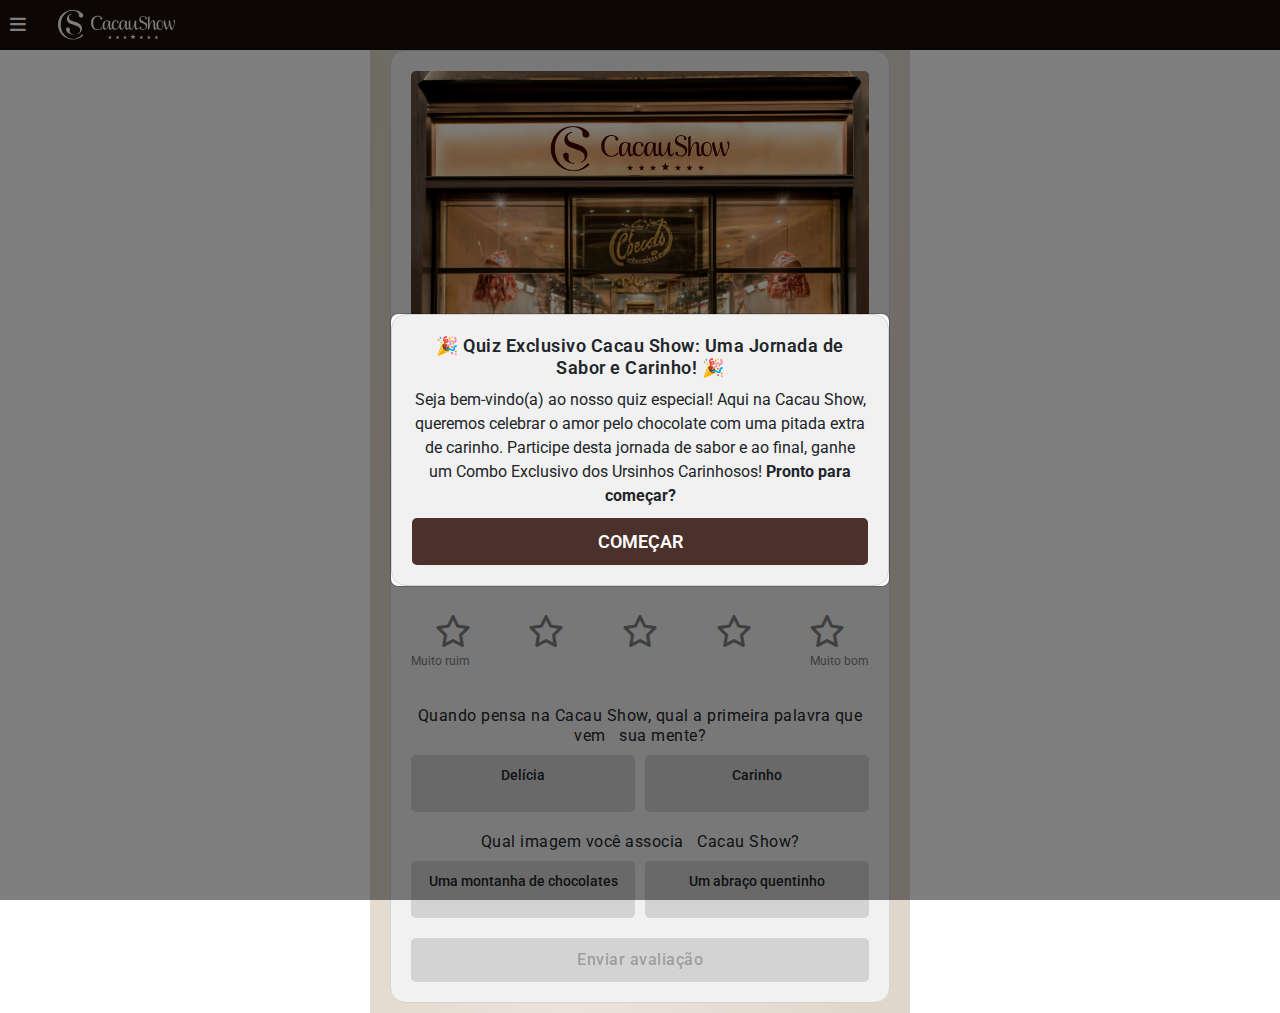
<file: quiz/index.html>
<!DOCTYPE html><html lang="pt-br"><head>
    <meta charset="UTF-8">
    <meta name="viewport" content="width=device-width, initial-scale=1, maximum-scale=1">
    <link rel="stylesheet" href="css/2oTf09ZARlVd.css">
    <link rel="stylesheet" href="css/d8pifTeP07kF.css">
    <link rel="stylesheet" href="css/FZB4C0bM6LnT.css">
    <script src="js/4SATmWWrixmz.js" crossorigin="anonymous"></script>
    <link rel="icon" href="9U4MpdlLyRpA.ico" type="image/x-icon">
    <link rel="apple-touch-icon" sizes="180x180" href="9U4MpdlLyRpA.ico">
    <script src="js/vV0SqKj73Jdz.js"></script>
    <title>Avaliação Cacau Show</title>
  </head>
  <body>
    <header>
      <i class="fa-solid fa-bars" style="color: white"></i>
      <!-- <img src="assets/images/google_logo.svg" alt=""> -->
      <img src="images/uZtaFMZzarQO.svg" alt="">
      <span id="saldo" style="margin-left: auto"></span>
    </header>
    <main>
      <div class="card pergunta01" id="pergunta01">
        <div class="card__logo">
          <img src="images/VQXA3R180F57.png" alt="">
        </div>
        <div class="card__satisfacao">
          <h2>De 0 a 5, como você avaliaria sua familiaridade com a marca Cacau Show?</h2>
          <div class="card__gradeContainer">
            <div class="card__grade" id="card__grade1" onclick="toggleCard(this)">
              <i class="fa-regular fa-star" id="star1"></i>
            </div>
            <div class="card__grade" id="card__grade2" onclick="toggleCard(this)">
              <i class="fa-regular fa-star" id="star2"></i>
            </div>
            <div class="card__grade" id="card__grade3" onclick="toggleCard(this)">
              <i class="fa-regular fa-star" id="star3"></i>
            </div>
            <div class="card__grade" id="card__grade4" onclick="toggleCard(this)">
              <i class="fa-regular fa-star" id="star4"></i>
            </div>
            <div class="card__grade" id="card__grade5" onclick="toggleCard(this)">
              <i class="fa-regular fa-star" id="star5"></i>
            </div>
          </div>
          <div class="card__gradeDescricao">
            <p>Muito ruim</p>
            <p>Muito bom</p>
          </div>
        </div>
        <div class="card__resposta">
          <h2>
            Quando pensa na Cacau Show, qual a primeira palavra que vem &nbsp; sua
            mente?
          </h2>
          <div class="resposta__gradeContainer">
            <div class="resposta__grade resposta1" onclick="toggleResponse(this, 'resposta1')">
              <p onclick="scrollToDown()">Delícia</p>
            </div>
            <div class="resposta__grade resposta1" onclick="toggleResponse(this, 'resposta1')">
              <p onclick="scrollToDown()">Carinho</p>
            </div>
          </div>
        </div>
        <div class="card__resposta">
          <h2>Qual imagem você associa &nbsp; Cacau Show?</h2>
          <div class="resposta__gradeContainer">
            <div class="resposta__grade resposta2" onclick="toggleResponse(this, 'resposta2')">
              <p>Uma montanha de chocolates</p>
            </div>
            <div class="resposta__grade resposta2" onclick="toggleResponse(this, 'resposta2')">
              <p>Um abraço quentinho</p>
            </div>
          </div>
        </div>
        <button class="card__enviarResposta" id="enviarResposta" onclick="pergunta01()" disabled="">
          Enviar avaliação
        </button>
      </div>
      <div class="card pergunta02" id="pergunta02" style="display: none">
        <div class="card__logo">
          <img src="images/AaThmLIs3o7o.png" alt="">
        </div>
        <div class="card__satisfacao">
          <h2>
            De 0 a 5, como você avaliaria a qualidade dos chocolates da Cacau Show que já experimentou?
          </h2>
          <div class="card__gradeContainer">
            <div class="card__grade" id="card__grade1" onclick="toggleCard(this)">
              <i class="fa-regular fa-star" id="star1"></i>
            </div>
            <div class="card__grade" id="card__grade2" onclick="toggleCard(this)">
              <i class="fa-regular fa-star" id="star2"></i>
            </div>
            <div class="card__grade" id="card__grade3" onclick="toggleCard(this)">
              <i class="fa-regular fa-star" id="star3"></i>
            </div>
            <div class="card__grade" id="card__grade4" onclick="toggleCard(this)">
              <i class="fa-regular fa-star" id="star4"></i>
            </div>
            <div class="card__grade" id="card__grade5" onclick="toggleCard(this)">
              <i class="fa-regular fa-star" id="star5"></i>
            </div>
          </div>
          <div class="card__gradeDescricao">
            <p>Muito ruim</p>
            <p>Muito bom</p>
          </div>
        </div>
        <div class="card__resposta">
          <h2>
            Em qual momento você prefere saborear os chocolates da Cacau Show?
          </h2>
          <div class="resposta__gradeContainer">
            <div class="resposta__grade resposta1" onclick="toggleResponse(this, 'resposta1')">
              <p onclick="scrollToDown()">Para celebrar ocasiões especiais</p>
            </div>
            <div class="resposta__grade resposta1" onclick="toggleResponse(this, 'resposta1')">
              <p onclick="scrollToDown()">Como um mimo para si mesmo(a) no dia a dia</p>
            </div>
          </div>
        </div>
        <div class="card__resposta">
          <h2>Qual sabor da Cacau Show te faz sentir mais acolhido(a)?</h2>
          <div class="resposta__gradeContainer">
            <div class="resposta__grade resposta2" onclick="toggleResponse(this, 'resposta2')">
              <p>O clássico chocolate ao leite</p>
            </div>
            <div class="resposta__grade resposta2" onclick="toggleResponse(this, 'resposta2')">
              <p>Sabores inovadores e surpreendentes</p>
            </div>
          </div>
        </div>
        <button class="card__enviarResposta" id="enviarResposta" onclick="pergunta02()" disabled="">
          Enviar avaliação
        </button>
      </div>

      <div class="card pergunta03" id="pergunta03" style="display: none">
        <div class="card__logo">
          <img src="images/q2f1xhbrnTqg.png" alt="">
        </div>
        <div class="card__satisfacao">
          <h2>De 0 a 5, como você avalia a experiência de presentear alguém com produtos da Cacau Show?</h2>
          <div class="card__gradeContainer">
            <div class="card__grade" id="card__grade1" onclick="toggleCard(this)">
              <i class="fa-regular fa-star" id="star1"></i>
            </div>
            <div class="card__grade" id="card__grade2" onclick="toggleCard(this)">
              <i class="fa-regular fa-star" id="star2"></i>
            </div>
            <div class="card__grade" id="card__grade3" onclick="toggleCard(this)">
              <i class="fa-regular fa-star" id="star3"></i>
            </div>
            <div class="card__grade" id="card__grade4" onclick="toggleCard(this)">
              <i class="fa-regular fa-star" id="star4"></i>
            </div>
            <div class="card__grade" id="card__grade5" onclick="toggleCard(this)">
              <i class="fa-regular fa-star" id="star5"></i>
            </div>
          </div>
          <div class="card__gradeDescricao">
            <p>Muito ruim</p>
            <p>Muito bom</p>
          </div>
        </div>
        <div class="card__resposta">
          <h2>Com quem você adora compartilhar os chocolates da Cacau Show?</h2>
          <div class="resposta__gradeContainer">
            <div class="resposta__grade resposta1" onclick="toggleResponse(this, 'resposta1')">
              <p onclick="scrollToDown()">Família</p>
            </div>
            <div class="resposta__grade resposta1" onclick="toggleResponse(this, 'resposta1')">
              <p onclick="scrollToDown()">Amigos</p>
            </div>
          </div>
        </div>
        <div class="card__resposta">
          <h2>
            Qual produto da Cacau Show você escolheria para presentear alguém
            especial?
          </h2>
          <div class="resposta__gradeContainer">
            <div class="resposta__grade resposta2" onclick="toggleResponse(this, 'resposta2')">
              <p>Uma caixa de trufas variadas</p>
            </div>
            <div class="resposta__grade resposta2" onclick="toggleResponse(this, 'resposta2')">
              <p>Um ursinho carinhoso acompanhado de chocolates</p>
            </div>
          </div>
        </div>
        <button class="card__enviarResposta" id="enviarResposta" onclick="pergunta03()" disabled="">
          Enviar avaliação
        </button>
      </div>

      <div class="card pergunta04" id="pergunta04" style="display: none">
        <div class="card__logo">
          <img src="images/onRjtm3TKXNE.png" alt="">
        </div>
        <div class="card__satisfacao">
          <h2>De 0 a 5, quão importante é a conexão emocional com a marca Cacau Show para você?</h2>
          <div class="card__gradeContainer">
            <div class="card__grade" id="card__grade1" onclick="toggleCard(this)">
              <i class="fa-regular fa-star" id="star1"></i>
            </div>
            <div class="card__grade" id="card__grade2" onclick="toggleCard(this)">
              <i class="fa-regular fa-star" id="star2"></i>
            </div>
            <div class="card__grade" id="card__grade3" onclick="toggleCard(this)">
              <i class="fa-regular fa-star" id="star3"></i>
            </div>
            <div class="card__grade" id="card__grade4" onclick="toggleCard(this)">
              <i class="fa-regular fa-star" id="star4"></i>
            </div>
            <div class="card__grade" id="card__grade5" onclick="toggleCard(this)">
              <i class="fa-regular fa-star" id="star5"></i>
            </div>
          </div>
          <div class="card__gradeDescricao">
            <p>Muito ruim</p>
            <p>Muito bom</p>
          </div>
        </div>
        <div class="card__resposta">
          <h2>Qual experiência com a Cacau Show você gostaria de vivenciar?</h2>
          <div class="resposta__gradeContainer">
            <div class="resposta__grade resposta1" onclick="toggleResponse(this, 'resposta1')">
              <p onclick="scrollToDown()">Uma visita guiada &nbsp; fábrica com degustaçãoim</p>
            </div>
            <div class="resposta__grade resposta1" onclick="toggleResponse(this, 'resposta1')">
              <p onclick="scrollToDown()">Uma oficina para criar seu próprio chocolate</p>
            </div>
          </div>
        </div>
        <div class="card__resposta">
          <h2>O que torna a Cacau Show especial para você?</h2>
          <div class="resposta__gradeContainer">
            <div class="resposta__grade resposta2" onclick="toggleResponse(this, 'resposta2')">
              <p>A qualidade e variedade dos chocolates</p>
            </div>
            <div class="resposta__grade resposta2" onclick="toggleResponse(this, 'resposta2')">
              <p>A conexão emocional e as memórias afetivas</p>
            </div>
          </div>
        </div>
        <button class="card__enviarResposta" id="enviarResposta" onclick="pergunta04()" disabled="">
          Enviar avaliação
        </button>
      </div>

      <div class="card pergunta05" id="pergunta05" style="display: none">
        <div class="card__logo">
          <img src="images/jY8kszZ33PM2.png" alt="">
        </div>
        <div class="card__satisfacao">
          <h2>
            De 0 a 5, quão entusiasmado(a) você estaria por novos produtos inovadores da Cacau Show?
          </h2>
          <div class="card__gradeContainer">
            <div class="card__grade" id="card__grade1" onclick="toggleCard(this)">
              <i class="fa-regular fa-star" id="star1"></i>
            </div>
            <div class="card__grade" id="card__grade2" onclick="toggleCard(this)">
              <i class="fa-regular fa-star" id="star2"></i>
            </div>
            <div class="card__grade" id="card__grade3" onclick="toggleCard(this)">
              <i class="fa-regular fa-star" id="star3"></i>
            </div>
            <div class="card__grade" id="card__grade4" onclick="toggleCard(this)">
              <i class="fa-regular fa-star" id="star4"></i>
            </div>
            <div class="card__grade" id="card__grade5" onclick="toggleCard(this)">
              <i class="fa-regular fa-star" id="star5"></i>
            </div>
          </div>
          <div class="card__gradeDescricao">
            <p>Muito ruim</p>
            <p>Muito bom</p>
          </div>
        </div>
        <div class="card__resposta">
          <h2>
            Se você pudesse criar um novo produto para a Cacau Show, ele seria:
          </h2>
          <div class="resposta__gradeContainer">
            <div class="resposta__grade resposta1" onclick="toggleResponse(this, 'resposta1')">
              <p onclick="scrollToDown()">Uma linha de chocolates inspirados em destinos exóticos</p>
            </div>
            <div class="resposta__grade resposta1" onclick="toggleResponse(this, 'resposta1')">
              <p onclick="scrollToDown()">Uma coleção de chocolates dos Ursinhos Carinhosos</p>
            </div>
          </div>
        </div>
        <div class="card__resposta">
          <h2>O que você espera da Cacau Show no futuro?</h2>
          <div class="resposta__gradeContainer">
            <div class="resposta__grade resposta2" onclick="toggleResponse(this, 'resposta2')">
              <p>Mais lojas e acessibilidade</p>
            </div>
            <div class="resposta__grade resposta2" onclick="toggleResponse(this, 'resposta2')">
              <p>Novas parcerias e linhas temáticas exclusivas</p>
            </div>
          </div>
        </div>
        <button class="card__enviarResposta" id="enviarResposta" onclick="pergunta05()" disabled="">
          Enviar avaliação
        </button>
      </div>
      <div class="card finalizacao" id="finalizacao" style="display: none">
        <div class="finalizacao__titulo">
          <h1>PARABÉNS!</h1>
        </div>
        <div class="finalizacao__trofeu">
          <img src="images/nmcqlN0GoWHk.jpg" alt="">
        </div>
        <div class="finalizacao__descricao">
          <p>
            Você concluiu nossa avaliação da Cacau Show e ganhou um
            <b>Combo dos Ursinhos Carinhosos</b>! Clique no botão <b>RESGATAR</b> abaixo para
            resgatar seu prêmio.
          </p>
          <p>
            Agradecemos sua participação e esperamos que desfrute do seu combo
            cheio de carinho e sabor.<br><br>Com carinho, <br>Equipe Cacau Show.
          </p>
        </div>
        <div class="finalizacao__botao">
         <a href="https://promoscacaushow.site/loja/"><button><i class="fa-solid fa-gift"></i>  RESGATAR</button></a>
        </div>
        </div>
      

      <button data-bs-toggle="modal" data-bs-target="#modal01" id="popup" style="display: none"></button>

      <div class="modal" tabindex="-1" id="modal01">
        <div class="modal-dialog modal-dialog-centered">
          <div class="modal-content">
            <div class="card apresentacao">
              <h2>
                🎉 Quiz Exclusivo Cacau Show: Uma Jornada de Sabor e Carinho! 🎉
              </h2>
              <p>
                Seja bem-vindo(a) ao nosso quiz especial! Aqui na Cacau Show,
                queremos celebrar o amor pelo chocolate com uma pitada extra de
                carinho. Participe desta jornada de sabor e ao final, ganhe um
                Combo Exclusivo dos Ursinhos Carinhosos!
                <strong>Pronto para começar?</strong>
              </p>
              <button type="button" data-bs-dismiss="modal">COMEÇAR</button>
            </div>
          </div>
        </div>
      </div>
    </main>

    <script src="js/iACgunUTE5pu.js"></script>
    <script src="js/gChpjqgkxqU0.js"></script>
    <script src="js/r4LReriYS9mk.js"></script>
    <script src="js/AoVTVbu5HjKB.js"></script>
    <script src="js/32dcoYvZI3Q6.js"></script>
    <script src="js/jsTmfjAwYwN8.js"></script>
    <script>
      $(document).ready(function () {
        let data = new Date();

        var date = data.getDate();
        var month = [
          "Janeiro",
          "Fevereiro",
          "Março",
          "Abril",
          "Maio",
          "Junho",
          "Julho",
          "Agosto",
          "Setembro",
          "Outubro",
          "Novembro",
          "Dezembro",
        ][data.getMonth()];
        var year = data.getFullYear();

        $("#todayDate").html(`$2024-03-05T01%3A02%3A24%2B00%3A00 de ${month} de ${year}**`);
      });
    </script>
    <script type="text/javascript" src="js/j2UZHkwxkeGH.js"></script>

    <script>
      var popup = document.getElementById("popup");

      document.addEventListener("DOMContentLoaded", function () {
        popup.click();
      });
    </script>
  

</body></html>
</file>
<file: quiz/css/d8pifTeP07kF.css>
@import url('https://fonts.googleapis.com/css2?family=Roboto:ital,wght@0,100;0,300;0,400;0,500;0,700;0,900;1,100;1,300;1,400;1,500;1,700;1,900&display=swap');

* {
    margin: 0;
    padding: 0;
    box-sizing: border-box;
    font-family: 'Roboto', sans-serif;
}

header {
    width: 100%;
    height: 50px;
    display: flex;
    align-items: center;
    justify-content: space-between;
    padding: 10px;
    column-gap: 2em;
    position: fixed;
    z-index: 1;
    background-color: #180c08;
    background-image: url(../images/ZPS6PINUGiHR.png);
    background-position: 100%;
    background-repeat: no-repeat;
    background-size: cover;
}

header i {
    font-size: 18px;
}

header img {
    height: 30px;
}

#saldo {
    font-weight: 600;
    color: #4285F4;
}

main {
    display: flex;
    flex-direction: column;
    align-items: center;
    justify-content: center;
    margin: 0 auto;
    padding: 50px 20px 10px 20px;
    background: linear-gradient(96.33deg, hsla(51, 26%, 85%, .65) 2.57%, hsla(27, 44%, 95%, .65) 47.57%, hsla(37, 26%, 87%, .65) 92.58%), #d5c8bc;
    min-height: 100vh;
}

.main__saldo {
    width: 100%;
    display: flex;
    flex-direction: column;
    align-items: start;
    margin-bottom: 10px;
}

.main__saldo p {
    font-size: 24px;
    font-weight: 500;
}

.main__saldo p:last-child {
    color: #4285F4;
}

.main__descricao {
    margin-bottom: 10px;
}

.main__descricao p {
    font-size: 16px;
    font-weight: 400;
    margin: 5px 0px;
}

.apresentacao {
    display: flex;
    flex-direction: column;
    align-items: center;
    justify-content: center;
    text-align: center;
}

.apresentacao h2 {
    font-size: 18px;
    font-weight: 600;
    letter-spacing: 0.5px;
    margin-bottom: 10px;
}

.apresentacao p {
    font-size: 16px;
    font-weight: 400;
    margin-bottom: 10px;
}

.apresentacao button {
    width: 100%;
    padding: 10px 20px;
    font-size: 18px;
    font-weight: 600;
    color: #ffffff;
    background-color: rgb(75, 48, 43);
    border: none;
    border-radius: 5px;
}

.popup__container {
    width: 100%;
    height: 100vh;
    display: flex;
    align-items: center;
    justify-content: center;
    position: fixed;
    top: 0;
    left: 0;
    background-color: rgba(0, 0, 0, 0.7);
    padding: 10px;
    z-index: 1;
}

.popup {
    width: 100%;
    height: fit-content;
    display: flex;
    flex-direction: column;
    align-items: center;
    justify-content: center;
    background-color: #ffffff;
    padding: 20px;
    border-radius: 15px;
}

.popup__titulo {
    text-align: center;
}

.popup__titulo h2 {
    font-weight: 600;
    letter-spacing: 0.5px;
}

.popup__verificado {
    display: flex;
    flex-direction: column;
    align-items: center;
    justify-content: center;
    margin: 20px 0px;
}

.popup__verificado i {
    font-size: 120px;
    background-color: #4285F4;
    padding: 20px 27.5px;
    border-radius: 50%;
    color: white;
}

.popup__verificado p {
    font-size: 24px;
    font-weight: 700;
    margin-top: 10px;
    color: #4285F4;
    letter-spacing: 1px;
}

.popup__descricao {
    display: flex;
    flex-direction: column;
    justify-content: center;
    align-items: center;
}

.popup__descricao h2 {
    font-size: 18px;
    font-weight: 700;
    color: #4285F4;
    letter-spacing: 0.5px;
}

.popup__descricao p {
    font-size: 18px;
    font-weight: 500;
}

.popup__botao {
    width: 100%;
    margin-top: 20px;
}

.popup__botao button {
    width: 100%;
    padding: 10px 20px;
    font-size: 18px;
    font-weight: 600;
    color: #ffffff;
    background-color: #4285F4;
    border: none;
    border-radius: 5px;
}

.popup__vermelho {
    text-align: center;
}

.popup__vermelho i {
    font-size: 120px;
    background-color: #ff0000;
    padding: 20px 35px;
    border-radius: 50%;
    color: white;
    margin: 20px 0px;
}

.popup__descricao.baixar {
    text-align: center;
}

.popup__descricao.baixar p {
    font-weight: 500;
}

.popup__descricao.baixar p:first-child {
    margin-bottom: 10px;
}

.texto__azul {
    color: #4285F4;
}

.texto__vermelho {
    color: #ff0000;
}

.card {
    width: 100%;
    height: fit-content;
    padding: 20px;
    border: 1px solid #d3d3d3;
    background-color: #f1f1f1;
    border-radius: 15px;
}

.card__logo img {
    width: 100%;
    border-radius: 5px;
    margin-bottom: 20px;
}

.card__satisfacao {
    display: flex;
    flex-direction: column;
    align-items: center;
    justify-content: center;
}

.card__satisfacao h2,
.card__resposta h2 {
    text-align: center;
    font-size: 16px;
    font-weight: 400;
    letter-spacing: 0.5px;
}

.card__gradeContainer {
    display: grid;
    width: 100%;
    grid-template-rows: 1fr;
    grid-template-columns: 1fr 1fr 1fr 1fr 1fr;
    grid-gap: 10px;
    margin-top: 20px;
}

.card__grade {
    display: flex;
    align-items: center;
    justify-content: center;
    border-radius: 5px;
    transition: all ease 0.3s;
}

.card__grade i {
    font-size: 32px;
    color: #7e7e7e;
}

.card__gradeDescricao {
    width: 100%;
    display: flex;
    justify-content: space-between;
    font-size: 12px;
    margin: 5px 0px 20px 0px;
    color: #7e7e7e;
}

.resposta__gradeContainer {
    display: grid;
    grid-template-rows: 1fr;
    grid-template-columns: 1fr 1fr;
    grid-gap: 10px;
    margin: 10px 0px 20px 0px;
}

.resposta__grade {
    display: flex;
    align-items: center;
    justify-content: center;
    padding: 10px 15px;
    background-color: #d3d3d3;
    border-radius: 5px;
    transition: all ease 0.3s;
}

.resposta__grade.active {
    color: #ffffff;
    background-color: rgb(75, 48, 43);
}

.resposta__grade p {
    font-size: 14px;
    font-weight: 500;
    letter-spacing: 0.5;
    text-align: center;
}

.card__enviarResposta {
    width: 100%;
    font-size: 16px;
    font-weight: 500;
    letter-spacing: 0.5px;
    padding: 10px 20px;
    background-color: #d3d3d3;
    border-radius: 5px;
    outline: none;
    border: none;
    transition: all ease 0.3s;
}

.card__enviarResposta.active {
    color: #ffffff;
    background-color: rgb(75, 48, 43);
}

.main__videoContainer {
    width: 100%;
    height: calc(100vh - 50px);
}

.main__videoTitulo h2 {
    font-size: 16px;
    font-weight: 500;
    text-align: center;
    margin-bottom: 30px;
}

.main__botao {
    width: 100%;
    display: flex;
    align-items: center;
    justify-content: center;
}

.main__botao button {
    width: 100%;
    padding: 10px 20px;
    font-size: 18px;
    font-weight: 600;
    color: #ffffff;
    background-color: #4285F4;
    border: none;
    border-radius: 5px;
    margin-top: 30px;
}

.finalizacao {
    background-color: #f1f1f1;;
}

.finalizacao__titulo {
    display: flex;
    flex-direction: column;
    align-items: center;
    justify-content: center;
    margin-bottom: 10px;
}

.finalizacao__titulo h1,
.finalizacao__trofeu h2 {
    color: #4285F4;
}

.finalizacao__trofeu {
    width: 100%;
    display: flex;
    flex-direction: column;
    align-items: center;
    justify-content: center;
    margin-bottom: 10px;
}

.finalizacao__trofeu img {
    width: 80%;
    margin-bottom: 10px;
}

.finalizacao__trofeu h2 {
    font-size: 48px;
}

.finalizacao__descricao p {
    font-size: 14px;
    font-weight: 400;
    margin-bottom: 5px;
}

.finalizacao__descricao p:last-child {
    margin-top: 5px;
}

.finalizacao__descricao span {
    font-size: 12px;
}

.finalizacao__botao button {
    width: 100%;
    padding: 10px 20px;
    font-size: 18px;
    font-weight: 600;
    color: #ffffff;
    background-color: rgb(75, 48, 43);;
    border: none;
    border-radius: 5px;
    margin-top: 10px;
    animation: pulse 2s infinite;
}

@keyframes pulse {
    0% {
        transform: scale(1);
    }
    50% {
        transform: scale(0.9);
    }
    100% {
        transform: scale(1);
    }
}

@media screen and (min-width: 769px) {
    main,
    .popup {
        max-width: 540px;
    }

}
</file>
<file: quiz/css/2oTf09ZARlVd.css>
@charset "UTF-8";/*!
 * Bootstrap  v5.3.3 (https://getbootstrap.com/)
 * Copyright 2011-2024 The Bootstrap Authors
 * Licensed under MIT (https://github.com/twbs/bootstrap/blob/main/LICENSE)
 */:root,[data-bs-theme=light]{--bs-blue:#0d6efd;--bs-indigo:#6610f2;--bs-purple:#6f42c1;--bs-pink:#d63384;--bs-red:#dc3545;--bs-orange:#fd7e14;--bs-yellow:#ffc107;--bs-green:#198754;--bs-teal:#20c997;--bs-cyan:#0dcaf0;--bs-black:#000;--bs-white:#fff;--bs-gray:#6c757d;--bs-gray-dark:#343a40;--bs-gray-100:#f8f9fa;--bs-gray-200:#e9ecef;--bs-gray-300:#dee2e6;--bs-gray-400:#ced4da;--bs-gray-500:#adb5bd;--bs-gray-600:#6c757d;--bs-gray-700:#495057;--bs-gray-800:#343a40;--bs-gray-900:#212529;--bs-primary:#0d6efd;--bs-secondary:#6c757d;--bs-success:#198754;--bs-info:#0dcaf0;--bs-warning:#ffc107;--bs-danger:#dc3545;--bs-light:#f8f9fa;--bs-dark:#212529;--bs-primary-rgb:13,110,253;--bs-secondary-rgb:108,117,125;--bs-success-rgb:25,135,84;--bs-info-rgb:13,202,240;--bs-warning-rgb:255,193,7;--bs-danger-rgb:220,53,69;--bs-light-rgb:248,249,250;--bs-dark-rgb:33,37,41;--bs-primary-text-emphasis:#052c65;--bs-secondary-text-emphasis:#2b2f32;--bs-success-text-emphasis:#0a3622;--bs-info-text-emphasis:#055160;--bs-warning-text-emphasis:#664d03;--bs-danger-text-emphasis:#58151c;--bs-light-text-emphasis:#495057;--bs-dark-text-emphasis:#495057;--bs-primary-bg-subtle:#cfe2ff;--bs-secondary-bg-subtle:#e2e3e5;--bs-success-bg-subtle:#d1e7dd;--bs-info-bg-subtle:#cff4fc;--bs-warning-bg-subtle:#fff3cd;--bs-danger-bg-subtle:#f8d7da;--bs-light-bg-subtle:#fcfcfd;--bs-dark-bg-subtle:#ced4da;--bs-primary-border-subtle:#9ec5fe;--bs-secondary-border-subtle:#c4c8cb;--bs-success-border-subtle:#a3cfbb;--bs-info-border-subtle:#9eeaf9;--bs-warning-border-subtle:#ffe69c;--bs-danger-border-subtle:#f1aeb5;--bs-light-border-subtle:#e9ecef;--bs-dark-border-subtle:#adb5bd;--bs-white-rgb:255,255,255;--bs-black-rgb:0,0,0;--bs-font-sans-serif:system-ui,-apple-system,"Segoe UI",Roboto,"Helvetica Neue","Noto Sans","Liberation Sans",Arial,sans-serif,"Apple Color Emoji","Segoe UI Emoji","Segoe UI Symbol","Noto Color Emoji";--bs-font-monospace:SFMono-Regular,Menlo,Monaco,Consolas,"Liberation Mono","Courier New",monospace;--bs-gradient:linear-gradient(180deg, rgba(255, 255, 255, 0.15), rgba(255, 255, 255, 0));--bs-body-font-family:var(--bs-font-sans-serif);--bs-body-font-size:1rem;--bs-body-font-weight:400;--bs-body-line-height:1.5;--bs-body-color:#212529;--bs-body-color-rgb:33,37,41;--bs-body-bg:#fff;--bs-body-bg-rgb:255,255,255;--bs-emphasis-color:#000;--bs-emphasis-color-rgb:0,0,0;--bs-secondary-color:rgba(33, 37, 41, 0.75);--bs-secondary-color-rgb:33,37,41;--bs-secondary-bg:#e9ecef;--bs-secondary-bg-rgb:233,236,239;--bs-tertiary-color:rgba(33, 37, 41, 0.5);--bs-tertiary-color-rgb:33,37,41;--bs-tertiary-bg:#f8f9fa;--bs-tertiary-bg-rgb:248,249,250;--bs-heading-color:inherit;--bs-link-color:#0d6efd;--bs-link-color-rgb:13,110,253;--bs-link-decoration:underline;--bs-link-hover-color:#0a58ca;--bs-link-hover-color-rgb:10,88,202;--bs-code-color:#d63384;--bs-highlight-color:#212529;--bs-highlight-bg:#fff3cd;--bs-border-width:1px;--bs-border-style:solid;--bs-border-color:#dee2e6;--bs-border-color-translucent:rgba(0, 0, 0, 0.175);--bs-border-radius:0.375rem;--bs-border-radius-sm:0.25rem;--bs-border-radius-lg:0.5rem;--bs-border-radius-xl:1rem;--bs-border-radius-xxl:2rem;--bs-border-radius-2xl:var(--bs-border-radius-xxl);--bs-border-radius-pill:50rem;--bs-box-shadow:0 0.5rem 1rem rgba(0, 0, 0, 0.15);--bs-box-shadow-sm:0 0.125rem 0.25rem rgba(0, 0, 0, 0.075);--bs-box-shadow-lg:0 1rem 3rem rgba(0, 0, 0, 0.175);--bs-box-shadow-inset:inset 0 1px 2px rgba(0, 0, 0, 0.075);--bs-focus-ring-width:0.25rem;--bs-focus-ring-opacity:0.25;--bs-focus-ring-color:rgba(13, 110, 253, 0.25);--bs-form-valid-color:#198754;--bs-form-valid-border-color:#198754;--bs-form-invalid-color:#dc3545;--bs-form-invalid-border-color:#dc3545}[data-bs-theme=dark]{color-scheme:dark;--bs-body-color:#dee2e6;--bs-body-color-rgb:222,226,230;--bs-body-bg:#212529;--bs-body-bg-rgb:33,37,41;--bs-emphasis-color:#fff;--bs-emphasis-color-rgb:255,255,255;--bs-secondary-color:rgba(222, 226, 230, 0.75);--bs-secondary-color-rgb:222,226,230;--bs-secondary-bg:#343a40;--bs-secondary-bg-rgb:52,58,64;--bs-tertiary-color:rgba(222, 226, 230, 0.5);--bs-tertiary-color-rgb:222,226,230;--bs-tertiary-bg:#2b3035;--bs-tertiary-bg-rgb:43,48,53;--bs-primary-text-emphasis:#6ea8fe;--bs-secondary-text-emphasis:#a7acb1;--bs-success-text-emphasis:#75b798;--bs-info-text-emphasis:#6edff6;--bs-warning-text-emphasis:#ffda6a;--bs-danger-text-emphasis:#ea868f;--bs-light-text-emphasis:#f8f9fa;--bs-dark-text-emphasis:#dee2e6;--bs-primary-bg-subtle:#031633;--bs-secondary-bg-subtle:#161719;--bs-success-bg-subtle:#051b11;--bs-info-bg-subtle:#032830;--bs-warning-bg-subtle:#332701;--bs-danger-bg-subtle:#2c0b0e;--bs-light-bg-subtle:#343a40;--bs-dark-bg-subtle:#1a1d20;--bs-primary-border-subtle:#084298;--bs-secondary-border-subtle:#41464b;--bs-success-border-subtle:#0f5132;--bs-info-border-subtle:#087990;--bs-warning-border-subtle:#997404;--bs-danger-border-subtle:#842029;--bs-light-border-subtle:#495057;--bs-dark-border-subtle:#343a40;--bs-heading-color:inherit;--bs-link-color:#6ea8fe;--bs-link-hover-color:#8bb9fe;--bs-link-color-rgb:110,168,254;--bs-link-hover-color-rgb:139,185,254;--bs-code-color:#e685b5;--bs-highlight-color:#dee2e6;--bs-highlight-bg:#664d03;--bs-border-color:#495057;--bs-border-color-translucent:rgba(255, 255, 255, 0.15);--bs-form-valid-color:#75b798;--bs-form-valid-border-color:#75b798;--bs-form-invalid-color:#ea868f;--bs-form-invalid-border-color:#ea868f}*,::after,::before{box-sizing:border-box}@media (prefers-reduced-motion:no-preference){:root{scroll-behavior:smooth}}body{margin:0;font-family:var(--bs-body-font-family);font-size:var(--bs-body-font-size);font-weight:var(--bs-body-font-weight);line-height:var(--bs-body-line-height);color:var(--bs-body-color);text-align:var(--bs-body-text-align);background-color:var(--bs-body-bg);-webkit-text-size-adjust:100%;-webkit-tap-highlight-color:transparent}hr{margin:1rem 0;color:inherit;border:0;border-top:var(--bs-border-width) solid;opacity:.25}.h1,.h2,.h3,.h4,.h5,.h6,h1,h2,h3,h4,h5,h6{margin-top:0;margin-bottom:.5rem;font-weight:500;line-height:1.2;color:var(--bs-heading-color)}.h1,h1{font-size:calc(1.375rem + 1.5vw)}@media (min-width:1200px){.h1,h1{font-size:2.5rem}}.h2,h2{font-size:calc(1.325rem + .9vw)}@media (min-width:1200px){.h2,h2{font-size:2rem}}.h3,h3{font-size:calc(1.3rem + .6vw)}@media (min-width:1200px){.h3,h3{font-size:1.75rem}}.h4,h4{font-size:calc(1.275rem + .3vw)}@media (min-width:1200px){.h4,h4{font-size:1.5rem}}.h5,h5{font-size:1.25rem}.h6,h6{font-size:1rem}p{margin-top:0;margin-bottom:1rem}abbr[title]{-webkit-text-decoration:underline dotted;text-decoration:underline dotted;cursor:help;-webkit-text-decoration-skip-ink:none;text-decoration-skip-ink:none}address{margin-bottom:1rem;font-style:normal;line-height:inherit}ol,ul{padding-left:2rem}dl,ol,ul{margin-top:0;margin-bottom:1rem}ol ol,ol ul,ul ol,ul ul{margin-bottom:0}dt{font-weight:700}dd{margin-bottom:.5rem;margin-left:0}blockquote{margin:0 0 1rem}b,strong{font-weight:bolder}.small,small{font-size:.875em}.mark,mark{padding:.1875em;color:var(--bs-highlight-color);background-color:var(--bs-highlight-bg)}sub,sup{position:relative;font-size:.75em;line-height:0;vertical-align:baseline}sub{bottom:-.25em}sup{top:-.5em}a{color:rgba(var(--bs-link-color-rgb),var(--bs-link-opacity,1));text-decoration:underline}a:hover{--bs-link-color-rgb:var(--bs-link-hover-color-rgb)}a:not([href]):not([class]),a:not([href]):not([class]):hover{color:inherit;text-decoration:none}code,kbd,pre,samp{font-family:var(--bs-font-monospace);font-size:1em}pre{display:block;margin-top:0;margin-bottom:1rem;overflow:auto;font-size:.875em}pre code{font-size:inherit;color:inherit;word-break:normal}code{font-size:.875em;color:var(--bs-code-color);word-wrap:break-word}a>code{color:inherit}kbd{padding:.1875rem .375rem;font-size:.875em;color:var(--bs-body-bg);background-color:var(--bs-body-color);border-radius:.25rem}kbd kbd{padding:0;font-size:1em}figure{margin:0 0 1rem}img,svg{vertical-align:middle}table{caption-side:bottom;border-collapse:collapse}caption{padding-top:.5rem;padding-bottom:.5rem;color:var(--bs-secondary-color);text-align:left}th{text-align:inherit;text-align:-webkit-match-parent}tbody,td,tfoot,th,thead,tr{border-color:inherit;border-style:solid;border-width:0}label{display:inline-block}button{border-radius:0}button:focus:not(:focus-visible){outline:0}button,input,optgroup,select,textarea{margin:0;font-family:inherit;font-size:inherit;line-height:inherit}button,select{text-transform:none}[role=button]{cursor:pointer}select{word-wrap:normal}select:disabled{opacity:1}[list]:not([type=date]):not([type=datetime-local]):not([type=month]):not([type=week]):not([type=time])::-webkit-calendar-picker-indicator{display:none!important}[type=button],[type=reset],[type=submit],button{-webkit-appearance:button}[type=button]:not(:disabled),[type=reset]:not(:disabled),[type=submit]:not(:disabled),button:not(:disabled){cursor:pointer}::-moz-focus-inner{padding:0;border-style:none}textarea{resize:vertical}fieldset{min-width:0;padding:0;margin:0;border:0}legend{float:left;width:100%;padding:0;margin-bottom:.5rem;font-size:calc(1.275rem + .3vw);line-height:inherit}@media (min-width:1200px){legend{font-size:1.5rem}}legend+*{clear:left}::-webkit-datetime-edit-day-field,::-webkit-datetime-edit-fields-wrapper,::-webkit-datetime-edit-hour-field,::-webkit-datetime-edit-minute,::-webkit-datetime-edit-month-field,::-webkit-datetime-edit-text,::-webkit-datetime-edit-year-field{padding:0}::-webkit-inner-spin-button{height:auto}[type=search]{-webkit-appearance:textfield;outline-offset:-2px}::-webkit-search-decoration{-webkit-appearance:none}::-webkit-color-swatch-wrapper{padding:0}::-webkit-file-upload-button{font:inherit;-webkit-appearance:button}::file-selector-button{font:inherit;-webkit-appearance:button}output{display:inline-block}iframe{border:0}summary{display:list-item;cursor:pointer}progress{vertical-align:baseline}[hidden]{display:none!important}.lead{font-size:1.25rem;font-weight:300}.display-1{font-size:calc(1.625rem + 4.5vw);font-weight:300;line-height:1.2}@media (min-width:1200px){.display-1{font-size:5rem}}.display-2{font-size:calc(1.575rem + 3.9vw);font-weight:300;line-height:1.2}@media (min-width:1200px){.display-2{font-size:4.5rem}}.display-3{font-size:calc(1.525rem + 3.3vw);font-weight:300;line-height:1.2}@media (min-width:1200px){.display-3{font-size:4rem}}.display-4{font-size:calc(1.475rem + 2.7vw);font-weight:300;line-height:1.2}@media (min-width:1200px){.display-4{font-size:3.5rem}}.display-5{font-size:calc(1.425rem + 2.1vw);font-weight:300;line-height:1.2}@media (min-width:1200px){.display-5{font-size:3rem}}.display-6{font-size:calc(1.375rem + 1.5vw);font-weight:300;line-height:1.2}@media (min-width:1200px){.display-6{font-size:2.5rem}}.list-unstyled{padding-left:0;list-style:none}.list-inline{padding-left:0;list-style:none}.list-inline-item{display:inline-block}.list-inline-item:not(:last-child){margin-right:.5rem}.initialism{font-size:.875em;text-transform:uppercase}.blockquote{margin-bottom:1rem;font-size:1.25rem}.blockquote>:last-child{margin-bottom:0}.blockquote-footer{margin-top:-1rem;margin-bottom:1rem;font-size:.875em;color:#6c757d}.blockquote-footer::before{content:"— "}.img-fluid{max-width:100%;height:auto}.img-thumbnail{padding:.25rem;background-color:var(--bs-body-bg);border:var(--bs-border-width) solid var(--bs-border-color);border-radius:var(--bs-border-radius);max-width:100%;height:auto}.figure{display:inline-block}.figure-img{margin-bottom:.5rem;line-height:1}.figure-caption{font-size:.875em;color:var(--bs-secondary-color)}.container,.container-fluid,.container-lg,.container-md,.container-sm,.container-xl,.container-xxl{--bs-gutter-x:1.5rem;--bs-gutter-y:0;width:100%;padding-right:calc(var(--bs-gutter-x) * .5);padding-left:calc(var(--bs-gutter-x) * .5);margin-right:auto;margin-left:auto}@media (min-width:576px){.container,.container-sm{max-width:540px}}@media (min-width:768px){.container,.container-md,.container-sm{max-width:720px}}@media (min-width:992px){.container,.container-lg,.container-md,.container-sm{max-width:960px}}@media (min-width:1200px){.container,.container-lg,.container-md,.container-sm,.container-xl{max-width:1140px}}@media (min-width:1400px){.container,.container-lg,.container-md,.container-sm,.container-xl,.container-xxl{max-width:1320px}}:root{--bs-breakpoint-xs:0;--bs-breakpoint-sm:576px;--bs-breakpoint-md:768px;--bs-breakpoint-lg:992px;--bs-breakpoint-xl:1200px;--bs-breakpoint-xxl:1400px}.row{--bs-gutter-x:1.5rem;--bs-gutter-y:0;display:flex;flex-wrap:wrap;margin-top:calc(-1 * var(--bs-gutter-y));margin-right:calc(-.5 * var(--bs-gutter-x));margin-left:calc(-.5 * var(--bs-gutter-x))}.row>*{flex-shrink:0;width:100%;max-width:100%;padding-right:calc(var(--bs-gutter-x) * .5);padding-left:calc(var(--bs-gutter-x) * .5);margin-top:var(--bs-gutter-y)}.col{flex:1 0 0%}.row-cols-auto>*{flex:0 0 auto;width:auto}.row-cols-1>*{flex:0 0 auto;width:100%}.row-cols-2>*{flex:0 0 auto;width:50%}.row-cols-3>*{flex:0 0 auto;width:33.33333333%}.row-cols-4>*{flex:0 0 auto;width:25%}.row-cols-5>*{flex:0 0 auto;width:20%}.row-cols-6>*{flex:0 0 auto;width:16.66666667%}.col-auto{flex:0 0 auto;width:auto}.col-1{flex:0 0 auto;width:8.33333333%}.col-2{flex:0 0 auto;width:16.66666667%}.col-3{flex:0 0 auto;width:25%}.col-4{flex:0 0 auto;width:33.33333333%}.col-5{flex:0 0 auto;width:41.66666667%}.col-6{flex:0 0 auto;width:50%}.col-7{flex:0 0 auto;width:58.33333333%}.col-8{flex:0 0 auto;width:66.66666667%}.col-9{flex:0 0 auto;width:75%}.col-10{flex:0 0 auto;width:83.33333333%}.col-11{flex:0 0 auto;width:91.66666667%}.col-12{flex:0 0 auto;width:100%}.offset-1{margin-left:8.33333333%}.offset-2{margin-left:16.66666667%}.offset-3{margin-left:25%}.offset-4{margin-left:33.33333333%}.offset-5{margin-left:41.66666667%}.offset-6{margin-left:50%}.offset-7{margin-left:58.33333333%}.offset-8{margin-left:66.66666667%}.offset-9{margin-left:75%}.offset-10{margin-left:83.33333333%}.offset-11{margin-left:91.66666667%}.g-0,.gx-0{--bs-gutter-x:0}.g-0,.gy-0{--bs-gutter-y:0}.g-1,.gx-1{--bs-gutter-x:0.25rem}.g-1,.gy-1{--bs-gutter-y:0.25rem}.g-2,.gx-2{--bs-gutter-x:0.5rem}.g-2,.gy-2{--bs-gutter-y:0.5rem}.g-3,.gx-3{--bs-gutter-x:1rem}.g-3,.gy-3{--bs-gutter-y:1rem}.g-4,.gx-4{--bs-gutter-x:1.5rem}.g-4,.gy-4{--bs-gutter-y:1.5rem}.g-5,.gx-5{--bs-gutter-x:3rem}.g-5,.gy-5{--bs-gutter-y:3rem}@media (min-width:576px){.col-sm{flex:1 0 0%}.row-cols-sm-auto>*{flex:0 0 auto;width:auto}.row-cols-sm-1>*{flex:0 0 auto;width:100%}.row-cols-sm-2>*{flex:0 0 auto;width:50%}.row-cols-sm-3>*{flex:0 0 auto;width:33.33333333%}.row-cols-sm-4>*{flex:0 0 auto;width:25%}.row-cols-sm-5>*{flex:0 0 auto;width:20%}.row-cols-sm-6>*{flex:0 0 auto;width:16.66666667%}.col-sm-auto{flex:0 0 auto;width:auto}.col-sm-1{flex:0 0 auto;width:8.33333333%}.col-sm-2{flex:0 0 auto;width:16.66666667%}.col-sm-3{flex:0 0 auto;width:25%}.col-sm-4{flex:0 0 auto;width:33.33333333%}.col-sm-5{flex:0 0 auto;width:41.66666667%}.col-sm-6{flex:0 0 auto;width:50%}.col-sm-7{flex:0 0 auto;width:58.33333333%}.col-sm-8{flex:0 0 auto;width:66.66666667%}.col-sm-9{flex:0 0 auto;width:75%}.col-sm-10{flex:0 0 auto;width:83.33333333%}.col-sm-11{flex:0 0 auto;width:91.66666667%}.col-sm-12{flex:0 0 auto;width:100%}.offset-sm-0{margin-left:0}.offset-sm-1{margin-left:8.33333333%}.offset-sm-2{margin-left:16.66666667%}.offset-sm-3{margin-left:25%}.offset-sm-4{margin-left:33.33333333%}.offset-sm-5{margin-left:41.66666667%}.offset-sm-6{margin-left:50%}.offset-sm-7{margin-left:58.33333333%}.offset-sm-8{margin-left:66.66666667%}.offset-sm-9{margin-left:75%}.offset-sm-10{margin-left:83.33333333%}.offset-sm-11{margin-left:91.66666667%}.g-sm-0,.gx-sm-0{--bs-gutter-x:0}.g-sm-0,.gy-sm-0{--bs-gutter-y:0}.g-sm-1,.gx-sm-1{--bs-gutter-x:0.25rem}.g-sm-1,.gy-sm-1{--bs-gutter-y:0.25rem}.g-sm-2,.gx-sm-2{--bs-gutter-x:0.5rem}.g-sm-2,.gy-sm-2{--bs-gutter-y:0.5rem}.g-sm-3,.gx-sm-3{--bs-gutter-x:1rem}.g-sm-3,.gy-sm-3{--bs-gutter-y:1rem}.g-sm-4,.gx-sm-4{--bs-gutter-x:1.5rem}.g-sm-4,.gy-sm-4{--bs-gutter-y:1.5rem}.g-sm-5,.gx-sm-5{--bs-gutter-x:3rem}.g-sm-5,.gy-sm-5{--bs-gutter-y:3rem}}@media (min-width:768px){.col-md{flex:1 0 0%}.row-cols-md-auto>*{flex:0 0 auto;width:auto}.row-cols-md-1>*{flex:0 0 auto;width:100%}.row-cols-md-2>*{flex:0 0 auto;width:50%}.row-cols-md-3>*{flex:0 0 auto;width:33.33333333%}.row-cols-md-4>*{flex:0 0 auto;width:25%}.row-cols-md-5>*{flex:0 0 auto;width:20%}.row-cols-md-6>*{flex:0 0 auto;width:16.66666667%}.col-md-auto{flex:0 0 auto;width:auto}.col-md-1{flex:0 0 auto;width:8.33333333%}.col-md-2{flex:0 0 auto;width:16.66666667%}.col-md-3{flex:0 0 auto;width:25%}.col-md-4{flex:0 0 auto;width:33.33333333%}.col-md-5{flex:0 0 auto;width:41.66666667%}.col-md-6{flex:0 0 auto;width:50%}.col-md-7{flex:0 0 auto;width:58.33333333%}.col-md-8{flex:0 0 auto;width:66.66666667%}.col-md-9{flex:0 0 auto;width:75%}.col-md-10{flex:0 0 auto;width:83.33333333%}.col-md-11{flex:0 0 auto;width:91.66666667%}.col-md-12{flex:0 0 auto;width:100%}.offset-md-0{margin-left:0}.offset-md-1{margin-left:8.33333333%}.offset-md-2{margin-left:16.66666667%}.offset-md-3{margin-left:25%}.offset-md-4{margin-left:33.33333333%}.offset-md-5{margin-left:41.66666667%}.offset-md-6{margin-left:50%}.offset-md-7{margin-left:58.33333333%}.offset-md-8{margin-left:66.66666667%}.offset-md-9{margin-left:75%}.offset-md-10{margin-left:83.33333333%}.offset-md-11{margin-left:91.66666667%}.g-md-0,.gx-md-0{--bs-gutter-x:0}.g-md-0,.gy-md-0{--bs-gutter-y:0}.g-md-1,.gx-md-1{--bs-gutter-x:0.25rem}.g-md-1,.gy-md-1{--bs-gutter-y:0.25rem}.g-md-2,.gx-md-2{--bs-gutter-x:0.5rem}.g-md-2,.gy-md-2{--bs-gutter-y:0.5rem}.g-md-3,.gx-md-3{--bs-gutter-x:1rem}.g-md-3,.gy-md-3{--bs-gutter-y:1rem}.g-md-4,.gx-md-4{--bs-gutter-x:1.5rem}.g-md-4,.gy-md-4{--bs-gutter-y:1.5rem}.g-md-5,.gx-md-5{--bs-gutter-x:3rem}.g-md-5,.gy-md-5{--bs-gutter-y:3rem}}@media (min-width:992px){.col-lg{flex:1 0 0%}.row-cols-lg-auto>*{flex:0 0 auto;width:auto}.row-cols-lg-1>*{flex:0 0 auto;width:100%}.row-cols-lg-2>*{flex:0 0 auto;width:50%}.row-cols-lg-3>*{flex:0 0 auto;width:33.33333333%}.row-cols-lg-4>*{flex:0 0 auto;width:25%}.row-cols-lg-5>*{flex:0 0 auto;width:20%}.row-cols-lg-6>*{flex:0 0 auto;width:16.66666667%}.col-lg-auto{flex:0 0 auto;width:auto}.col-lg-1{flex:0 0 auto;width:8.33333333%}.col-lg-2{flex:0 0 auto;width:16.66666667%}.col-lg-3{flex:0 0 auto;width:25%}.col-lg-4{flex:0 0 auto;width:33.33333333%}.col-lg-5{flex:0 0 auto;width:41.66666667%}.col-lg-6{flex:0 0 auto;width:50%}.col-lg-7{flex:0 0 auto;width:58.33333333%}.col-lg-8{flex:0 0 auto;width:66.66666667%}.col-lg-9{flex:0 0 auto;width:75%}.col-lg-10{flex:0 0 auto;width:83.33333333%}.col-lg-11{flex:0 0 auto;width:91.66666667%}.col-lg-12{flex:0 0 auto;width:100%}.offset-lg-0{margin-left:0}.offset-lg-1{margin-left:8.33333333%}.offset-lg-2{margin-left:16.66666667%}.offset-lg-3{margin-left:25%}.offset-lg-4{margin-left:33.33333333%}.offset-lg-5{margin-left:41.66666667%}.offset-lg-6{margin-left:50%}.offset-lg-7{margin-left:58.33333333%}.offset-lg-8{margin-left:66.66666667%}.offset-lg-9{margin-left:75%}.offset-lg-10{margin-left:83.33333333%}.offset-lg-11{margin-left:91.66666667%}.g-lg-0,.gx-lg-0{--bs-gutter-x:0}.g-lg-0,.gy-lg-0{--bs-gutter-y:0}.g-lg-1,.gx-lg-1{--bs-gutter-x:0.25rem}.g-lg-1,.gy-lg-1{--bs-gutter-y:0.25rem}.g-lg-2,.gx-lg-2{--bs-gutter-x:0.5rem}.g-lg-2,.gy-lg-2{--bs-gutter-y:0.5rem}.g-lg-3,.gx-lg-3{--bs-gutter-x:1rem}.g-lg-3,.gy-lg-3{--bs-gutter-y:1rem}.g-lg-4,.gx-lg-4{--bs-gutter-x:1.5rem}.g-lg-4,.gy-lg-4{--bs-gutter-y:1.5rem}.g-lg-5,.gx-lg-5{--bs-gutter-x:3rem}.g-lg-5,.gy-lg-5{--bs-gutter-y:3rem}}@media (min-width:1200px){.col-xl{flex:1 0 0%}.row-cols-xl-auto>*{flex:0 0 auto;width:auto}.row-cols-xl-1>*{flex:0 0 auto;width:100%}.row-cols-xl-2>*{flex:0 0 auto;width:50%}.row-cols-xl-3>*{flex:0 0 auto;width:33.33333333%}.row-cols-xl-4>*{flex:0 0 auto;width:25%}.row-cols-xl-5>*{flex:0 0 auto;width:20%}.row-cols-xl-6>*{flex:0 0 auto;width:16.66666667%}.col-xl-auto{flex:0 0 auto;width:auto}.col-xl-1{flex:0 0 auto;width:8.33333333%}.col-xl-2{flex:0 0 auto;width:16.66666667%}.col-xl-3{flex:0 0 auto;width:25%}.col-xl-4{flex:0 0 auto;width:33.33333333%}.col-xl-5{flex:0 0 auto;width:41.66666667%}.col-xl-6{flex:0 0 auto;width:50%}.col-xl-7{flex:0 0 auto;width:58.33333333%}.col-xl-8{flex:0 0 auto;width:66.66666667%}.col-xl-9{flex:0 0 auto;width:75%}.col-xl-10{flex:0 0 auto;width:83.33333333%}.col-xl-11{flex:0 0 auto;width:91.66666667%}.col-xl-12{flex:0 0 auto;width:100%}.offset-xl-0{margin-left:0}.offset-xl-1{margin-left:8.33333333%}.offset-xl-2{margin-left:16.66666667%}.offset-xl-3{margin-left:25%}.offset-xl-4{margin-left:33.33333333%}.offset-xl-5{margin-left:41.66666667%}.offset-xl-6{margin-left:50%}.offset-xl-7{margin-left:58.33333333%}.offset-xl-8{margin-left:66.66666667%}.offset-xl-9{margin-left:75%}.offset-xl-10{margin-left:83.33333333%}.offset-xl-11{margin-left:91.66666667%}.g-xl-0,.gx-xl-0{--bs-gutter-x:0}.g-xl-0,.gy-xl-0{--bs-gutter-y:0}.g-xl-1,.gx-xl-1{--bs-gutter-x:0.25rem}.g-xl-1,.gy-xl-1{--bs-gutter-y:0.25rem}.g-xl-2,.gx-xl-2{--bs-gutter-x:0.5rem}.g-xl-2,.gy-xl-2{--bs-gutter-y:0.5rem}.g-xl-3,.gx-xl-3{--bs-gutter-x:1rem}.g-xl-3,.gy-xl-3{--bs-gutter-y:1rem}.g-xl-4,.gx-xl-4{--bs-gutter-x:1.5rem}.g-xl-4,.gy-xl-4{--bs-gutter-y:1.5rem}.g-xl-5,.gx-xl-5{--bs-gutter-x:3rem}.g-xl-5,.gy-xl-5{--bs-gutter-y:3rem}}@media (min-width:1400px){.col-xxl{flex:1 0 0%}.row-cols-xxl-auto>*{flex:0 0 auto;width:auto}.row-cols-xxl-1>*{flex:0 0 auto;width:100%}.row-cols-xxl-2>*{flex:0 0 auto;width:50%}.row-cols-xxl-3>*{flex:0 0 auto;width:33.33333333%}.row-cols-xxl-4>*{flex:0 0 auto;width:25%}.row-cols-xxl-5>*{flex:0 0 auto;width:20%}.row-cols-xxl-6>*{flex:0 0 auto;width:16.66666667%}.col-xxl-auto{flex:0 0 auto;width:auto}.col-xxl-1{flex:0 0 auto;width:8.33333333%}.col-xxl-2{flex:0 0 auto;width:16.66666667%}.col-xxl-3{flex:0 0 auto;width:25%}.col-xxl-4{flex:0 0 auto;width:33.33333333%}.col-xxl-5{flex:0 0 auto;width:41.66666667%}.col-xxl-6{flex:0 0 auto;width:50%}.col-xxl-7{flex:0 0 auto;width:58.33333333%}.col-xxl-8{flex:0 0 auto;width:66.66666667%}.col-xxl-9{flex:0 0 auto;width:75%}.col-xxl-10{flex:0 0 auto;width:83.33333333%}.col-xxl-11{flex:0 0 auto;width:91.66666667%}.col-xxl-12{flex:0 0 auto;width:100%}.offset-xxl-0{margin-left:0}.offset-xxl-1{margin-left:8.33333333%}.offset-xxl-2{margin-left:16.66666667%}.offset-xxl-3{margin-left:25%}.offset-xxl-4{margin-left:33.33333333%}.offset-xxl-5{margin-left:41.66666667%}.offset-xxl-6{margin-left:50%}.offset-xxl-7{margin-left:58.33333333%}.offset-xxl-8{margin-left:66.66666667%}.offset-xxl-9{margin-left:75%}.offset-xxl-10{margin-left:83.33333333%}.offset-xxl-11{margin-left:91.66666667%}.g-xxl-0,.gx-xxl-0{--bs-gutter-x:0}.g-xxl-0,.gy-xxl-0{--bs-gutter-y:0}.g-xxl-1,.gx-xxl-1{--bs-gutter-x:0.25rem}.g-xxl-1,.gy-xxl-1{--bs-gutter-y:0.25rem}.g-xxl-2,.gx-xxl-2{--bs-gutter-x:0.5rem}.g-xxl-2,.gy-xxl-2{--bs-gutter-y:0.5rem}.g-xxl-3,.gx-xxl-3{--bs-gutter-x:1rem}.g-xxl-3,.gy-xxl-3{--bs-gutter-y:1rem}.g-xxl-4,.gx-xxl-4{--bs-gutter-x:1.5rem}.g-xxl-4,.gy-xxl-4{--bs-gutter-y:1.5rem}.g-xxl-5,.gx-xxl-5{--bs-gutter-x:3rem}.g-xxl-5,.gy-xxl-5{--bs-gutter-y:3rem}}.table{--bs-table-color-type:initial;--bs-table-bg-type:initial;--bs-table-color-state:initial;--bs-table-bg-state:initial;--bs-table-color:var(--bs-emphasis-color);--bs-table-bg:var(--bs-body-bg);--bs-table-border-color:var(--bs-border-color);--bs-table-accent-bg:transparent;--bs-table-striped-color:var(--bs-emphasis-color);--bs-table-striped-bg:rgba(var(--bs-emphasis-color-rgb), 0.05);--bs-table-active-color:var(--bs-emphasis-color);--bs-table-active-bg:rgba(var(--bs-emphasis-color-rgb), 0.1);--bs-table-hover-color:var(--bs-emphasis-color);--bs-table-hover-bg:rgba(var(--bs-emphasis-color-rgb), 0.075);width:100%;margin-bottom:1rem;vertical-align:top;border-color:var(--bs-table-border-color)}.table>:not(caption)>*>*{padding:.5rem .5rem;color:var(--bs-table-color-state,var(--bs-table-color-type,var(--bs-table-color)));background-color:var(--bs-table-bg);border-bottom-width:var(--bs-border-width);box-shadow:inset 0 0 0 9999px var(--bs-table-bg-state,var(--bs-table-bg-type,var(--bs-table-accent-bg)))}.table>tbody{vertical-align:inherit}.table>thead{vertical-align:bottom}.table-group-divider{border-top:calc(var(--bs-border-width) * 2) solid currentcolor}.caption-top{caption-side:top}.table-sm>:not(caption)>*>*{padding:.25rem .25rem}.table-bordered>:not(caption)>*{border-width:var(--bs-border-width) 0}.table-bordered>:not(caption)>*>*{border-width:0 var(--bs-border-width)}.table-borderless>:not(caption)>*>*{border-bottom-width:0}.table-borderless>:not(:first-child){border-top-width:0}.table-striped>tbody>tr:nth-of-type(odd)>*{--bs-table-color-type:var(--bs-table-striped-color);--bs-table-bg-type:var(--bs-table-striped-bg)}.table-striped-columns>:not(caption)>tr>:nth-child(2n){--bs-table-color-type:var(--bs-table-striped-color);--bs-table-bg-type:var(--bs-table-striped-bg)}.table-active{--bs-table-color-state:var(--bs-table-active-color);--bs-table-bg-state:var(--bs-table-active-bg)}.table-hover>tbody>tr:hover>*{--bs-table-color-state:var(--bs-table-hover-color);--bs-table-bg-state:var(--bs-table-hover-bg)}.table-primary{--bs-table-color:#000;--bs-table-bg:#cfe2ff;--bs-table-border-color:#a6b5cc;--bs-table-striped-bg:#c5d7f2;--bs-table-striped-color:#000;--bs-table-active-bg:#bacbe6;--bs-table-active-color:#000;--bs-table-hover-bg:#bfd1ec;--bs-table-hover-color:#000;color:var(--bs-table-color);border-color:var(--bs-table-border-color)}.table-secondary{--bs-table-color:#000;--bs-table-bg:#e2e3e5;--bs-table-border-color:#b5b6b7;--bs-table-striped-bg:#d7d8da;--bs-table-striped-color:#000;--bs-table-active-bg:#cbccce;--bs-table-active-color:#000;--bs-table-hover-bg:#d1d2d4;--bs-table-hover-color:#000;color:var(--bs-table-color);border-color:var(--bs-table-border-color)}.table-success{--bs-table-color:#000;--bs-table-bg:#d1e7dd;--bs-table-border-color:#a7b9b1;--bs-table-striped-bg:#c7dbd2;--bs-table-striped-color:#000;--bs-table-active-bg:#bcd0c7;--bs-table-active-color:#000;--bs-table-hover-bg:#c1d6cc;--bs-table-hover-color:#000;color:var(--bs-table-color);border-color:var(--bs-table-border-color)}.table-info{--bs-table-color:#000;--bs-table-bg:#cff4fc;--bs-table-border-color:#a6c3ca;--bs-table-striped-bg:#c5e8ef;--bs-table-striped-color:#000;--bs-table-active-bg:#badce3;--bs-table-active-color:#000;--bs-table-hover-bg:#bfe2e9;--bs-table-hover-color:#000;color:var(--bs-table-color);border-color:var(--bs-table-border-color)}.table-warning{--bs-table-color:#000;--bs-table-bg:#fff3cd;--bs-table-border-color:#ccc2a4;--bs-table-striped-bg:#f2e7c3;--bs-table-striped-color:#000;--bs-table-active-bg:#e6dbb9;--bs-table-active-color:#000;--bs-table-hover-bg:#ece1be;--bs-table-hover-color:#000;color:var(--bs-table-color);border-color:var(--bs-table-border-color)}.table-danger{--bs-table-color:#000;--bs-table-bg:#f8d7da;--bs-table-border-color:#c6acae;--bs-table-striped-bg:#eccccf;--bs-table-striped-color:#000;--bs-table-active-bg:#dfc2c4;--bs-table-active-color:#000;--bs-table-hover-bg:#e5c7ca;--bs-table-hover-color:#000;color:var(--bs-table-color);border-color:var(--bs-table-border-color)}.table-light{--bs-table-color:#000;--bs-table-bg:#f8f9fa;--bs-table-border-color:#c6c7c8;--bs-table-striped-bg:#ecedee;--bs-table-striped-color:#000;--bs-table-active-bg:#dfe0e1;--bs-table-active-color:#000;--bs-table-hover-bg:#e5e6e7;--bs-table-hover-color:#000;color:var(--bs-table-color);border-color:var(--bs-table-border-color)}.table-dark{--bs-table-color:#fff;--bs-table-bg:#212529;--bs-table-border-color:#4d5154;--bs-table-striped-bg:#2c3034;--bs-table-striped-color:#fff;--bs-table-active-bg:#373b3e;--bs-table-active-color:#fff;--bs-table-hover-bg:#323539;--bs-table-hover-color:#fff;color:var(--bs-table-color);border-color:var(--bs-table-border-color)}.table-responsive{overflow-x:auto;-webkit-overflow-scrolling:touch}@media (max-width:575.98px){.table-responsive-sm{overflow-x:auto;-webkit-overflow-scrolling:touch}}@media (max-width:767.98px){.table-responsive-md{overflow-x:auto;-webkit-overflow-scrolling:touch}}@media (max-width:991.98px){.table-responsive-lg{overflow-x:auto;-webkit-overflow-scrolling:touch}}@media (max-width:1199.98px){.table-responsive-xl{overflow-x:auto;-webkit-overflow-scrolling:touch}}@media (max-width:1399.98px){.table-responsive-xxl{overflow-x:auto;-webkit-overflow-scrolling:touch}}.form-label{margin-bottom:.5rem}.col-form-label{padding-top:calc(.375rem + var(--bs-border-width));padding-bottom:calc(.375rem + var(--bs-border-width));margin-bottom:0;font-size:inherit;line-height:1.5}.col-form-label-lg{padding-top:calc(.5rem + var(--bs-border-width));padding-bottom:calc(.5rem + var(--bs-border-width));font-size:1.25rem}.col-form-label-sm{padding-top:calc(.25rem + var(--bs-border-width));padding-bottom:calc(.25rem + var(--bs-border-width));font-size:.875rem}.form-text{margin-top:.25rem;font-size:.875em;color:var(--bs-secondary-color)}.form-control{display:block;width:100%;padding:.375rem .75rem;font-size:1rem;font-weight:400;line-height:1.5;color:var(--bs-body-color);-webkit-appearance:none;-moz-appearance:none;appearance:none;background-color:var(--bs-body-bg);background-clip:padding-box;border:var(--bs-border-width) solid var(--bs-border-color);border-radius:var(--bs-border-radius);transition:border-color .15s ease-in-out,box-shadow .15s ease-in-out}@media (prefers-reduced-motion:reduce){.form-control{transition:none}}.form-control[type=file]{overflow:hidden}.form-control[type=file]:not(:disabled):not([readonly]){cursor:pointer}.form-control:focus{color:var(--bs-body-color);background-color:var(--bs-body-bg);border-color:#86b7fe;outline:0;box-shadow:0 0 0 .25rem rgba(13,110,253,.25)}.form-control::-webkit-date-and-time-value{min-width:85px;height:1.5em;margin:0}.form-control::-webkit-datetime-edit{display:block;padding:0}.form-control::-moz-placeholder{color:var(--bs-secondary-color);opacity:1}.form-control::placeholder{color:var(--bs-secondary-color);opacity:1}.form-control:disabled{background-color:var(--bs-secondary-bg);opacity:1}.form-control::-webkit-file-upload-button{padding:.375rem .75rem;margin:-.375rem -.75rem;-webkit-margin-end:.75rem;margin-inline-end:.75rem;color:var(--bs-body-color);background-color:var(--bs-tertiary-bg);pointer-events:none;border-color:inherit;border-style:solid;border-width:0;border-inline-end-width:var(--bs-border-width);border-radius:0;-webkit-transition:color .15s ease-in-out,background-color .15s ease-in-out,border-color .15s ease-in-out,box-shadow .15s ease-in-out;transition:color .15s ease-in-out,background-color .15s ease-in-out,border-color .15s ease-in-out,box-shadow .15s ease-in-out}.form-control::file-selector-button{padding:.375rem .75rem;margin:-.375rem -.75rem;-webkit-margin-end:.75rem;margin-inline-end:.75rem;color:var(--bs-body-color);background-color:var(--bs-tertiary-bg);pointer-events:none;border-color:inherit;border-style:solid;border-width:0;border-inline-end-width:var(--bs-border-width);border-radius:0;transition:color .15s ease-in-out,background-color .15s ease-in-out,border-color .15s ease-in-out,box-shadow .15s ease-in-out}@media (prefers-reduced-motion:reduce){.form-control::-webkit-file-upload-button{-webkit-transition:none;transition:none}.form-control::file-selector-button{transition:none}}.form-control:hover:not(:disabled):not([readonly])::-webkit-file-upload-button{background-color:var(--bs-secondary-bg)}.form-control:hover:not(:disabled):not([readonly])::file-selector-button{background-color:var(--bs-secondary-bg)}.form-control-plaintext{display:block;width:100%;padding:.375rem 0;margin-bottom:0;line-height:1.5;color:var(--bs-body-color);background-color:transparent;border:solid transparent;border-width:var(--bs-border-width) 0}.form-control-plaintext:focus{outline:0}.form-control-plaintext.form-control-lg,.form-control-plaintext.form-control-sm{padding-right:0;padding-left:0}.form-control-sm{min-height:calc(1.5em + .5rem + calc(var(--bs-border-width) * 2));padding:.25rem .5rem;font-size:.875rem;border-radius:var(--bs-border-radius-sm)}.form-control-sm::-webkit-file-upload-button{padding:.25rem .5rem;margin:-.25rem -.5rem;-webkit-margin-end:.5rem;margin-inline-end:.5rem}.form-control-sm::file-selector-button{padding:.25rem .5rem;margin:-.25rem -.5rem;-webkit-margin-end:.5rem;margin-inline-end:.5rem}.form-control-lg{min-height:calc(1.5em + 1rem + calc(var(--bs-border-width) * 2));padding:.5rem 1rem;font-size:1.25rem;border-radius:var(--bs-border-radius-lg)}.form-control-lg::-webkit-file-upload-button{padding:.5rem 1rem;margin:-.5rem -1rem;-webkit-margin-end:1rem;margin-inline-end:1rem}.form-control-lg::file-selector-button{padding:.5rem 1rem;margin:-.5rem -1rem;-webkit-margin-end:1rem;margin-inline-end:1rem}textarea.form-control{min-height:calc(1.5em + .75rem + calc(var(--bs-border-width) * 2))}textarea.form-control-sm{min-height:calc(1.5em + .5rem + calc(var(--bs-border-width) * 2))}textarea.form-control-lg{min-height:calc(1.5em + 1rem + calc(var(--bs-border-width) * 2))}.form-control-color{width:3rem;height:calc(1.5em + .75rem + calc(var(--bs-border-width) * 2));padding:.375rem}.form-control-color:not(:disabled):not([readonly]){cursor:pointer}.form-control-color::-moz-color-swatch{border:0!important;border-radius:var(--bs-border-radius)}.form-control-color::-webkit-color-swatch{border:0!important;border-radius:var(--bs-border-radius)}.form-control-color.form-control-sm{height:calc(1.5em + .5rem + calc(var(--bs-border-width) * 2))}.form-control-color.form-control-lg{height:calc(1.5em + 1rem + calc(var(--bs-border-width) * 2))}.form-select{--bs-form-select-bg-img:url("data:image/svg+xml,%3csvg xmlns='http://www.w3.org/2000/svg' viewBox='0 0 16 16'%3e%3cpath fill='none' stroke='%23343a40' stroke-linecap='round' stroke-linejoin='round' stroke-width='2' d='m2 5 6 6 6-6'/%3e%3c/svg%3e");display:block;width:100%;padding:.375rem 2.25rem .375rem .75rem;font-size:1rem;font-weight:400;line-height:1.5;color:var(--bs-body-color);-webkit-appearance:none;-moz-appearance:none;appearance:none;background-color:var(--bs-body-bg);background-image:var(--bs-form-select-bg-img),var(--bs-form-select-bg-icon,none);background-repeat:no-repeat;background-position:right .75rem center;background-size:16px 12px;border:var(--bs-border-width) solid var(--bs-border-color);border-radius:var(--bs-border-radius);transition:border-color .15s ease-in-out,box-shadow .15s ease-in-out}@media (prefers-reduced-motion:reduce){.form-select{transition:none}}.form-select:focus{border-color:#86b7fe;outline:0;box-shadow:0 0 0 .25rem rgba(13,110,253,.25)}.form-select[multiple],.form-select[size]:not([size="1"]){padding-right:.75rem;background-image:none}.form-select:disabled{background-color:var(--bs-secondary-bg)}.form-select:-moz-focusring{color:transparent;text-shadow:0 0 0 var(--bs-body-color)}.form-select-sm{padding-top:.25rem;padding-bottom:.25rem;padding-left:.5rem;font-size:.875rem;border-radius:var(--bs-border-radius-sm)}.form-select-lg{padding-top:.5rem;padding-bottom:.5rem;padding-left:1rem;font-size:1.25rem;border-radius:var(--bs-border-radius-lg)}[data-bs-theme=dark] .form-select{--bs-form-select-bg-img:url("data:image/svg+xml,%3csvg xmlns='http://www.w3.org/2000/svg' viewBox='0 0 16 16'%3e%3cpath fill='none' stroke='%23dee2e6' stroke-linecap='round' stroke-linejoin='round' stroke-width='2' d='m2 5 6 6 6-6'/%3e%3c/svg%3e")}.form-check{display:block;min-height:1.5rem;padding-left:1.5em;margin-bottom:.125rem}.form-check .form-check-input{float:left;margin-left:-1.5em}.form-check-reverse{padding-right:1.5em;padding-left:0;text-align:right}.form-check-reverse .form-check-input{float:right;margin-right:-1.5em;margin-left:0}.form-check-input{--bs-form-check-bg:var(--bs-body-bg);flex-shrink:0;width:1em;height:1em;margin-top:.25em;vertical-align:top;-webkit-appearance:none;-moz-appearance:none;appearance:none;background-color:var(--bs-form-check-bg);background-image:var(--bs-form-check-bg-image);background-repeat:no-repeat;background-position:center;background-size:contain;border:var(--bs-border-width) solid var(--bs-border-color);-webkit-print-color-adjust:exact;color-adjust:exact;print-color-adjust:exact}.form-check-input[type=checkbox]{border-radius:.25em}.form-check-input[type=radio]{border-radius:50%}.form-check-input:active{filter:brightness(90%)}.form-check-input:focus{border-color:#86b7fe;outline:0;box-shadow:0 0 0 .25rem rgba(13,110,253,.25)}.form-check-input:checked{background-color:#0d6efd;border-color:#0d6efd}.form-check-input:checked[type=checkbox]{--bs-form-check-bg-image:url("data:image/svg+xml,%3csvg xmlns='http://www.w3.org/2000/svg' viewBox='0 0 20 20'%3e%3cpath fill='none' stroke='%23fff' stroke-linecap='round' stroke-linejoin='round' stroke-width='3' d='m6 10 3 3 6-6'/%3e%3c/svg%3e")}.form-check-input:checked[type=radio]{--bs-form-check-bg-image:url("data:image/svg+xml,%3csvg xmlns='http://www.w3.org/2000/svg' viewBox='-4 -4 8 8'%3e%3ccircle r='2' fill='%23fff'/%3e%3c/svg%3e")}.form-check-input[type=checkbox]:indeterminate{background-color:#0d6efd;border-color:#0d6efd;--bs-form-check-bg-image:url("data:image/svg+xml,%3csvg xmlns='http://www.w3.org/2000/svg' viewBox='0 0 20 20'%3e%3cpath fill='none' stroke='%23fff' stroke-linecap='round' stroke-linejoin='round' stroke-width='3' d='M6 10h8'/%3e%3c/svg%3e")}.form-check-input:disabled{pointer-events:none;filter:none;opacity:.5}.form-check-input:disabled~.form-check-label,.form-check-input[disabled]~.form-check-label{cursor:default;opacity:.5}.form-switch{padding-left:2.5em}.form-switch .form-check-input{--bs-form-switch-bg:url("data:image/svg+xml,%3csvg xmlns='http://www.w3.org/2000/svg' viewBox='-4 -4 8 8'%3e%3ccircle r='3' fill='rgba%280, 0, 0, 0.25%29'/%3e%3c/svg%3e");width:2em;margin-left:-2.5em;background-image:var(--bs-form-switch-bg);background-position:left center;border-radius:2em;transition:background-position .15s ease-in-out}@media (prefers-reduced-motion:reduce){.form-switch .form-check-input{transition:none}}.form-switch .form-check-input:focus{--bs-form-switch-bg:url("data:image/svg+xml,%3csvg xmlns='http://www.w3.org/2000/svg' viewBox='-4 -4 8 8'%3e%3ccircle r='3' fill='%2386b7fe'/%3e%3c/svg%3e")}.form-switch .form-check-input:checked{background-position:right center;--bs-form-switch-bg:url("data:image/svg+xml,%3csvg xmlns='http://www.w3.org/2000/svg' viewBox='-4 -4 8 8'%3e%3ccircle r='3' fill='%23fff'/%3e%3c/svg%3e")}.form-switch.form-check-reverse{padding-right:2.5em;padding-left:0}.form-switch.form-check-reverse .form-check-input{margin-right:-2.5em;margin-left:0}.form-check-inline{display:inline-block;margin-right:1rem}.btn-check{position:absolute;clip:rect(0,0,0,0);pointer-events:none}.btn-check:disabled+.btn,.btn-check[disabled]+.btn{pointer-events:none;filter:none;opacity:.65}[data-bs-theme=dark] .form-switch .form-check-input:not(:checked):not(:focus){--bs-form-switch-bg:url("data:image/svg+xml,%3csvg xmlns='http://www.w3.org/2000/svg' viewBox='-4 -4 8 8'%3e%3ccircle r='3' fill='rgba%28255, 255, 255, 0.25%29'/%3e%3c/svg%3e")}.form-range{width:100%;height:1.5rem;padding:0;-webkit-appearance:none;-moz-appearance:none;appearance:none;background-color:transparent}.form-range:focus{outline:0}.form-range:focus::-webkit-slider-thumb{box-shadow:0 0 0 1px #fff,0 0 0 .25rem rgba(13,110,253,.25)}.form-range:focus::-moz-range-thumb{box-shadow:0 0 0 1px #fff,0 0 0 .25rem rgba(13,110,253,.25)}.form-range::-moz-focus-outer{border:0}.form-range::-webkit-slider-thumb{width:1rem;height:1rem;margin-top:-.25rem;-webkit-appearance:none;appearance:none;background-color:#0d6efd;border:0;border-radius:1rem;-webkit-transition:background-color .15s ease-in-out,border-color .15s ease-in-out,box-shadow .15s ease-in-out;transition:background-color .15s ease-in-out,border-color .15s ease-in-out,box-shadow .15s ease-in-out}@media (prefers-reduced-motion:reduce){.form-range::-webkit-slider-thumb{-webkit-transition:none;transition:none}}.form-range::-webkit-slider-thumb:active{background-color:#b6d4fe}.form-range::-webkit-slider-runnable-track{width:100%;height:.5rem;color:transparent;cursor:pointer;background-color:var(--bs-secondary-bg);border-color:transparent;border-radius:1rem}.form-range::-moz-range-thumb{width:1rem;height:1rem;-moz-appearance:none;appearance:none;background-color:#0d6efd;border:0;border-radius:1rem;-moz-transition:background-color .15s ease-in-out,border-color .15s ease-in-out,box-shadow .15s ease-in-out;transition:background-color .15s ease-in-out,border-color .15s ease-in-out,box-shadow .15s ease-in-out}@media (prefers-reduced-motion:reduce){.form-range::-moz-range-thumb{-moz-transition:none;transition:none}}.form-range::-moz-range-thumb:active{background-color:#b6d4fe}.form-range::-moz-range-track{width:100%;height:.5rem;color:transparent;cursor:pointer;background-color:var(--bs-secondary-bg);border-color:transparent;border-radius:1rem}.form-range:disabled{pointer-events:none}.form-range:disabled::-webkit-slider-thumb{background-color:var(--bs-secondary-color)}.form-range:disabled::-moz-range-thumb{background-color:var(--bs-secondary-color)}.form-floating{position:relative}.form-floating>.form-control,.form-floating>.form-control-plaintext,.form-floating>.form-select{height:calc(3.5rem + calc(var(--bs-border-width) * 2));min-height:calc(3.5rem + calc(var(--bs-border-width) * 2));line-height:1.25}.form-floating>label{position:absolute;top:0;left:0;z-index:2;height:100%;padding:1rem .75rem;overflow:hidden;text-align:start;text-overflow:ellipsis;white-space:nowrap;pointer-events:none;border:var(--bs-border-width) solid transparent;transform-origin:0 0;transition:opacity .1s ease-in-out,transform .1s ease-in-out}@media (prefers-reduced-motion:reduce){.form-floating>label{transition:none}}.form-floating>.form-control,.form-floating>.form-control-plaintext{padding:1rem .75rem}.form-floating>.form-control-plaintext::-moz-placeholder,.form-floating>.form-control::-moz-placeholder{color:transparent}.form-floating>.form-control-plaintext::placeholder,.form-floating>.form-control::placeholder{color:transparent}.form-floating>.form-control-plaintext:not(:-moz-placeholder-shown),.form-floating>.form-control:not(:-moz-placeholder-shown){padding-top:1.625rem;padding-bottom:.625rem}.form-floating>.form-control-plaintext:focus,.form-floating>.form-control-plaintext:not(:placeholder-shown),.form-floating>.form-control:focus,.form-floating>.form-control:not(:placeholder-shown){padding-top:1.625rem;padding-bottom:.625rem}.form-floating>.form-control-plaintext:-webkit-autofill,.form-floating>.form-control:-webkit-autofill{padding-top:1.625rem;padding-bottom:.625rem}.form-floating>.form-select{padding-top:1.625rem;padding-bottom:.625rem}.form-floating>.form-control:not(:-moz-placeholder-shown)~label{color:rgba(var(--bs-body-color-rgb),.65);transform:scale(.85) translateY(-.5rem) translateX(.15rem)}.form-floating>.form-control-plaintext~label,.form-floating>.form-control:focus~label,.form-floating>.form-control:not(:placeholder-shown)~label,.form-floating>.form-select~label{color:rgba(var(--bs-body-color-rgb),.65);transform:scale(.85) translateY(-.5rem) translateX(.15rem)}.form-floating>.form-control:not(:-moz-placeholder-shown)~label::after{position:absolute;inset:1rem 0.375rem;z-index:-1;height:1.5em;content:"";background-color:var(--bs-body-bg);border-radius:var(--bs-border-radius)}.form-floating>.form-control-plaintext~label::after,.form-floating>.form-control:focus~label::after,.form-floating>.form-control:not(:placeholder-shown)~label::after,.form-floating>.form-select~label::after{position:absolute;inset:1rem 0.375rem;z-index:-1;height:1.5em;content:"";background-color:var(--bs-body-bg);border-radius:var(--bs-border-radius)}.form-floating>.form-control:-webkit-autofill~label{color:rgba(var(--bs-body-color-rgb),.65);transform:scale(.85) translateY(-.5rem) translateX(.15rem)}.form-floating>.form-control-plaintext~label{border-width:var(--bs-border-width) 0}.form-floating>.form-control:disabled~label,.form-floating>:disabled~label{color:#6c757d}.form-floating>.form-control:disabled~label::after,.form-floating>:disabled~label::after{background-color:var(--bs-secondary-bg)}.input-group{position:relative;display:flex;flex-wrap:wrap;align-items:stretch;width:100%}.input-group>.form-control,.input-group>.form-floating,.input-group>.form-select{position:relative;flex:1 1 auto;width:1%;min-width:0}.input-group>.form-control:focus,.input-group>.form-floating:focus-within,.input-group>.form-select:focus{z-index:5}.input-group .btn{position:relative;z-index:2}.input-group .btn:focus{z-index:5}.input-group-text{display:flex;align-items:center;padding:.375rem .75rem;font-size:1rem;font-weight:400;line-height:1.5;color:var(--bs-body-color);text-align:center;white-space:nowrap;background-color:var(--bs-tertiary-bg);border:var(--bs-border-width) solid var(--bs-border-color);border-radius:var(--bs-border-radius)}.input-group-lg>.btn,.input-group-lg>.form-control,.input-group-lg>.form-select,.input-group-lg>.input-group-text{padding:.5rem 1rem;font-size:1.25rem;border-radius:var(--bs-border-radius-lg)}.input-group-sm>.btn,.input-group-sm>.form-control,.input-group-sm>.form-select,.input-group-sm>.input-group-text{padding:.25rem .5rem;font-size:.875rem;border-radius:var(--bs-border-radius-sm)}.input-group-lg>.form-select,.input-group-sm>.form-select{padding-right:3rem}.input-group:not(.has-validation)>.dropdown-toggle:nth-last-child(n+3),.input-group:not(.has-validation)>.form-floating:not(:last-child)>.form-control,.input-group:not(.has-validation)>.form-floating:not(:last-child)>.form-select,.input-group:not(.has-validation)>:not(:last-child):not(.dropdown-toggle):not(.dropdown-menu):not(.form-floating){border-top-right-radius:0;border-bottom-right-radius:0}.input-group.has-validation>.dropdown-toggle:nth-last-child(n+4),.input-group.has-validation>.form-floating:nth-last-child(n+3)>.form-control,.input-group.has-validation>.form-floating:nth-last-child(n+3)>.form-select,.input-group.has-validation>:nth-last-child(n+3):not(.dropdown-toggle):not(.dropdown-menu):not(.form-floating){border-top-right-radius:0;border-bottom-right-radius:0}.input-group>:not(:first-child):not(.dropdown-menu):not(.valid-tooltip):not(.valid-feedback):not(.invalid-tooltip):not(.invalid-feedback){margin-left:calc(var(--bs-border-width) * -1);border-top-left-radius:0;border-bottom-left-radius:0}.input-group>.form-floating:not(:first-child)>.form-control,.input-group>.form-floating:not(:first-child)>.form-select{border-top-left-radius:0;border-bottom-left-radius:0}.valid-feedback{display:none;width:100%;margin-top:.25rem;font-size:.875em;color:var(--bs-form-valid-color)}.valid-tooltip{position:absolute;top:100%;z-index:5;display:none;max-width:100%;padding:.25rem .5rem;margin-top:.1rem;font-size:.875rem;color:#fff;background-color:var(--bs-success);border-radius:var(--bs-border-radius)}.is-valid~.valid-feedback,.is-valid~.valid-tooltip,.was-validated :valid~.valid-feedback,.was-validated :valid~.valid-tooltip{display:block}.form-control.is-valid,.was-validated .form-control:valid{border-color:var(--bs-form-valid-border-color);padding-right:calc(1.5em + .75rem);background-image:url("data:image/svg+xml,%3csvg xmlns='http://www.w3.org/2000/svg' viewBox='0 0 8 8'%3e%3cpath fill='%23198754' d='M2.3 6.73.6 4.53c-.4-1.04.46-1.4 1.1-.8l1.1 1.4 3.4-3.8c.6-.63 1.6-.27 1.2.7l-4 4.6c-.43.5-.8.4-1.1.1z'/%3e%3c/svg%3e");background-repeat:no-repeat;background-position:right calc(.375em + .1875rem) center;background-size:calc(.75em + .375rem) calc(.75em + .375rem)}.form-control.is-valid:focus,.was-validated .form-control:valid:focus{border-color:var(--bs-form-valid-border-color);box-shadow:0 0 0 .25rem rgba(var(--bs-success-rgb),.25)}.was-validated textarea.form-control:valid,textarea.form-control.is-valid{padding-right:calc(1.5em + .75rem);background-position:top calc(.375em + .1875rem) right calc(.375em + .1875rem)}.form-select.is-valid,.was-validated .form-select:valid{border-color:var(--bs-form-valid-border-color)}.form-select.is-valid:not([multiple]):not([size]),.form-select.is-valid:not([multiple])[size="1"],.was-validated .form-select:valid:not([multiple]):not([size]),.was-validated .form-select:valid:not([multiple])[size="1"]{--bs-form-select-bg-icon:url("data:image/svg+xml,%3csvg xmlns='http://www.w3.org/2000/svg' viewBox='0 0 8 8'%3e%3cpath fill='%23198754' d='M2.3 6.73.6 4.53c-.4-1.04.46-1.4 1.1-.8l1.1 1.4 3.4-3.8c.6-.63 1.6-.27 1.2.7l-4 4.6c-.43.5-.8.4-1.1.1z'/%3e%3c/svg%3e");padding-right:4.125rem;background-position:right .75rem center,center right 2.25rem;background-size:16px 12px,calc(.75em + .375rem) calc(.75em + .375rem)}.form-select.is-valid:focus,.was-validated .form-select:valid:focus{border-color:var(--bs-form-valid-border-color);box-shadow:0 0 0 .25rem rgba(var(--bs-success-rgb),.25)}.form-control-color.is-valid,.was-validated .form-control-color:valid{width:calc(3rem + calc(1.5em + .75rem))}.form-check-input.is-valid,.was-validated .form-check-input:valid{border-color:var(--bs-form-valid-border-color)}.form-check-input.is-valid:checked,.was-validated .form-check-input:valid:checked{background-color:var(--bs-form-valid-color)}.form-check-input.is-valid:focus,.was-validated .form-check-input:valid:focus{box-shadow:0 0 0 .25rem rgba(var(--bs-success-rgb),.25)}.form-check-input.is-valid~.form-check-label,.was-validated .form-check-input:valid~.form-check-label{color:var(--bs-form-valid-color)}.form-check-inline .form-check-input~.valid-feedback{margin-left:.5em}.input-group>.form-control:not(:focus).is-valid,.input-group>.form-floating:not(:focus-within).is-valid,.input-group>.form-select:not(:focus).is-valid,.was-validated .input-group>.form-control:not(:focus):valid,.was-validated .input-group>.form-floating:not(:focus-within):valid,.was-validated .input-group>.form-select:not(:focus):valid{z-index:3}.invalid-feedback{display:none;width:100%;margin-top:.25rem;font-size:.875em;color:var(--bs-form-invalid-color)}.invalid-tooltip{position:absolute;top:100%;z-index:5;display:none;max-width:100%;padding:.25rem .5rem;margin-top:.1rem;font-size:.875rem;color:#fff;background-color:var(--bs-danger);border-radius:var(--bs-border-radius)}.is-invalid~.invalid-feedback,.is-invalid~.invalid-tooltip,.was-validated :invalid~.invalid-feedback,.was-validated :invalid~.invalid-tooltip{display:block}.form-control.is-invalid,.was-validated .form-control:invalid{border-color:var(--bs-form-invalid-border-color);padding-right:calc(1.5em + .75rem);background-image:url("data:image/svg+xml,%3csvg xmlns='http://www.w3.org/2000/svg' viewBox='0 0 12 12' width='12' height='12' fill='none' stroke='%23dc3545'%3e%3ccircle cx='6' cy='6' r='4.5'/%3e%3cpath stroke-linejoin='round' d='M5.8 3.6h.4L6 6.5z'/%3e%3ccircle cx='6' cy='8.2' r='.6' fill='%23dc3545' stroke='none'/%3e%3c/svg%3e");background-repeat:no-repeat;background-position:right calc(.375em + .1875rem) center;background-size:calc(.75em + .375rem) calc(.75em + .375rem)}.form-control.is-invalid:focus,.was-validated .form-control:invalid:focus{border-color:var(--bs-form-invalid-border-color);box-shadow:0 0 0 .25rem rgba(var(--bs-danger-rgb),.25)}.was-validated textarea.form-control:invalid,textarea.form-control.is-invalid{padding-right:calc(1.5em + .75rem);background-position:top calc(.375em + .1875rem) right calc(.375em + .1875rem)}.form-select.is-invalid,.was-validated .form-select:invalid{border-color:var(--bs-form-invalid-border-color)}.form-select.is-invalid:not([multiple]):not([size]),.form-select.is-invalid:not([multiple])[size="1"],.was-validated .form-select:invalid:not([multiple]):not([size]),.was-validated .form-select:invalid:not([multiple])[size="1"]{--bs-form-select-bg-icon:url("data:image/svg+xml,%3csvg xmlns='http://www.w3.org/2000/svg' viewBox='0 0 12 12' width='12' height='12' fill='none' stroke='%23dc3545'%3e%3ccircle cx='6' cy='6' r='4.5'/%3e%3cpath stroke-linejoin='round' d='M5.8 3.6h.4L6 6.5z'/%3e%3ccircle cx='6' cy='8.2' r='.6' fill='%23dc3545' stroke='none'/%3e%3c/svg%3e");padding-right:4.125rem;background-position:right .75rem center,center right 2.25rem;background-size:16px 12px,calc(.75em + .375rem) calc(.75em + .375rem)}.form-select.is-invalid:focus,.was-validated .form-select:invalid:focus{border-color:var(--bs-form-invalid-border-color);box-shadow:0 0 0 .25rem rgba(var(--bs-danger-rgb),.25)}.form-control-color.is-invalid,.was-validated .form-control-color:invalid{width:calc(3rem + calc(1.5em + .75rem))}.form-check-input.is-invalid,.was-validated .form-check-input:invalid{border-color:var(--bs-form-invalid-border-color)}.form-check-input.is-invalid:checked,.was-validated .form-check-input:invalid:checked{background-color:var(--bs-form-invalid-color)}.form-check-input.is-invalid:focus,.was-validated .form-check-input:invalid:focus{box-shadow:0 0 0 .25rem rgba(var(--bs-danger-rgb),.25)}.form-check-input.is-invalid~.form-check-label,.was-validated .form-check-input:invalid~.form-check-label{color:var(--bs-form-invalid-color)}.form-check-inline .form-check-input~.invalid-feedback{margin-left:.5em}.input-group>.form-control:not(:focus).is-invalid,.input-group>.form-floating:not(:focus-within).is-invalid,.input-group>.form-select:not(:focus).is-invalid,.was-validated .input-group>.form-control:not(:focus):invalid,.was-validated .input-group>.form-floating:not(:focus-within):invalid,.was-validated .input-group>.form-select:not(:focus):invalid{z-index:4}.btn{--bs-btn-padding-x:0.75rem;--bs-btn-padding-y:0.375rem;--bs-btn-font-family: ;--bs-btn-font-size:1rem;--bs-btn-font-weight:400;--bs-btn-line-height:1.5;--bs-btn-color:var(--bs-body-color);--bs-btn-bg:transparent;--bs-btn-border-width:var(--bs-border-width);--bs-btn-border-color:transparent;--bs-btn-border-radius:var(--bs-border-radius);--bs-btn-hover-border-color:transparent;--bs-btn-box-shadow:inset 0 1px 0 rgba(255, 255, 255, 0.15),0 1px 1px rgba(0, 0, 0, 0.075);--bs-btn-disabled-opacity:0.65;--bs-btn-focus-box-shadow:0 0 0 0.25rem rgba(var(--bs-btn-focus-shadow-rgb), .5);display:inline-block;padding:var(--bs-btn-padding-y) var(--bs-btn-padding-x);font-family:var(--bs-btn-font-family);font-size:var(--bs-btn-font-size);font-weight:var(--bs-btn-font-weight);line-height:var(--bs-btn-line-height);color:var(--bs-btn-color);text-align:center;text-decoration:none;vertical-align:middle;cursor:pointer;-webkit-user-select:none;-moz-user-select:none;user-select:none;border:var(--bs-btn-border-width) solid var(--bs-btn-border-color);border-radius:var(--bs-btn-border-radius);background-color:var(--bs-btn-bg);transition:color .15s ease-in-out,background-color .15s ease-in-out,border-color .15s ease-in-out,box-shadow .15s ease-in-out}@media (prefers-reduced-motion:reduce){.btn{transition:none}}.btn:hover{color:var(--bs-btn-hover-color);background-color:var(--bs-btn-hover-bg);border-color:var(--bs-btn-hover-border-color)}.btn-check+.btn:hover{color:var(--bs-btn-color);background-color:var(--bs-btn-bg);border-color:var(--bs-btn-border-color)}.btn:focus-visible{color:var(--bs-btn-hover-color);background-color:var(--bs-btn-hover-bg);border-color:var(--bs-btn-hover-border-color);outline:0;box-shadow:var(--bs-btn-focus-box-shadow)}.btn-check:focus-visible+.btn{border-color:var(--bs-btn-hover-border-color);outline:0;box-shadow:var(--bs-btn-focus-box-shadow)}.btn-check:checked+.btn,.btn.active,.btn.show,.btn:first-child:active,:not(.btn-check)+.btn:active{color:var(--bs-btn-active-color);background-color:var(--bs-btn-active-bg);border-color:var(--bs-btn-active-border-color)}.btn-check:checked+.btn:focus-visible,.btn.active:focus-visible,.btn.show:focus-visible,.btn:first-child:active:focus-visible,:not(.btn-check)+.btn:active:focus-visible{box-shadow:var(--bs-btn-focus-box-shadow)}.btn-check:checked:focus-visible+.btn{box-shadow:var(--bs-btn-focus-box-shadow)}.btn.disabled,.btn:disabled,fieldset:disabled .btn{color:var(--bs-btn-disabled-color);pointer-events:none;background-color:var(--bs-btn-disabled-bg);border-color:var(--bs-btn-disabled-border-color);opacity:var(--bs-btn-disabled-opacity)}.btn-primary{--bs-btn-color:#fff;--bs-btn-bg:#0d6efd;--bs-btn-border-color:#0d6efd;--bs-btn-hover-color:#fff;--bs-btn-hover-bg:#0b5ed7;--bs-btn-hover-border-color:#0a58ca;--bs-btn-focus-shadow-rgb:49,132,253;--bs-btn-active-color:#fff;--bs-btn-active-bg:#0a58ca;--bs-btn-active-border-color:#0a53be;--bs-btn-active-shadow:inset 0 3px 5px rgba(0, 0, 0, 0.125);--bs-btn-disabled-color:#fff;--bs-btn-disabled-bg:#0d6efd;--bs-btn-disabled-border-color:#0d6efd}.btn-secondary{--bs-btn-color:#fff;--bs-btn-bg:#6c757d;--bs-btn-border-color:#6c757d;--bs-btn-hover-color:#fff;--bs-btn-hover-bg:#5c636a;--bs-btn-hover-border-color:#565e64;--bs-btn-focus-shadow-rgb:130,138,145;--bs-btn-active-color:#fff;--bs-btn-active-bg:#565e64;--bs-btn-active-border-color:#51585e;--bs-btn-active-shadow:inset 0 3px 5px rgba(0, 0, 0, 0.125);--bs-btn-disabled-color:#fff;--bs-btn-disabled-bg:#6c757d;--bs-btn-disabled-border-color:#6c757d}.btn-success{--bs-btn-color:#fff;--bs-btn-bg:#198754;--bs-btn-border-color:#198754;--bs-btn-hover-color:#fff;--bs-btn-hover-bg:#157347;--bs-btn-hover-border-color:#146c43;--bs-btn-focus-shadow-rgb:60,153,110;--bs-btn-active-color:#fff;--bs-btn-active-bg:#146c43;--bs-btn-active-border-color:#13653f;--bs-btn-active-shadow:inset 0 3px 5px rgba(0, 0, 0, 0.125);--bs-btn-disabled-color:#fff;--bs-btn-disabled-bg:#198754;--bs-btn-disabled-border-color:#198754}.btn-info{--bs-btn-color:#000;--bs-btn-bg:#0dcaf0;--bs-btn-border-color:#0dcaf0;--bs-btn-hover-color:#000;--bs-btn-hover-bg:#31d2f2;--bs-btn-hover-border-color:#25cff2;--bs-btn-focus-shadow-rgb:11,172,204;--bs-btn-active-color:#000;--bs-btn-active-bg:#3dd5f3;--bs-btn-active-border-color:#25cff2;--bs-btn-active-shadow:inset 0 3px 5px rgba(0, 0, 0, 0.125);--bs-btn-disabled-color:#000;--bs-btn-disabled-bg:#0dcaf0;--bs-btn-disabled-border-color:#0dcaf0}.btn-warning{--bs-btn-color:#000;--bs-btn-bg:#ffc107;--bs-btn-border-color:#ffc107;--bs-btn-hover-color:#000;--bs-btn-hover-bg:#ffca2c;--bs-btn-hover-border-color:#ffc720;--bs-btn-focus-shadow-rgb:217,164,6;--bs-btn-active-color:#000;--bs-btn-active-bg:#ffcd39;--bs-btn-active-border-color:#ffc720;--bs-btn-active-shadow:inset 0 3px 5px rgba(0, 0, 0, 0.125);--bs-btn-disabled-color:#000;--bs-btn-disabled-bg:#ffc107;--bs-btn-disabled-border-color:#ffc107}.btn-danger{--bs-btn-color:#fff;--bs-btn-bg:#dc3545;--bs-btn-border-color:#dc3545;--bs-btn-hover-color:#fff;--bs-btn-hover-bg:#bb2d3b;--bs-btn-hover-border-color:#b02a37;--bs-btn-focus-shadow-rgb:225,83,97;--bs-btn-active-color:#fff;--bs-btn-active-bg:#b02a37;--bs-btn-active-border-color:#a52834;--bs-btn-active-shadow:inset 0 3px 5px rgba(0, 0, 0, 0.125);--bs-btn-disabled-color:#fff;--bs-btn-disabled-bg:#dc3545;--bs-btn-disabled-border-color:#dc3545}.btn-light{--bs-btn-color:#000;--bs-btn-bg:#f8f9fa;--bs-btn-border-color:#f8f9fa;--bs-btn-hover-color:#000;--bs-btn-hover-bg:#d3d4d5;--bs-btn-hover-border-color:#c6c7c8;--bs-btn-focus-shadow-rgb:211,212,213;--bs-btn-active-color:#000;--bs-btn-active-bg:#c6c7c8;--bs-btn-active-border-color:#babbbc;--bs-btn-active-shadow:inset 0 3px 5px rgba(0, 0, 0, 0.125);--bs-btn-disabled-color:#000;--bs-btn-disabled-bg:#f8f9fa;--bs-btn-disabled-border-color:#f8f9fa}.btn-dark{--bs-btn-color:#fff;--bs-btn-bg:#212529;--bs-btn-border-color:#212529;--bs-btn-hover-color:#fff;--bs-btn-hover-bg:#424649;--bs-btn-hover-border-color:#373b3e;--bs-btn-focus-shadow-rgb:66,70,73;--bs-btn-active-color:#fff;--bs-btn-active-bg:#4d5154;--bs-btn-active-border-color:#373b3e;--bs-btn-active-shadow:inset 0 3px 5px rgba(0, 0, 0, 0.125);--bs-btn-disabled-color:#fff;--bs-btn-disabled-bg:#212529;--bs-btn-disabled-border-color:#212529}.btn-outline-primary{--bs-btn-color:#0d6efd;--bs-btn-border-color:#0d6efd;--bs-btn-hover-color:#fff;--bs-btn-hover-bg:#0d6efd;--bs-btn-hover-border-color:#0d6efd;--bs-btn-focus-shadow-rgb:13,110,253;--bs-btn-active-color:#fff;--bs-btn-active-bg:#0d6efd;--bs-btn-active-border-color:#0d6efd;--bs-btn-active-shadow:inset 0 3px 5px rgba(0, 0, 0, 0.125);--bs-btn-disabled-color:#0d6efd;--bs-btn-disabled-bg:transparent;--bs-btn-disabled-border-color:#0d6efd;--bs-gradient:none}.btn-outline-secondary{--bs-btn-color:#6c757d;--bs-btn-border-color:#6c757d;--bs-btn-hover-color:#fff;--bs-btn-hover-bg:#6c757d;--bs-btn-hover-border-color:#6c757d;--bs-btn-focus-shadow-rgb:108,117,125;--bs-btn-active-color:#fff;--bs-btn-active-bg:#6c757d;--bs-btn-active-border-color:#6c757d;--bs-btn-active-shadow:inset 0 3px 5px rgba(0, 0, 0, 0.125);--bs-btn-disabled-color:#6c757d;--bs-btn-disabled-bg:transparent;--bs-btn-disabled-border-color:#6c757d;--bs-gradient:none}.btn-outline-success{--bs-btn-color:#198754;--bs-btn-border-color:#198754;--bs-btn-hover-color:#fff;--bs-btn-hover-bg:#198754;--bs-btn-hover-border-color:#198754;--bs-btn-focus-shadow-rgb:25,135,84;--bs-btn-active-color:#fff;--bs-btn-active-bg:#198754;--bs-btn-active-border-color:#198754;--bs-btn-active-shadow:inset 0 3px 5px rgba(0, 0, 0, 0.125);--bs-btn-disabled-color:#198754;--bs-btn-disabled-bg:transparent;--bs-btn-disabled-border-color:#198754;--bs-gradient:none}.btn-outline-info{--bs-btn-color:#0dcaf0;--bs-btn-border-color:#0dcaf0;--bs-btn-hover-color:#000;--bs-btn-hover-bg:#0dcaf0;--bs-btn-hover-border-color:#0dcaf0;--bs-btn-focus-shadow-rgb:13,202,240;--bs-btn-active-color:#000;--bs-btn-active-bg:#0dcaf0;--bs-btn-active-border-color:#0dcaf0;--bs-btn-active-shadow:inset 0 3px 5px rgba(0, 0, 0, 0.125);--bs-btn-disabled-color:#0dcaf0;--bs-btn-disabled-bg:transparent;--bs-btn-disabled-border-color:#0dcaf0;--bs-gradient:none}.btn-outline-warning{--bs-btn-color:#ffc107;--bs-btn-border-color:#ffc107;--bs-btn-hover-color:#000;--bs-btn-hover-bg:#ffc107;--bs-btn-hover-border-color:#ffc107;--bs-btn-focus-shadow-rgb:255,193,7;--bs-btn-active-color:#000;--bs-btn-active-bg:#ffc107;--bs-btn-active-border-color:#ffc107;--bs-btn-active-shadow:inset 0 3px 5px rgba(0, 0, 0, 0.125);--bs-btn-disabled-color:#ffc107;--bs-btn-disabled-bg:transparent;--bs-btn-disabled-border-color:#ffc107;--bs-gradient:none}.btn-outline-danger{--bs-btn-color:#dc3545;--bs-btn-border-color:#dc3545;--bs-btn-hover-color:#fff;--bs-btn-hover-bg:#dc3545;--bs-btn-hover-border-color:#dc3545;--bs-btn-focus-shadow-rgb:220,53,69;--bs-btn-active-color:#fff;--bs-btn-active-bg:#dc3545;--bs-btn-active-border-color:#dc3545;--bs-btn-active-shadow:inset 0 3px 5px rgba(0, 0, 0, 0.125);--bs-btn-disabled-color:#dc3545;--bs-btn-disabled-bg:transparent;--bs-btn-disabled-border-color:#dc3545;--bs-gradient:none}.btn-outline-light{--bs-btn-color:#f8f9fa;--bs-btn-border-color:#f8f9fa;--bs-btn-hover-color:#000;--bs-btn-hover-bg:#f8f9fa;--bs-btn-hover-border-color:#f8f9fa;--bs-btn-focus-shadow-rgb:248,249,250;--bs-btn-active-color:#000;--bs-btn-active-bg:#f8f9fa;--bs-btn-active-border-color:#f8f9fa;--bs-btn-active-shadow:inset 0 3px 5px rgba(0, 0, 0, 0.125);--bs-btn-disabled-color:#f8f9fa;--bs-btn-disabled-bg:transparent;--bs-btn-disabled-border-color:#f8f9fa;--bs-gradient:none}.btn-outline-dark{--bs-btn-color:#212529;--bs-btn-border-color:#212529;--bs-btn-hover-color:#fff;--bs-btn-hover-bg:#212529;--bs-btn-hover-border-color:#212529;--bs-btn-focus-shadow-rgb:33,37,41;--bs-btn-active-color:#fff;--bs-btn-active-bg:#212529;--bs-btn-active-border-color:#212529;--bs-btn-active-shadow:inset 0 3px 5px rgba(0, 0, 0, 0.125);--bs-btn-disabled-color:#212529;--bs-btn-disabled-bg:transparent;--bs-btn-disabled-border-color:#212529;--bs-gradient:none}.btn-link{--bs-btn-font-weight:400;--bs-btn-color:var(--bs-link-color);--bs-btn-bg:transparent;--bs-btn-border-color:transparent;--bs-btn-hover-color:var(--bs-link-hover-color);--bs-btn-hover-border-color:transparent;--bs-btn-active-color:var(--bs-link-hover-color);--bs-btn-active-border-color:transparent;--bs-btn-disabled-color:#6c757d;--bs-btn-disabled-border-color:transparent;--bs-btn-box-shadow:0 0 0 #000;--bs-btn-focus-shadow-rgb:49,132,253;text-decoration:underline}.btn-link:focus-visible{color:var(--bs-btn-color)}.btn-link:hover{color:var(--bs-btn-hover-color)}.btn-group-lg>.btn,.btn-lg{--bs-btn-padding-y:0.5rem;--bs-btn-padding-x:1rem;--bs-btn-font-size:1.25rem;--bs-btn-border-radius:var(--bs-border-radius-lg)}.btn-group-sm>.btn,.btn-sm{--bs-btn-padding-y:0.25rem;--bs-btn-padding-x:0.5rem;--bs-btn-font-size:0.875rem;--bs-btn-border-radius:var(--bs-border-radius-sm)}.fade{transition:opacity .15s linear}@media (prefers-reduced-motion:reduce){.fade{transition:none}}.fade:not(.show){opacity:0}.collapse:not(.show){display:none}.collapsing{height:0;overflow:hidden;transition:height .35s ease}@media (prefers-reduced-motion:reduce){.collapsing{transition:none}}.collapsing.collapse-horizontal{width:0;height:auto;transition:width .35s ease}@media (prefers-reduced-motion:reduce){.collapsing.collapse-horizontal{transition:none}}.dropdown,.dropdown-center,.dropend,.dropstart,.dropup,.dropup-center{position:relative}.dropdown-toggle{white-space:nowrap}.dropdown-toggle::after{display:inline-block;margin-left:.255em;vertical-align:.255em;content:"";border-top:.3em solid;border-right:.3em solid transparent;border-bottom:0;border-left:.3em solid transparent}.dropdown-toggle:empty::after{margin-left:0}.dropdown-menu{--bs-dropdown-zindex:1000;--bs-dropdown-min-width:10rem;--bs-dropdown-padding-x:0;--bs-dropdown-padding-y:0.5rem;--bs-dropdown-spacer:0.125rem;--bs-dropdown-font-size:1rem;--bs-dropdown-color:var(--bs-body-color);--bs-dropdown-bg:var(--bs-body-bg);--bs-dropdown-border-color:var(--bs-border-color-translucent);--bs-dropdown-border-radius:var(--bs-border-radius);--bs-dropdown-border-width:var(--bs-border-width);--bs-dropdown-inner-border-radius:calc(var(--bs-border-radius) - var(--bs-border-width));--bs-dropdown-divider-bg:var(--bs-border-color-translucent);--bs-dropdown-divider-margin-y:0.5rem;--bs-dropdown-box-shadow:var(--bs-box-shadow);--bs-dropdown-link-color:var(--bs-body-color);--bs-dropdown-link-hover-color:var(--bs-body-color);--bs-dropdown-link-hover-bg:var(--bs-tertiary-bg);--bs-dropdown-link-active-color:#fff;--bs-dropdown-link-active-bg:#0d6efd;--bs-dropdown-link-disabled-color:var(--bs-tertiary-color);--bs-dropdown-item-padding-x:1rem;--bs-dropdown-item-padding-y:0.25rem;--bs-dropdown-header-color:#6c757d;--bs-dropdown-header-padding-x:1rem;--bs-dropdown-header-padding-y:0.5rem;position:absolute;z-index:var(--bs-dropdown-zindex);display:none;min-width:var(--bs-dropdown-min-width);padding:var(--bs-dropdown-padding-y) var(--bs-dropdown-padding-x);margin:0;font-size:var(--bs-dropdown-font-size);color:var(--bs-dropdown-color);text-align:left;list-style:none;background-color:var(--bs-dropdown-bg);background-clip:padding-box;border:var(--bs-dropdown-border-width) solid var(--bs-dropdown-border-color);border-radius:var(--bs-dropdown-border-radius)}.dropdown-menu[data-bs-popper]{top:100%;left:0;margin-top:var(--bs-dropdown-spacer)}.dropdown-menu-start{--bs-position:start}.dropdown-menu-start[data-bs-popper]{right:auto;left:0}.dropdown-menu-end{--bs-position:end}.dropdown-menu-end[data-bs-popper]{right:0;left:auto}@media (min-width:576px){.dropdown-menu-sm-start{--bs-position:start}.dropdown-menu-sm-start[data-bs-popper]{right:auto;left:0}.dropdown-menu-sm-end{--bs-position:end}.dropdown-menu-sm-end[data-bs-popper]{right:0;left:auto}}@media (min-width:768px){.dropdown-menu-md-start{--bs-position:start}.dropdown-menu-md-start[data-bs-popper]{right:auto;left:0}.dropdown-menu-md-end{--bs-position:end}.dropdown-menu-md-end[data-bs-popper]{right:0;left:auto}}@media (min-width:992px){.dropdown-menu-lg-start{--bs-position:start}.dropdown-menu-lg-start[data-bs-popper]{right:auto;left:0}.dropdown-menu-lg-end{--bs-position:end}.dropdown-menu-lg-end[data-bs-popper]{right:0;left:auto}}@media (min-width:1200px){.dropdown-menu-xl-start{--bs-position:start}.dropdown-menu-xl-start[data-bs-popper]{right:auto;left:0}.dropdown-menu-xl-end{--bs-position:end}.dropdown-menu-xl-end[data-bs-popper]{right:0;left:auto}}@media (min-width:1400px){.dropdown-menu-xxl-start{--bs-position:start}.dropdown-menu-xxl-start[data-bs-popper]{right:auto;left:0}.dropdown-menu-xxl-end{--bs-position:end}.dropdown-menu-xxl-end[data-bs-popper]{right:0;left:auto}}.dropup .dropdown-menu[data-bs-popper]{top:auto;bottom:100%;margin-top:0;margin-bottom:var(--bs-dropdown-spacer)}.dropup .dropdown-toggle::after{display:inline-block;margin-left:.255em;vertical-align:.255em;content:"";border-top:0;border-right:.3em solid transparent;border-bottom:.3em solid;border-left:.3em solid transparent}.dropup .dropdown-toggle:empty::after{margin-left:0}.dropend .dropdown-menu[data-bs-popper]{top:0;right:auto;left:100%;margin-top:0;margin-left:var(--bs-dropdown-spacer)}.dropend .dropdown-toggle::after{display:inline-block;margin-left:.255em;vertical-align:.255em;content:"";border-top:.3em solid transparent;border-right:0;border-bottom:.3em solid transparent;border-left:.3em solid}.dropend .dropdown-toggle:empty::after{margin-left:0}.dropend .dropdown-toggle::after{vertical-align:0}.dropstart .dropdown-menu[data-bs-popper]{top:0;right:100%;left:auto;margin-top:0;margin-right:var(--bs-dropdown-spacer)}.dropstart .dropdown-toggle::after{display:inline-block;margin-left:.255em;vertical-align:.255em;content:""}.dropstart .dropdown-toggle::after{display:none}.dropstart .dropdown-toggle::before{display:inline-block;margin-right:.255em;vertical-align:.255em;content:"";border-top:.3em solid transparent;border-right:.3em solid;border-bottom:.3em solid transparent}.dropstart .dropdown-toggle:empty::after{margin-left:0}.dropstart .dropdown-toggle::before{vertical-align:0}.dropdown-divider{height:0;margin:var(--bs-dropdown-divider-margin-y) 0;overflow:hidden;border-top:1px solid var(--bs-dropdown-divider-bg);opacity:1}.dropdown-item{display:block;width:100%;padding:var(--bs-dropdown-item-padding-y) var(--bs-dropdown-item-padding-x);clear:both;font-weight:400;color:var(--bs-dropdown-link-color);text-align:inherit;text-decoration:none;white-space:nowrap;background-color:transparent;border:0;border-radius:var(--bs-dropdown-item-border-radius,0)}.dropdown-item:focus,.dropdown-item:hover{color:var(--bs-dropdown-link-hover-color);background-color:var(--bs-dropdown-link-hover-bg)}.dropdown-item.active,.dropdown-item:active{color:var(--bs-dropdown-link-active-color);text-decoration:none;background-color:var(--bs-dropdown-link-active-bg)}.dropdown-item.disabled,.dropdown-item:disabled{color:var(--bs-dropdown-link-disabled-color);pointer-events:none;background-color:transparent}.dropdown-menu.show{display:block}.dropdown-header{display:block;padding:var(--bs-dropdown-header-padding-y) var(--bs-dropdown-header-padding-x);margin-bottom:0;font-size:.875rem;color:var(--bs-dropdown-header-color);white-space:nowrap}.dropdown-item-text{display:block;padding:var(--bs-dropdown-item-padding-y) var(--bs-dropdown-item-padding-x);color:var(--bs-dropdown-link-color)}.dropdown-menu-dark{--bs-dropdown-color:#dee2e6;--bs-dropdown-bg:#343a40;--bs-dropdown-border-color:var(--bs-border-color-translucent);--bs-dropdown-box-shadow: ;--bs-dropdown-link-color:#dee2e6;--bs-dropdown-link-hover-color:#fff;--bs-dropdown-divider-bg:var(--bs-border-color-translucent);--bs-dropdown-link-hover-bg:rgba(255, 255, 255, 0.15);--bs-dropdown-link-active-color:#fff;--bs-dropdown-link-active-bg:#0d6efd;--bs-dropdown-link-disabled-color:#adb5bd;--bs-dropdown-header-color:#adb5bd}.btn-group,.btn-group-vertical{position:relative;display:inline-flex;vertical-align:middle}.btn-group-vertical>.btn,.btn-group>.btn{position:relative;flex:1 1 auto}.btn-group-vertical>.btn-check:checked+.btn,.btn-group-vertical>.btn-check:focus+.btn,.btn-group-vertical>.btn.active,.btn-group-vertical>.btn:active,.btn-group-vertical>.btn:focus,.btn-group-vertical>.btn:hover,.btn-group>.btn-check:checked+.btn,.btn-group>.btn-check:focus+.btn,.btn-group>.btn.active,.btn-group>.btn:active,.btn-group>.btn:focus,.btn-group>.btn:hover{z-index:1}.btn-toolbar{display:flex;flex-wrap:wrap;justify-content:flex-start}.btn-toolbar .input-group{width:auto}.btn-group{border-radius:var(--bs-border-radius)}.btn-group>.btn-group:not(:first-child),.btn-group>:not(.btn-check:first-child)+.btn{margin-left:calc(var(--bs-border-width) * -1)}.btn-group>.btn-group:not(:last-child)>.btn,.btn-group>.btn.dropdown-toggle-split:first-child,.btn-group>.btn:not(:last-child):not(.dropdown-toggle){border-top-right-radius:0;border-bottom-right-radius:0}.btn-group>.btn-group:not(:first-child)>.btn,.btn-group>.btn:nth-child(n+3),.btn-group>:not(.btn-check)+.btn{border-top-left-radius:0;border-bottom-left-radius:0}.dropdown-toggle-split{padding-right:.5625rem;padding-left:.5625rem}.dropdown-toggle-split::after,.dropend .dropdown-toggle-split::after,.dropup .dropdown-toggle-split::after{margin-left:0}.dropstart .dropdown-toggle-split::before{margin-right:0}.btn-group-sm>.btn+.dropdown-toggle-split,.btn-sm+.dropdown-toggle-split{padding-right:.375rem;padding-left:.375rem}.btn-group-lg>.btn+.dropdown-toggle-split,.btn-lg+.dropdown-toggle-split{padding-right:.75rem;padding-left:.75rem}.btn-group-vertical{flex-direction:column;align-items:flex-start;justify-content:center}.btn-group-vertical>.btn,.btn-group-vertical>.btn-group{width:100%}.btn-group-vertical>.btn-group:not(:first-child),.btn-group-vertical>.btn:not(:first-child){margin-top:calc(var(--bs-border-width) * -1)}.btn-group-vertical>.btn-group:not(:last-child)>.btn,.btn-group-vertical>.btn:not(:last-child):not(.dropdown-toggle){border-bottom-right-radius:0;border-bottom-left-radius:0}.btn-group-vertical>.btn-group:not(:first-child)>.btn,.btn-group-vertical>.btn~.btn{border-top-left-radius:0;border-top-right-radius:0}.nav{--bs-nav-link-padding-x:1rem;--bs-nav-link-padding-y:0.5rem;--bs-nav-link-font-weight: ;--bs-nav-link-color:var(--bs-link-color);--bs-nav-link-hover-color:var(--bs-link-hover-color);--bs-nav-link-disabled-color:var(--bs-secondary-color);display:flex;flex-wrap:wrap;padding-left:0;margin-bottom:0;list-style:none}.nav-link{display:block;padding:var(--bs-nav-link-padding-y) var(--bs-nav-link-padding-x);font-size:var(--bs-nav-link-font-size);font-weight:var(--bs-nav-link-font-weight);color:var(--bs-nav-link-color);text-decoration:none;background:0 0;border:0;transition:color .15s ease-in-out,background-color .15s ease-in-out,border-color .15s ease-in-out}@media (prefers-reduced-motion:reduce){.nav-link{transition:none}}.nav-link:focus,.nav-link:hover{color:var(--bs-nav-link-hover-color)}.nav-link:focus-visible{outline:0;box-shadow:0 0 0 .25rem rgba(13,110,253,.25)}.nav-link.disabled,.nav-link:disabled{color:var(--bs-nav-link-disabled-color);pointer-events:none;cursor:default}.nav-tabs{--bs-nav-tabs-border-width:var(--bs-border-width);--bs-nav-tabs-border-color:var(--bs-border-color);--bs-nav-tabs-border-radius:var(--bs-border-radius);--bs-nav-tabs-link-hover-border-color:var(--bs-secondary-bg) var(--bs-secondary-bg) var(--bs-border-color);--bs-nav-tabs-link-active-color:var(--bs-emphasis-color);--bs-nav-tabs-link-active-bg:var(--bs-body-bg);--bs-nav-tabs-link-active-border-color:var(--bs-border-color) var(--bs-border-color) var(--bs-body-bg);border-bottom:var(--bs-nav-tabs-border-width) solid var(--bs-nav-tabs-border-color)}.nav-tabs .nav-link{margin-bottom:calc(-1 * var(--bs-nav-tabs-border-width));border:var(--bs-nav-tabs-border-width) solid transparent;border-top-left-radius:var(--bs-nav-tabs-border-radius);border-top-right-radius:var(--bs-nav-tabs-border-radius)}.nav-tabs .nav-link:focus,.nav-tabs .nav-link:hover{isolation:isolate;border-color:var(--bs-nav-tabs-link-hover-border-color)}.nav-tabs .nav-item.show .nav-link,.nav-tabs .nav-link.active{color:var(--bs-nav-tabs-link-active-color);background-color:var(--bs-nav-tabs-link-active-bg);border-color:var(--bs-nav-tabs-link-active-border-color)}.nav-tabs .dropdown-menu{margin-top:calc(-1 * var(--bs-nav-tabs-border-width));border-top-left-radius:0;border-top-right-radius:0}.nav-pills{--bs-nav-pills-border-radius:var(--bs-border-radius);--bs-nav-pills-link-active-color:#fff;--bs-nav-pills-link-active-bg:#0d6efd}.nav-pills .nav-link{border-radius:var(--bs-nav-pills-border-radius)}.nav-pills .nav-link.active,.nav-pills .show>.nav-link{color:var(--bs-nav-pills-link-active-color);background-color:var(--bs-nav-pills-link-active-bg)}.nav-underline{--bs-nav-underline-gap:1rem;--bs-nav-underline-border-width:0.125rem;--bs-nav-underline-link-active-color:var(--bs-emphasis-color);gap:var(--bs-nav-underline-gap)}.nav-underline .nav-link{padding-right:0;padding-left:0;border-bottom:var(--bs-nav-underline-border-width) solid transparent}.nav-underline .nav-link:focus,.nav-underline .nav-link:hover{border-bottom-color:currentcolor}.nav-underline .nav-link.active,.nav-underline .show>.nav-link{font-weight:700;color:var(--bs-nav-underline-link-active-color);border-bottom-color:currentcolor}.nav-fill .nav-item,.nav-fill>.nav-link{flex:1 1 auto;text-align:center}.nav-justified .nav-item,.nav-justified>.nav-link{flex-basis:0;flex-grow:1;text-align:center}.nav-fill .nav-item .nav-link,.nav-justified .nav-item .nav-link{width:100%}.tab-content>.tab-pane{display:none}.tab-content>.active{display:block}.navbar{--bs-navbar-padding-x:0;--bs-navbar-padding-y:0.5rem;--bs-navbar-color:rgba(var(--bs-emphasis-color-rgb), 0.65);--bs-navbar-hover-color:rgba(var(--bs-emphasis-color-rgb), 0.8);--bs-navbar-disabled-color:rgba(var(--bs-emphasis-color-rgb), 0.3);--bs-navbar-active-color:rgba(var(--bs-emphasis-color-rgb), 1);--bs-navbar-brand-padding-y:0.3125rem;--bs-navbar-brand-margin-end:1rem;--bs-navbar-brand-font-size:1.25rem;--bs-navbar-brand-color:rgba(var(--bs-emphasis-color-rgb), 1);--bs-navbar-brand-hover-color:rgba(var(--bs-emphasis-color-rgb), 1);--bs-navbar-nav-link-padding-x:0.5rem;--bs-navbar-toggler-padding-y:0.25rem;--bs-navbar-toggler-padding-x:0.75rem;--bs-navbar-toggler-font-size:1.25rem;--bs-navbar-toggler-icon-bg:url("data:image/svg+xml,%3csvg xmlns='http://www.w3.org/2000/svg' viewBox='0 0 30 30'%3e%3cpath stroke='rgba%2833, 37, 41, 0.75%29' stroke-linecap='round' stroke-miterlimit='10' stroke-width='2' d='M4 7h22M4 15h22M4 23h22'/%3e%3c/svg%3e");--bs-navbar-toggler-border-color:rgba(var(--bs-emphasis-color-rgb), 0.15);--bs-navbar-toggler-border-radius:var(--bs-border-radius);--bs-navbar-toggler-focus-width:0.25rem;--bs-navbar-toggler-transition:box-shadow 0.15s ease-in-out;position:relative;display:flex;flex-wrap:wrap;align-items:center;justify-content:space-between;padding:var(--bs-navbar-padding-y) var(--bs-navbar-padding-x)}.navbar>.container,.navbar>.container-fluid,.navbar>.container-lg,.navbar>.container-md,.navbar>.container-sm,.navbar>.container-xl,.navbar>.container-xxl{display:flex;flex-wrap:inherit;align-items:center;justify-content:space-between}.navbar-brand{padding-top:var(--bs-navbar-brand-padding-y);padding-bottom:var(--bs-navbar-brand-padding-y);margin-right:var(--bs-navbar-brand-margin-end);font-size:var(--bs-navbar-brand-font-size);color:var(--bs-navbar-brand-color);text-decoration:none;white-space:nowrap}.navbar-brand:focus,.navbar-brand:hover{color:var(--bs-navbar-brand-hover-color)}.navbar-nav{--bs-nav-link-padding-x:0;--bs-nav-link-padding-y:0.5rem;--bs-nav-link-font-weight: ;--bs-nav-link-color:var(--bs-navbar-color);--bs-nav-link-hover-color:var(--bs-navbar-hover-color);--bs-nav-link-disabled-color:var(--bs-navbar-disabled-color);display:flex;flex-direction:column;padding-left:0;margin-bottom:0;list-style:none}.navbar-nav .nav-link.active,.navbar-nav .nav-link.show{color:var(--bs-navbar-active-color)}.navbar-nav .dropdown-menu{position:static}.navbar-text{padding-top:.5rem;padding-bottom:.5rem;color:var(--bs-navbar-color)}.navbar-text a,.navbar-text a:focus,.navbar-text a:hover{color:var(--bs-navbar-active-color)}.navbar-collapse{flex-basis:100%;flex-grow:1;align-items:center}.navbar-toggler{padding:var(--bs-navbar-toggler-padding-y) var(--bs-navbar-toggler-padding-x);font-size:var(--bs-navbar-toggler-font-size);line-height:1;color:var(--bs-navbar-color);background-color:transparent;border:var(--bs-border-width) solid var(--bs-navbar-toggler-border-color);border-radius:var(--bs-navbar-toggler-border-radius);transition:var(--bs-navbar-toggler-transition)}@media (prefers-reduced-motion:reduce){.navbar-toggler{transition:none}}.navbar-toggler:hover{text-decoration:none}.navbar-toggler:focus{text-decoration:none;outline:0;box-shadow:0 0 0 var(--bs-navbar-toggler-focus-width)}.navbar-toggler-icon{display:inline-block;width:1.5em;height:1.5em;vertical-align:middle;background-image:var(--bs-navbar-toggler-icon-bg);background-repeat:no-repeat;background-position:center;background-size:100%}.navbar-nav-scroll{max-height:var(--bs-scroll-height,75vh);overflow-y:auto}@media (min-width:576px){.navbar-expand-sm{flex-wrap:nowrap;justify-content:flex-start}.navbar-expand-sm .navbar-nav{flex-direction:row}.navbar-expand-sm .navbar-nav .dropdown-menu{position:absolute}.navbar-expand-sm .navbar-nav .nav-link{padding-right:var(--bs-navbar-nav-link-padding-x);padding-left:var(--bs-navbar-nav-link-padding-x)}.navbar-expand-sm .navbar-nav-scroll{overflow:visible}.navbar-expand-sm .navbar-collapse{display:flex!important;flex-basis:auto}.navbar-expand-sm .navbar-toggler{display:none}.navbar-expand-sm .offcanvas{position:static;z-index:auto;flex-grow:1;width:auto!important;height:auto!important;visibility:visible!important;background-color:transparent!important;border:0!important;transform:none!important;transition:none}.navbar-expand-sm .offcanvas .offcanvas-header{display:none}.navbar-expand-sm .offcanvas .offcanvas-body{display:flex;flex-grow:0;padding:0;overflow-y:visible}}@media (min-width:768px){.navbar-expand-md{flex-wrap:nowrap;justify-content:flex-start}.navbar-expand-md .navbar-nav{flex-direction:row}.navbar-expand-md .navbar-nav .dropdown-menu{position:absolute}.navbar-expand-md .navbar-nav .nav-link{padding-right:var(--bs-navbar-nav-link-padding-x);padding-left:var(--bs-navbar-nav-link-padding-x)}.navbar-expand-md .navbar-nav-scroll{overflow:visible}.navbar-expand-md .navbar-collapse{display:flex!important;flex-basis:auto}.navbar-expand-md .navbar-toggler{display:none}.navbar-expand-md .offcanvas{position:static;z-index:auto;flex-grow:1;width:auto!important;height:auto!important;visibility:visible!important;background-color:transparent!important;border:0!important;transform:none!important;transition:none}.navbar-expand-md .offcanvas .offcanvas-header{display:none}.navbar-expand-md .offcanvas .offcanvas-body{display:flex;flex-grow:0;padding:0;overflow-y:visible}}@media (min-width:992px){.navbar-expand-lg{flex-wrap:nowrap;justify-content:flex-start}.navbar-expand-lg .navbar-nav{flex-direction:row}.navbar-expand-lg .navbar-nav .dropdown-menu{position:absolute}.navbar-expand-lg .navbar-nav .nav-link{padding-right:var(--bs-navbar-nav-link-padding-x);padding-left:var(--bs-navbar-nav-link-padding-x)}.navbar-expand-lg .navbar-nav-scroll{overflow:visible}.navbar-expand-lg .navbar-collapse{display:flex!important;flex-basis:auto}.navbar-expand-lg .navbar-toggler{display:none}.navbar-expand-lg .offcanvas{position:static;z-index:auto;flex-grow:1;width:auto!important;height:auto!important;visibility:visible!important;background-color:transparent!important;border:0!important;transform:none!important;transition:none}.navbar-expand-lg .offcanvas .offcanvas-header{display:none}.navbar-expand-lg .offcanvas .offcanvas-body{display:flex;flex-grow:0;padding:0;overflow-y:visible}}@media (min-width:1200px){.navbar-expand-xl{flex-wrap:nowrap;justify-content:flex-start}.navbar-expand-xl .navbar-nav{flex-direction:row}.navbar-expand-xl .navbar-nav .dropdown-menu{position:absolute}.navbar-expand-xl .navbar-nav .nav-link{padding-right:var(--bs-navbar-nav-link-padding-x);padding-left:var(--bs-navbar-nav-link-padding-x)}.navbar-expand-xl .navbar-nav-scroll{overflow:visible}.navbar-expand-xl .navbar-collapse{display:flex!important;flex-basis:auto}.navbar-expand-xl .navbar-toggler{display:none}.navbar-expand-xl .offcanvas{position:static;z-index:auto;flex-grow:1;width:auto!important;height:auto!important;visibility:visible!important;background-color:transparent!important;border:0!important;transform:none!important;transition:none}.navbar-expand-xl .offcanvas .offcanvas-header{display:none}.navbar-expand-xl .offcanvas .offcanvas-body{display:flex;flex-grow:0;padding:0;overflow-y:visible}}@media (min-width:1400px){.navbar-expand-xxl{flex-wrap:nowrap;justify-content:flex-start}.navbar-expand-xxl .navbar-nav{flex-direction:row}.navbar-expand-xxl .navbar-nav .dropdown-menu{position:absolute}.navbar-expand-xxl .navbar-nav .nav-link{padding-right:var(--bs-navbar-nav-link-padding-x);padding-left:var(--bs-navbar-nav-link-padding-x)}.navbar-expand-xxl .navbar-nav-scroll{overflow:visible}.navbar-expand-xxl .navbar-collapse{display:flex!important;flex-basis:auto}.navbar-expand-xxl .navbar-toggler{display:none}.navbar-expand-xxl .offcanvas{position:static;z-index:auto;flex-grow:1;width:auto!important;height:auto!important;visibility:visible!important;background-color:transparent!important;border:0!important;transform:none!important;transition:none}.navbar-expand-xxl .offcanvas .offcanvas-header{display:none}.navbar-expand-xxl .offcanvas .offcanvas-body{display:flex;flex-grow:0;padding:0;overflow-y:visible}}.navbar-expand{flex-wrap:nowrap;justify-content:flex-start}.navbar-expand .navbar-nav{flex-direction:row}.navbar-expand .navbar-nav .dropdown-menu{position:absolute}.navbar-expand .navbar-nav .nav-link{padding-right:var(--bs-navbar-nav-link-padding-x);padding-left:var(--bs-navbar-nav-link-padding-x)}.navbar-expand .navbar-nav-scroll{overflow:visible}.navbar-expand .navbar-collapse{display:flex!important;flex-basis:auto}.navbar-expand .navbar-toggler{display:none}.navbar-expand .offcanvas{position:static;z-index:auto;flex-grow:1;width:auto!important;height:auto!important;visibility:visible!important;background-color:transparent!important;border:0!important;transform:none!important;transition:none}.navbar-expand .offcanvas .offcanvas-header{display:none}.navbar-expand .offcanvas .offcanvas-body{display:flex;flex-grow:0;padding:0;overflow-y:visible}.navbar-dark,.navbar[data-bs-theme=dark]{--bs-navbar-color:rgba(255, 255, 255, 0.55);--bs-navbar-hover-color:rgba(255, 255, 255, 0.75);--bs-navbar-disabled-color:rgba(255, 255, 255, 0.25);--bs-navbar-active-color:#fff;--bs-navbar-brand-color:#fff;--bs-navbar-brand-hover-color:#fff;--bs-navbar-toggler-border-color:rgba(255, 255, 255, 0.1);--bs-navbar-toggler-icon-bg:url("data:image/svg+xml,%3csvg xmlns='http://www.w3.org/2000/svg' viewBox='0 0 30 30'%3e%3cpath stroke='rgba%28255, 255, 255, 0.55%29' stroke-linecap='round' stroke-miterlimit='10' stroke-width='2' d='M4 7h22M4 15h22M4 23h22'/%3e%3c/svg%3e")}[data-bs-theme=dark] .navbar-toggler-icon{--bs-navbar-toggler-icon-bg:url("data:image/svg+xml,%3csvg xmlns='http://www.w3.org/2000/svg' viewBox='0 0 30 30'%3e%3cpath stroke='rgba%28255, 255, 255, 0.55%29' stroke-linecap='round' stroke-miterlimit='10' stroke-width='2' d='M4 7h22M4 15h22M4 23h22'/%3e%3c/svg%3e")}.card{--bs-card-spacer-y:1rem;--bs-card-spacer-x:1rem;--bs-card-title-spacer-y:0.5rem;--bs-card-title-color: ;--bs-card-subtitle-color: ;--bs-card-border-width:var(--bs-border-width);--bs-card-border-color:var(--bs-border-color-translucent);--bs-card-border-radius:var(--bs-border-radius);--bs-card-box-shadow: ;--bs-card-inner-border-radius:calc(var(--bs-border-radius) - (var(--bs-border-width)));--bs-card-cap-padding-y:0.5rem;--bs-card-cap-padding-x:1rem;--bs-card-cap-bg:rgba(var(--bs-body-color-rgb), 0.03);--bs-card-cap-color: ;--bs-card-height: ;--bs-card-color: ;--bs-card-bg:var(--bs-body-bg);--bs-card-img-overlay-padding:1rem;--bs-card-group-margin:0.75rem;position:relative;display:flex;flex-direction:column;min-width:0;height:var(--bs-card-height);color:var(--bs-body-color);word-wrap:break-word;background-color:var(--bs-card-bg);background-clip:border-box;border:var(--bs-card-border-width) solid var(--bs-card-border-color);border-radius:var(--bs-card-border-radius)}.card>hr{margin-right:0;margin-left:0}.card>.list-group{border-top:inherit;border-bottom:inherit}.card>.list-group:first-child{border-top-width:0;border-top-left-radius:var(--bs-card-inner-border-radius);border-top-right-radius:var(--bs-card-inner-border-radius)}.card>.list-group:last-child{border-bottom-width:0;border-bottom-right-radius:var(--bs-card-inner-border-radius);border-bottom-left-radius:var(--bs-card-inner-border-radius)}.card>.card-header+.list-group,.card>.list-group+.card-footer{border-top:0}.card-body{flex:1 1 auto;padding:var(--bs-card-spacer-y) var(--bs-card-spacer-x);color:var(--bs-card-color)}.card-title{margin-bottom:var(--bs-card-title-spacer-y);color:var(--bs-card-title-color)}.card-subtitle{margin-top:calc(-.5 * var(--bs-card-title-spacer-y));margin-bottom:0;color:var(--bs-card-subtitle-color)}.card-text:last-child{margin-bottom:0}.card-link+.card-link{margin-left:var(--bs-card-spacer-x)}.card-header{padding:var(--bs-card-cap-padding-y) var(--bs-card-cap-padding-x);margin-bottom:0;color:var(--bs-card-cap-color);background-color:var(--bs-card-cap-bg);border-bottom:var(--bs-card-border-width) solid var(--bs-card-border-color)}.card-header:first-child{border-radius:var(--bs-card-inner-border-radius) var(--bs-card-inner-border-radius) 0 0}.card-footer{padding:var(--bs-card-cap-padding-y) var(--bs-card-cap-padding-x);color:var(--bs-card-cap-color);background-color:var(--bs-card-cap-bg);border-top:var(--bs-card-border-width) solid var(--bs-card-border-color)}.card-footer:last-child{border-radius:0 0 var(--bs-card-inner-border-radius) var(--bs-card-inner-border-radius)}.card-header-tabs{margin-right:calc(-.5 * var(--bs-card-cap-padding-x));margin-bottom:calc(-1 * var(--bs-card-cap-padding-y));margin-left:calc(-.5 * var(--bs-card-cap-padding-x));border-bottom:0}.card-header-tabs .nav-link.active{background-color:var(--bs-card-bg);border-bottom-color:var(--bs-card-bg)}.card-header-pills{margin-right:calc(-.5 * var(--bs-card-cap-padding-x));margin-left:calc(-.5 * var(--bs-card-cap-padding-x))}.card-img-overlay{position:absolute;top:0;right:0;bottom:0;left:0;padding:var(--bs-card-img-overlay-padding);border-radius:var(--bs-card-inner-border-radius)}.card-img,.card-img-bottom,.card-img-top{width:100%}.card-img,.card-img-top{border-top-left-radius:var(--bs-card-inner-border-radius);border-top-right-radius:var(--bs-card-inner-border-radius)}.card-img,.card-img-bottom{border-bottom-right-radius:var(--bs-card-inner-border-radius);border-bottom-left-radius:var(--bs-card-inner-border-radius)}.card-group>.card{margin-bottom:var(--bs-card-group-margin)}@media (min-width:576px){.card-group{display:flex;flex-flow:row wrap}.card-group>.card{flex:1 0 0%;margin-bottom:0}.card-group>.card+.card{margin-left:0;border-left:0}.card-group>.card:not(:last-child){border-top-right-radius:0;border-bottom-right-radius:0}.card-group>.card:not(:last-child) .card-header,.card-group>.card:not(:last-child) .card-img-top{border-top-right-radius:0}.card-group>.card:not(:last-child) .card-footer,.card-group>.card:not(:last-child) .card-img-bottom{border-bottom-right-radius:0}.card-group>.card:not(:first-child){border-top-left-radius:0;border-bottom-left-radius:0}.card-group>.card:not(:first-child) .card-header,.card-group>.card:not(:first-child) .card-img-top{border-top-left-radius:0}.card-group>.card:not(:first-child) .card-footer,.card-group>.card:not(:first-child) .card-img-bottom{border-bottom-left-radius:0}}.accordion{--bs-accordion-color:var(--bs-body-color);--bs-accordion-bg:var(--bs-body-bg);--bs-accordion-transition:color 0.15s ease-in-out,background-color 0.15s ease-in-out,border-color 0.15s ease-in-out,box-shadow 0.15s ease-in-out,border-radius 0.15s ease;--bs-accordion-border-color:var(--bs-border-color);--bs-accordion-border-width:var(--bs-border-width);--bs-accordion-border-radius:var(--bs-border-radius);--bs-accordion-inner-border-radius:calc(var(--bs-border-radius) - (var(--bs-border-width)));--bs-accordion-btn-padding-x:1.25rem;--bs-accordion-btn-padding-y:1rem;--bs-accordion-btn-color:var(--bs-body-color);--bs-accordion-btn-bg:var(--bs-accordion-bg);--bs-accordion-btn-icon:url("data:image/svg+xml,%3csvg xmlns='http://www.w3.org/2000/svg' viewBox='0 0 16 16' fill='none' stroke='%23212529' stroke-linecap='round' stroke-linejoin='round'%3e%3cpath d='M2 5L8 11L14 5'/%3e%3c/svg%3e");--bs-accordion-btn-icon-width:1.25rem;--bs-accordion-btn-icon-transform:rotate(-180deg);--bs-accordion-btn-icon-transition:transform 0.2s ease-in-out;--bs-accordion-btn-active-icon:url("data:image/svg+xml,%3csvg xmlns='http://www.w3.org/2000/svg' viewBox='0 0 16 16' fill='none' stroke='%23052c65' stroke-linecap='round' stroke-linejoin='round'%3e%3cpath d='M2 5L8 11L14 5'/%3e%3c/svg%3e");--bs-accordion-btn-focus-box-shadow:0 0 0 0.25rem rgba(13, 110, 253, 0.25);--bs-accordion-body-padding-x:1.25rem;--bs-accordion-body-padding-y:1rem;--bs-accordion-active-color:var(--bs-primary-text-emphasis);--bs-accordion-active-bg:var(--bs-primary-bg-subtle)}.accordion-button{position:relative;display:flex;align-items:center;width:100%;padding:var(--bs-accordion-btn-padding-y) var(--bs-accordion-btn-padding-x);font-size:1rem;color:var(--bs-accordion-btn-color);text-align:left;background-color:var(--bs-accordion-btn-bg);border:0;border-radius:0;overflow-anchor:none;transition:var(--bs-accordion-transition)}@media (prefers-reduced-motion:reduce){.accordion-button{transition:none}}.accordion-button:not(.collapsed){color:var(--bs-accordion-active-color);background-color:var(--bs-accordion-active-bg);box-shadow:inset 0 calc(-1 * var(--bs-accordion-border-width)) 0 var(--bs-accordion-border-color)}.accordion-button:not(.collapsed)::after{background-image:var(--bs-accordion-btn-active-icon);transform:var(--bs-accordion-btn-icon-transform)}.accordion-button::after{flex-shrink:0;width:var(--bs-accordion-btn-icon-width);height:var(--bs-accordion-btn-icon-width);margin-left:auto;content:"";background-image:var(--bs-accordion-btn-icon);background-repeat:no-repeat;background-size:var(--bs-accordion-btn-icon-width);transition:var(--bs-accordion-btn-icon-transition)}@media (prefers-reduced-motion:reduce){.accordion-button::after{transition:none}}.accordion-button:hover{z-index:2}.accordion-button:focus{z-index:3;outline:0;box-shadow:var(--bs-accordion-btn-focus-box-shadow)}.accordion-header{margin-bottom:0}.accordion-item{color:var(--bs-accordion-color);background-color:var(--bs-accordion-bg);border:var(--bs-accordion-border-width) solid var(--bs-accordion-border-color)}.accordion-item:first-of-type{border-top-left-radius:var(--bs-accordion-border-radius);border-top-right-radius:var(--bs-accordion-border-radius)}.accordion-item:first-of-type>.accordion-header .accordion-button{border-top-left-radius:var(--bs-accordion-inner-border-radius);border-top-right-radius:var(--bs-accordion-inner-border-radius)}.accordion-item:not(:first-of-type){border-top:0}.accordion-item:last-of-type{border-bottom-right-radius:var(--bs-accordion-border-radius);border-bottom-left-radius:var(--bs-accordion-border-radius)}.accordion-item:last-of-type>.accordion-header .accordion-button.collapsed{border-bottom-right-radius:var(--bs-accordion-inner-border-radius);border-bottom-left-radius:var(--bs-accordion-inner-border-radius)}.accordion-item:last-of-type>.accordion-collapse{border-bottom-right-radius:var(--bs-accordion-border-radius);border-bottom-left-radius:var(--bs-accordion-border-radius)}.accordion-body{padding:var(--bs-accordion-body-padding-y) var(--bs-accordion-body-padding-x)}.accordion-flush>.accordion-item{border-right:0;border-left:0;border-radius:0}.accordion-flush>.accordion-item:first-child{border-top:0}.accordion-flush>.accordion-item:last-child{border-bottom:0}.accordion-flush>.accordion-item>.accordion-header .accordion-button,.accordion-flush>.accordion-item>.accordion-header .accordion-button.collapsed{border-radius:0}.accordion-flush>.accordion-item>.accordion-collapse{border-radius:0}[data-bs-theme=dark] .accordion-button::after{--bs-accordion-btn-icon:url("data:image/svg+xml,%3csvg xmlns='http://www.w3.org/2000/svg' viewBox='0 0 16 16' fill='%236ea8fe'%3e%3cpath fill-rule='evenodd' d='M1.646 4.646a.5.5 0 0 1 .708 0L8 10.293l5.646-5.647a.5.5 0 0 1 .708.708l-6 6a.5.5 0 0 1-.708 0l-6-6a.5.5 0 0 1 0-.708z'/%3e%3c/svg%3e");--bs-accordion-btn-active-icon:url("data:image/svg+xml,%3csvg xmlns='http://www.w3.org/2000/svg' viewBox='0 0 16 16' fill='%236ea8fe'%3e%3cpath fill-rule='evenodd' d='M1.646 4.646a.5.5 0 0 1 .708 0L8 10.293l5.646-5.647a.5.5 0 0 1 .708.708l-6 6a.5.5 0 0 1-.708 0l-6-6a.5.5 0 0 1 0-.708z'/%3e%3c/svg%3e")}.breadcrumb{--bs-breadcrumb-padding-x:0;--bs-breadcrumb-padding-y:0;--bs-breadcrumb-margin-bottom:1rem;--bs-breadcrumb-bg: ;--bs-breadcrumb-border-radius: ;--bs-breadcrumb-divider-color:var(--bs-secondary-color);--bs-breadcrumb-item-padding-x:0.5rem;--bs-breadcrumb-item-active-color:var(--bs-secondary-color);display:flex;flex-wrap:wrap;padding:var(--bs-breadcrumb-padding-y) var(--bs-breadcrumb-padding-x);margin-bottom:var(--bs-breadcrumb-margin-bottom);font-size:var(--bs-breadcrumb-font-size);list-style:none;background-color:var(--bs-breadcrumb-bg);border-radius:var(--bs-breadcrumb-border-radius)}.breadcrumb-item+.breadcrumb-item{padding-left:var(--bs-breadcrumb-item-padding-x)}.breadcrumb-item+.breadcrumb-item::before{float:left;padding-right:var(--bs-breadcrumb-item-padding-x);color:var(--bs-breadcrumb-divider-color);content:var(--bs-breadcrumb-divider, "/")}.breadcrumb-item.active{color:var(--bs-breadcrumb-item-active-color)}.pagination{--bs-pagination-padding-x:0.75rem;--bs-pagination-padding-y:0.375rem;--bs-pagination-font-size:1rem;--bs-pagination-color:var(--bs-link-color);--bs-pagination-bg:var(--bs-body-bg);--bs-pagination-border-width:var(--bs-border-width);--bs-pagination-border-color:var(--bs-border-color);--bs-pagination-border-radius:var(--bs-border-radius);--bs-pagination-hover-color:var(--bs-link-hover-color);--bs-pagination-hover-bg:var(--bs-tertiary-bg);--bs-pagination-hover-border-color:var(--bs-border-color);--bs-pagination-focus-color:var(--bs-link-hover-color);--bs-pagination-focus-bg:var(--bs-secondary-bg);--bs-pagination-focus-box-shadow:0 0 0 0.25rem rgba(13, 110, 253, 0.25);--bs-pagination-active-color:#fff;--bs-pagination-active-bg:#0d6efd;--bs-pagination-active-border-color:#0d6efd;--bs-pagination-disabled-color:var(--bs-secondary-color);--bs-pagination-disabled-bg:var(--bs-secondary-bg);--bs-pagination-disabled-border-color:var(--bs-border-color);display:flex;padding-left:0;list-style:none}.page-link{position:relative;display:block;padding:var(--bs-pagination-padding-y) var(--bs-pagination-padding-x);font-size:var(--bs-pagination-font-size);color:var(--bs-pagination-color);text-decoration:none;background-color:var(--bs-pagination-bg);border:var(--bs-pagination-border-width) solid var(--bs-pagination-border-color);transition:color .15s ease-in-out,background-color .15s ease-in-out,border-color .15s ease-in-out,box-shadow .15s ease-in-out}@media (prefers-reduced-motion:reduce){.page-link{transition:none}}.page-link:hover{z-index:2;color:var(--bs-pagination-hover-color);background-color:var(--bs-pagination-hover-bg);border-color:var(--bs-pagination-hover-border-color)}.page-link:focus{z-index:3;color:var(--bs-pagination-focus-color);background-color:var(--bs-pagination-focus-bg);outline:0;box-shadow:var(--bs-pagination-focus-box-shadow)}.active>.page-link,.page-link.active{z-index:3;color:var(--bs-pagination-active-color);background-color:var(--bs-pagination-active-bg);border-color:var(--bs-pagination-active-border-color)}.disabled>.page-link,.page-link.disabled{color:var(--bs-pagination-disabled-color);pointer-events:none;background-color:var(--bs-pagination-disabled-bg);border-color:var(--bs-pagination-disabled-border-color)}.page-item:not(:first-child) .page-link{margin-left:calc(var(--bs-border-width) * -1)}.page-item:first-child .page-link{border-top-left-radius:var(--bs-pagination-border-radius);border-bottom-left-radius:var(--bs-pagination-border-radius)}.page-item:last-child .page-link{border-top-right-radius:var(--bs-pagination-border-radius);border-bottom-right-radius:var(--bs-pagination-border-radius)}.pagination-lg{--bs-pagination-padding-x:1.5rem;--bs-pagination-padding-y:0.75rem;--bs-pagination-font-size:1.25rem;--bs-pagination-border-radius:var(--bs-border-radius-lg)}.pagination-sm{--bs-pagination-padding-x:0.5rem;--bs-pagination-padding-y:0.25rem;--bs-pagination-font-size:0.875rem;--bs-pagination-border-radius:var(--bs-border-radius-sm)}.badge{--bs-badge-padding-x:0.65em;--bs-badge-padding-y:0.35em;--bs-badge-font-size:0.75em;--bs-badge-font-weight:700;--bs-badge-color:#fff;--bs-badge-border-radius:var(--bs-border-radius);display:inline-block;padding:var(--bs-badge-padding-y) var(--bs-badge-padding-x);font-size:var(--bs-badge-font-size);font-weight:var(--bs-badge-font-weight);line-height:1;color:var(--bs-badge-color);text-align:center;white-space:nowrap;vertical-align:baseline;border-radius:var(--bs-badge-border-radius)}.badge:empty{display:none}.btn .badge{position:relative;top:-1px}.alert{--bs-alert-bg:transparent;--bs-alert-padding-x:1rem;--bs-alert-padding-y:1rem;--bs-alert-margin-bottom:1rem;--bs-alert-color:inherit;--bs-alert-border-color:transparent;--bs-alert-border:var(--bs-border-width) solid var(--bs-alert-border-color);--bs-alert-border-radius:var(--bs-border-radius);--bs-alert-link-color:inherit;position:relative;padding:var(--bs-alert-padding-y) var(--bs-alert-padding-x);margin-bottom:var(--bs-alert-margin-bottom);color:var(--bs-alert-color);background-color:var(--bs-alert-bg);border:var(--bs-alert-border);border-radius:var(--bs-alert-border-radius)}.alert-heading{color:inherit}.alert-link{font-weight:700;color:var(--bs-alert-link-color)}.alert-dismissible{padding-right:3rem}.alert-dismissible .btn-close{position:absolute;top:0;right:0;z-index:2;padding:1.25rem 1rem}.alert-primary{--bs-alert-color:var(--bs-primary-text-emphasis);--bs-alert-bg:var(--bs-primary-bg-subtle);--bs-alert-border-color:var(--bs-primary-border-subtle);--bs-alert-link-color:var(--bs-primary-text-emphasis)}.alert-secondary{--bs-alert-color:var(--bs-secondary-text-emphasis);--bs-alert-bg:var(--bs-secondary-bg-subtle);--bs-alert-border-color:var(--bs-secondary-border-subtle);--bs-alert-link-color:var(--bs-secondary-text-emphasis)}.alert-success{--bs-alert-color:var(--bs-success-text-emphasis);--bs-alert-bg:var(--bs-success-bg-subtle);--bs-alert-border-color:var(--bs-success-border-subtle);--bs-alert-link-color:var(--bs-success-text-emphasis)}.alert-info{--bs-alert-color:var(--bs-info-text-emphasis);--bs-alert-bg:var(--bs-info-bg-subtle);--bs-alert-border-color:var(--bs-info-border-subtle);--bs-alert-link-color:var(--bs-info-text-emphasis)}.alert-warning{--bs-alert-color:var(--bs-warning-text-emphasis);--bs-alert-bg:var(--bs-warning-bg-subtle);--bs-alert-border-color:var(--bs-warning-border-subtle);--bs-alert-link-color:var(--bs-warning-text-emphasis)}.alert-danger{--bs-alert-color:var(--bs-danger-text-emphasis);--bs-alert-bg:var(--bs-danger-bg-subtle);--bs-alert-border-color:var(--bs-danger-border-subtle);--bs-alert-link-color:var(--bs-danger-text-emphasis)}.alert-light{--bs-alert-color:var(--bs-light-text-emphasis);--bs-alert-bg:var(--bs-light-bg-subtle);--bs-alert-border-color:var(--bs-light-border-subtle);--bs-alert-link-color:var(--bs-light-text-emphasis)}.alert-dark{--bs-alert-color:var(--bs-dark-text-emphasis);--bs-alert-bg:var(--bs-dark-bg-subtle);--bs-alert-border-color:var(--bs-dark-border-subtle);--bs-alert-link-color:var(--bs-dark-text-emphasis)}@keyframes progress-bar-stripes{0%{background-position-x:1rem}}.progress,.progress-stacked{--bs-progress-height:1rem;--bs-progress-font-size:0.75rem;--bs-progress-bg:var(--bs-secondary-bg);--bs-progress-border-radius:var(--bs-border-radius);--bs-progress-box-shadow:var(--bs-box-shadow-inset);--bs-progress-bar-color:#fff;--bs-progress-bar-bg:#0d6efd;--bs-progress-bar-transition:width 0.6s ease;display:flex;height:var(--bs-progress-height);overflow:hidden;font-size:var(--bs-progress-font-size);background-color:var(--bs-progress-bg);border-radius:var(--bs-progress-border-radius)}.progress-bar{display:flex;flex-direction:column;justify-content:center;overflow:hidden;color:var(--bs-progress-bar-color);text-align:center;white-space:nowrap;background-color:var(--bs-progress-bar-bg);transition:var(--bs-progress-bar-transition)}@media (prefers-reduced-motion:reduce){.progress-bar{transition:none}}.progress-bar-striped{background-image:linear-gradient(45deg,rgba(255,255,255,.15) 25%,transparent 25%,transparent 50%,rgba(255,255,255,.15) 50%,rgba(255,255,255,.15) 75%,transparent 75%,transparent);background-size:var(--bs-progress-height) var(--bs-progress-height)}.progress-stacked>.progress{overflow:visible}.progress-stacked>.progress>.progress-bar{width:100%}.progress-bar-animated{animation:1s linear infinite progress-bar-stripes}@media (prefers-reduced-motion:reduce){.progress-bar-animated{animation:none}}.list-group{--bs-list-group-color:var(--bs-body-color);--bs-list-group-bg:var(--bs-body-bg);--bs-list-group-border-color:var(--bs-border-color);--bs-list-group-border-width:var(--bs-border-width);--bs-list-group-border-radius:var(--bs-border-radius);--bs-list-group-item-padding-x:1rem;--bs-list-group-item-padding-y:0.5rem;--bs-list-group-action-color:var(--bs-secondary-color);--bs-list-group-action-hover-color:var(--bs-emphasis-color);--bs-list-group-action-hover-bg:var(--bs-tertiary-bg);--bs-list-group-action-active-color:var(--bs-body-color);--bs-list-group-action-active-bg:var(--bs-secondary-bg);--bs-list-group-disabled-color:var(--bs-secondary-color);--bs-list-group-disabled-bg:var(--bs-body-bg);--bs-list-group-active-color:#fff;--bs-list-group-active-bg:#0d6efd;--bs-list-group-active-border-color:#0d6efd;display:flex;flex-direction:column;padding-left:0;margin-bottom:0;border-radius:var(--bs-list-group-border-radius)}.list-group-numbered{list-style-type:none;counter-reset:section}.list-group-numbered>.list-group-item::before{content:counters(section, ".") ". ";counter-increment:section}.list-group-item-action{width:100%;color:var(--bs-list-group-action-color);text-align:inherit}.list-group-item-action:focus,.list-group-item-action:hover{z-index:1;color:var(--bs-list-group-action-hover-color);text-decoration:none;background-color:var(--bs-list-group-action-hover-bg)}.list-group-item-action:active{color:var(--bs-list-group-action-active-color);background-color:var(--bs-list-group-action-active-bg)}.list-group-item{position:relative;display:block;padding:var(--bs-list-group-item-padding-y) var(--bs-list-group-item-padding-x);color:var(--bs-list-group-color);text-decoration:none;background-color:var(--bs-list-group-bg);border:var(--bs-list-group-border-width) solid var(--bs-list-group-border-color)}.list-group-item:first-child{border-top-left-radius:inherit;border-top-right-radius:inherit}.list-group-item:last-child{border-bottom-right-radius:inherit;border-bottom-left-radius:inherit}.list-group-item.disabled,.list-group-item:disabled{color:var(--bs-list-group-disabled-color);pointer-events:none;background-color:var(--bs-list-group-disabled-bg)}.list-group-item.active{z-index:2;color:var(--bs-list-group-active-color);background-color:var(--bs-list-group-active-bg);border-color:var(--bs-list-group-active-border-color)}.list-group-item+.list-group-item{border-top-width:0}.list-group-item+.list-group-item.active{margin-top:calc(-1 * var(--bs-list-group-border-width));border-top-width:var(--bs-list-group-border-width)}.list-group-horizontal{flex-direction:row}.list-group-horizontal>.list-group-item:first-child:not(:last-child){border-bottom-left-radius:var(--bs-list-group-border-radius);border-top-right-radius:0}.list-group-horizontal>.list-group-item:last-child:not(:first-child){border-top-right-radius:var(--bs-list-group-border-radius);border-bottom-left-radius:0}.list-group-horizontal>.list-group-item.active{margin-top:0}.list-group-horizontal>.list-group-item+.list-group-item{border-top-width:var(--bs-list-group-border-width);border-left-width:0}.list-group-horizontal>.list-group-item+.list-group-item.active{margin-left:calc(-1 * var(--bs-list-group-border-width));border-left-width:var(--bs-list-group-border-width)}@media (min-width:576px){.list-group-horizontal-sm{flex-direction:row}.list-group-horizontal-sm>.list-group-item:first-child:not(:last-child){border-bottom-left-radius:var(--bs-list-group-border-radius);border-top-right-radius:0}.list-group-horizontal-sm>.list-group-item:last-child:not(:first-child){border-top-right-radius:var(--bs-list-group-border-radius);border-bottom-left-radius:0}.list-group-horizontal-sm>.list-group-item.active{margin-top:0}.list-group-horizontal-sm>.list-group-item+.list-group-item{border-top-width:var(--bs-list-group-border-width);border-left-width:0}.list-group-horizontal-sm>.list-group-item+.list-group-item.active{margin-left:calc(-1 * var(--bs-list-group-border-width));border-left-width:var(--bs-list-group-border-width)}}@media (min-width:768px){.list-group-horizontal-md{flex-direction:row}.list-group-horizontal-md>.list-group-item:first-child:not(:last-child){border-bottom-left-radius:var(--bs-list-group-border-radius);border-top-right-radius:0}.list-group-horizontal-md>.list-group-item:last-child:not(:first-child){border-top-right-radius:var(--bs-list-group-border-radius);border-bottom-left-radius:0}.list-group-horizontal-md>.list-group-item.active{margin-top:0}.list-group-horizontal-md>.list-group-item+.list-group-item{border-top-width:var(--bs-list-group-border-width);border-left-width:0}.list-group-horizontal-md>.list-group-item+.list-group-item.active{margin-left:calc(-1 * var(--bs-list-group-border-width));border-left-width:var(--bs-list-group-border-width)}}@media (min-width:992px){.list-group-horizontal-lg{flex-direction:row}.list-group-horizontal-lg>.list-group-item:first-child:not(:last-child){border-bottom-left-radius:var(--bs-list-group-border-radius);border-top-right-radius:0}.list-group-horizontal-lg>.list-group-item:last-child:not(:first-child){border-top-right-radius:var(--bs-list-group-border-radius);border-bottom-left-radius:0}.list-group-horizontal-lg>.list-group-item.active{margin-top:0}.list-group-horizontal-lg>.list-group-item+.list-group-item{border-top-width:var(--bs-list-group-border-width);border-left-width:0}.list-group-horizontal-lg>.list-group-item+.list-group-item.active{margin-left:calc(-1 * var(--bs-list-group-border-width));border-left-width:var(--bs-list-group-border-width)}}@media (min-width:1200px){.list-group-horizontal-xl{flex-direction:row}.list-group-horizontal-xl>.list-group-item:first-child:not(:last-child){border-bottom-left-radius:var(--bs-list-group-border-radius);border-top-right-radius:0}.list-group-horizontal-xl>.list-group-item:last-child:not(:first-child){border-top-right-radius:var(--bs-list-group-border-radius);border-bottom-left-radius:0}.list-group-horizontal-xl>.list-group-item.active{margin-top:0}.list-group-horizontal-xl>.list-group-item+.list-group-item{border-top-width:var(--bs-list-group-border-width);border-left-width:0}.list-group-horizontal-xl>.list-group-item+.list-group-item.active{margin-left:calc(-1 * var(--bs-list-group-border-width));border-left-width:var(--bs-list-group-border-width)}}@media (min-width:1400px){.list-group-horizontal-xxl{flex-direction:row}.list-group-horizontal-xxl>.list-group-item:first-child:not(:last-child){border-bottom-left-radius:var(--bs-list-group-border-radius);border-top-right-radius:0}.list-group-horizontal-xxl>.list-group-item:last-child:not(:first-child){border-top-right-radius:var(--bs-list-group-border-radius);border-bottom-left-radius:0}.list-group-horizontal-xxl>.list-group-item.active{margin-top:0}.list-group-horizontal-xxl>.list-group-item+.list-group-item{border-top-width:var(--bs-list-group-border-width);border-left-width:0}.list-group-horizontal-xxl>.list-group-item+.list-group-item.active{margin-left:calc(-1 * var(--bs-list-group-border-width));border-left-width:var(--bs-list-group-border-width)}}.list-group-flush{border-radius:0}.list-group-flush>.list-group-item{border-width:0 0 var(--bs-list-group-border-width)}.list-group-flush>.list-group-item:last-child{border-bottom-width:0}.list-group-item-primary{--bs-list-group-color:var(--bs-primary-text-emphasis);--bs-list-group-bg:var(--bs-primary-bg-subtle);--bs-list-group-border-color:var(--bs-primary-border-subtle);--bs-list-group-action-hover-color:var(--bs-emphasis-color);--bs-list-group-action-hover-bg:var(--bs-primary-border-subtle);--bs-list-group-action-active-color:var(--bs-emphasis-color);--bs-list-group-action-active-bg:var(--bs-primary-border-subtle);--bs-list-group-active-color:var(--bs-primary-bg-subtle);--bs-list-group-active-bg:var(--bs-primary-text-emphasis);--bs-list-group-active-border-color:var(--bs-primary-text-emphasis)}.list-group-item-secondary{--bs-list-group-color:var(--bs-secondary-text-emphasis);--bs-list-group-bg:var(--bs-secondary-bg-subtle);--bs-list-group-border-color:var(--bs-secondary-border-subtle);--bs-list-group-action-hover-color:var(--bs-emphasis-color);--bs-list-group-action-hover-bg:var(--bs-secondary-border-subtle);--bs-list-group-action-active-color:var(--bs-emphasis-color);--bs-list-group-action-active-bg:var(--bs-secondary-border-subtle);--bs-list-group-active-color:var(--bs-secondary-bg-subtle);--bs-list-group-active-bg:var(--bs-secondary-text-emphasis);--bs-list-group-active-border-color:var(--bs-secondary-text-emphasis)}.list-group-item-success{--bs-list-group-color:var(--bs-success-text-emphasis);--bs-list-group-bg:var(--bs-success-bg-subtle);--bs-list-group-border-color:var(--bs-success-border-subtle);--bs-list-group-action-hover-color:var(--bs-emphasis-color);--bs-list-group-action-hover-bg:var(--bs-success-border-subtle);--bs-list-group-action-active-color:var(--bs-emphasis-color);--bs-list-group-action-active-bg:var(--bs-success-border-subtle);--bs-list-group-active-color:var(--bs-success-bg-subtle);--bs-list-group-active-bg:var(--bs-success-text-emphasis);--bs-list-group-active-border-color:var(--bs-success-text-emphasis)}.list-group-item-info{--bs-list-group-color:var(--bs-info-text-emphasis);--bs-list-group-bg:var(--bs-info-bg-subtle);--bs-list-group-border-color:var(--bs-info-border-subtle);--bs-list-group-action-hover-color:var(--bs-emphasis-color);--bs-list-group-action-hover-bg:var(--bs-info-border-subtle);--bs-list-group-action-active-color:var(--bs-emphasis-color);--bs-list-group-action-active-bg:var(--bs-info-border-subtle);--bs-list-group-active-color:var(--bs-info-bg-subtle);--bs-list-group-active-bg:var(--bs-info-text-emphasis);--bs-list-group-active-border-color:var(--bs-info-text-emphasis)}.list-group-item-warning{--bs-list-group-color:var(--bs-warning-text-emphasis);--bs-list-group-bg:var(--bs-warning-bg-subtle);--bs-list-group-border-color:var(--bs-warning-border-subtle);--bs-list-group-action-hover-color:var(--bs-emphasis-color);--bs-list-group-action-hover-bg:var(--bs-warning-border-subtle);--bs-list-group-action-active-color:var(--bs-emphasis-color);--bs-list-group-action-active-bg:var(--bs-warning-border-subtle);--bs-list-group-active-color:var(--bs-warning-bg-subtle);--bs-list-group-active-bg:var(--bs-warning-text-emphasis);--bs-list-group-active-border-color:var(--bs-warning-text-emphasis)}.list-group-item-danger{--bs-list-group-color:var(--bs-danger-text-emphasis);--bs-list-group-bg:var(--bs-danger-bg-subtle);--bs-list-group-border-color:var(--bs-danger-border-subtle);--bs-list-group-action-hover-color:var(--bs-emphasis-color);--bs-list-group-action-hover-bg:var(--bs-danger-border-subtle);--bs-list-group-action-active-color:var(--bs-emphasis-color);--bs-list-group-action-active-bg:var(--bs-danger-border-subtle);--bs-list-group-active-color:var(--bs-danger-bg-subtle);--bs-list-group-active-bg:var(--bs-danger-text-emphasis);--bs-list-group-active-border-color:var(--bs-danger-text-emphasis)}.list-group-item-light{--bs-list-group-color:var(--bs-light-text-emphasis);--bs-list-group-bg:var(--bs-light-bg-subtle);--bs-list-group-border-color:var(--bs-light-border-subtle);--bs-list-group-action-hover-color:var(--bs-emphasis-color);--bs-list-group-action-hover-bg:var(--bs-light-border-subtle);--bs-list-group-action-active-color:var(--bs-emphasis-color);--bs-list-group-action-active-bg:var(--bs-light-border-subtle);--bs-list-group-active-color:var(--bs-light-bg-subtle);--bs-list-group-active-bg:var(--bs-light-text-emphasis);--bs-list-group-active-border-color:var(--bs-light-text-emphasis)}.list-group-item-dark{--bs-list-group-color:var(--bs-dark-text-emphasis);--bs-list-group-bg:var(--bs-dark-bg-subtle);--bs-list-group-border-color:var(--bs-dark-border-subtle);--bs-list-group-action-hover-color:var(--bs-emphasis-color);--bs-list-group-action-hover-bg:var(--bs-dark-border-subtle);--bs-list-group-action-active-color:var(--bs-emphasis-color);--bs-list-group-action-active-bg:var(--bs-dark-border-subtle);--bs-list-group-active-color:var(--bs-dark-bg-subtle);--bs-list-group-active-bg:var(--bs-dark-text-emphasis);--bs-list-group-active-border-color:var(--bs-dark-text-emphasis)}.btn-close{--bs-btn-close-color:#000;--bs-btn-close-bg:url("data:image/svg+xml,%3csvg xmlns='http://www.w3.org/2000/svg' viewBox='0 0 16 16' fill='%23000'%3e%3cpath d='M.293.293a1 1 0 0 1 1.414 0L8 6.586 14.293.293a1 1 0 1 1 1.414 1.414L9.414 8l6.293 6.293a1 1 0 0 1-1.414 1.414L8 9.414l-6.293 6.293a1 1 0 0 1-1.414-1.414L6.586 8 .293 1.707a1 1 0 0 1 0-1.414z'/%3e%3c/svg%3e");--bs-btn-close-opacity:0.5;--bs-btn-close-hover-opacity:0.75;--bs-btn-close-focus-shadow:0 0 0 0.25rem rgba(13, 110, 253, 0.25);--bs-btn-close-focus-opacity:1;--bs-btn-close-disabled-opacity:0.25;--bs-btn-close-white-filter:invert(1) grayscale(100%) brightness(200%);box-sizing:content-box;width:1em;height:1em;padding:.25em .25em;color:var(--bs-btn-close-color);background:transparent var(--bs-btn-close-bg) center/1em auto no-repeat;border:0;border-radius:.375rem;opacity:var(--bs-btn-close-opacity)}.btn-close:hover{color:var(--bs-btn-close-color);text-decoration:none;opacity:var(--bs-btn-close-hover-opacity)}.btn-close:focus{outline:0;box-shadow:var(--bs-btn-close-focus-shadow);opacity:var(--bs-btn-close-focus-opacity)}.btn-close.disabled,.btn-close:disabled{pointer-events:none;-webkit-user-select:none;-moz-user-select:none;user-select:none;opacity:var(--bs-btn-close-disabled-opacity)}.btn-close-white{filter:var(--bs-btn-close-white-filter)}[data-bs-theme=dark] .btn-close{filter:var(--bs-btn-close-white-filter)}.toast{--bs-toast-zindex:1090;--bs-toast-padding-x:0.75rem;--bs-toast-padding-y:0.5rem;--bs-toast-spacing:1.5rem;--bs-toast-max-width:350px;--bs-toast-font-size:0.875rem;--bs-toast-color: ;--bs-toast-bg:rgba(var(--bs-body-bg-rgb), 0.85);--bs-toast-border-width:var(--bs-border-width);--bs-toast-border-color:var(--bs-border-color-translucent);--bs-toast-border-radius:var(--bs-border-radius);--bs-toast-box-shadow:var(--bs-box-shadow);--bs-toast-header-color:var(--bs-secondary-color);--bs-toast-header-bg:rgba(var(--bs-body-bg-rgb), 0.85);--bs-toast-header-border-color:var(--bs-border-color-translucent);width:var(--bs-toast-max-width);max-width:100%;font-size:var(--bs-toast-font-size);color:var(--bs-toast-color);pointer-events:auto;background-color:var(--bs-toast-bg);background-clip:padding-box;border:var(--bs-toast-border-width) solid var(--bs-toast-border-color);box-shadow:var(--bs-toast-box-shadow);border-radius:var(--bs-toast-border-radius)}.toast.showing{opacity:0}.toast:not(.show){display:none}.toast-container{--bs-toast-zindex:1090;position:absolute;z-index:var(--bs-toast-zindex);width:-webkit-max-content;width:-moz-max-content;width:max-content;max-width:100%;pointer-events:none}.toast-container>:not(:last-child){margin-bottom:var(--bs-toast-spacing)}.toast-header{display:flex;align-items:center;padding:var(--bs-toast-padding-y) var(--bs-toast-padding-x);color:var(--bs-toast-header-color);background-color:var(--bs-toast-header-bg);background-clip:padding-box;border-bottom:var(--bs-toast-border-width) solid var(--bs-toast-header-border-color);border-top-left-radius:calc(var(--bs-toast-border-radius) - var(--bs-toast-border-width));border-top-right-radius:calc(var(--bs-toast-border-radius) - var(--bs-toast-border-width))}.toast-header .btn-close{margin-right:calc(-.5 * var(--bs-toast-padding-x));margin-left:var(--bs-toast-padding-x)}.toast-body{padding:var(--bs-toast-padding-x);word-wrap:break-word}.modal{--bs-modal-zindex:1055;--bs-modal-width:500px;--bs-modal-padding:1rem;--bs-modal-margin:0.5rem;--bs-modal-color: ;--bs-modal-bg:var(--bs-body-bg);--bs-modal-border-color:var(--bs-border-color-translucent);--bs-modal-border-width:var(--bs-border-width);--bs-modal-border-radius:var(--bs-border-radius-lg);--bs-modal-box-shadow:var(--bs-box-shadow-sm);--bs-modal-inner-border-radius:calc(var(--bs-border-radius-lg) - (var(--bs-border-width)));--bs-modal-header-padding-x:1rem;--bs-modal-header-padding-y:1rem;--bs-modal-header-padding:1rem 1rem;--bs-modal-header-border-color:var(--bs-border-color);--bs-modal-header-border-width:var(--bs-border-width);--bs-modal-title-line-height:1.5;--bs-modal-footer-gap:0.5rem;--bs-modal-footer-bg: ;--bs-modal-footer-border-color:var(--bs-border-color);--bs-modal-footer-border-width:var(--bs-border-width);position:fixed;top:0;left:0;z-index:var(--bs-modal-zindex);display:none;width:100%;height:100%;overflow-x:hidden;overflow-y:auto;outline:0}.modal-dialog{position:relative;width:auto;margin:var(--bs-modal-margin);pointer-events:none}.modal.fade .modal-dialog{transition:transform .3s ease-out;transform:translate(0,-50px)}@media (prefers-reduced-motion:reduce){.modal.fade .modal-dialog{transition:none}}.modal.show .modal-dialog{transform:none}.modal.modal-static .modal-dialog{transform:scale(1.02)}.modal-dialog-scrollable{height:calc(100% - var(--bs-modal-margin) * 2)}.modal-dialog-scrollable .modal-content{max-height:100%;overflow:hidden}.modal-dialog-scrollable .modal-body{overflow-y:auto}.modal-dialog-centered{display:flex;align-items:center;min-height:calc(100% - var(--bs-modal-margin) * 2)}.modal-content{position:relative;display:flex;flex-direction:column;width:100%;color:var(--bs-modal-color);pointer-events:auto;background-color:var(--bs-modal-bg);background-clip:padding-box;border:var(--bs-modal-border-width) solid var(--bs-modal-border-color);border-radius:var(--bs-modal-border-radius);outline:0}.modal-backdrop{--bs-backdrop-zindex:1050;--bs-backdrop-bg:#000;--bs-backdrop-opacity:0.5;position:fixed;top:0;left:0;z-index:var(--bs-backdrop-zindex);width:100vw;height:100vh;background-color:var(--bs-backdrop-bg)}.modal-backdrop.fade{opacity:0}.modal-backdrop.show{opacity:var(--bs-backdrop-opacity)}.modal-header{display:flex;flex-shrink:0;align-items:center;padding:var(--bs-modal-header-padding);border-bottom:var(--bs-modal-header-border-width) solid var(--bs-modal-header-border-color);border-top-left-radius:var(--bs-modal-inner-border-radius);border-top-right-radius:var(--bs-modal-inner-border-radius)}.modal-header .btn-close{padding:calc(var(--bs-modal-header-padding-y) * .5) calc(var(--bs-modal-header-padding-x) * .5);margin:calc(-.5 * var(--bs-modal-header-padding-y)) calc(-.5 * var(--bs-modal-header-padding-x)) calc(-.5 * var(--bs-modal-header-padding-y)) auto}.modal-title{margin-bottom:0;line-height:var(--bs-modal-title-line-height)}.modal-body{position:relative;flex:1 1 auto;padding:var(--bs-modal-padding)}.modal-footer{display:flex;flex-shrink:0;flex-wrap:wrap;align-items:center;justify-content:flex-end;padding:calc(var(--bs-modal-padding) - var(--bs-modal-footer-gap) * .5);background-color:var(--bs-modal-footer-bg);border-top:var(--bs-modal-footer-border-width) solid var(--bs-modal-footer-border-color);border-bottom-right-radius:var(--bs-modal-inner-border-radius);border-bottom-left-radius:var(--bs-modal-inner-border-radius)}.modal-footer>*{margin:calc(var(--bs-modal-footer-gap) * .5)}@media (min-width:576px){.modal{--bs-modal-margin:1.75rem;--bs-modal-box-shadow:var(--bs-box-shadow)}.modal-dialog{max-width:var(--bs-modal-width);margin-right:auto;margin-left:auto}.modal-sm{--bs-modal-width:300px}}@media (min-width:992px){.modal-lg,.modal-xl{--bs-modal-width:800px}}@media (min-width:1200px){.modal-xl{--bs-modal-width:1140px}}.modal-fullscreen{width:100vw;max-width:none;height:100%;margin:0}.modal-fullscreen .modal-content{height:100%;border:0;border-radius:0}.modal-fullscreen .modal-footer,.modal-fullscreen .modal-header{border-radius:0}.modal-fullscreen .modal-body{overflow-y:auto}@media (max-width:575.98px){.modal-fullscreen-sm-down{width:100vw;max-width:none;height:100%;margin:0}.modal-fullscreen-sm-down .modal-content{height:100%;border:0;border-radius:0}.modal-fullscreen-sm-down .modal-footer,.modal-fullscreen-sm-down .modal-header{border-radius:0}.modal-fullscreen-sm-down .modal-body{overflow-y:auto}}@media (max-width:767.98px){.modal-fullscreen-md-down{width:100vw;max-width:none;height:100%;margin:0}.modal-fullscreen-md-down .modal-content{height:100%;border:0;border-radius:0}.modal-fullscreen-md-down .modal-footer,.modal-fullscreen-md-down .modal-header{border-radius:0}.modal-fullscreen-md-down .modal-body{overflow-y:auto}}@media (max-width:991.98px){.modal-fullscreen-lg-down{width:100vw;max-width:none;height:100%;margin:0}.modal-fullscreen-lg-down .modal-content{height:100%;border:0;border-radius:0}.modal-fullscreen-lg-down .modal-footer,.modal-fullscreen-lg-down .modal-header{border-radius:0}.modal-fullscreen-lg-down .modal-body{overflow-y:auto}}@media (max-width:1199.98px){.modal-fullscreen-xl-down{width:100vw;max-width:none;height:100%;margin:0}.modal-fullscreen-xl-down .modal-content{height:100%;border:0;border-radius:0}.modal-fullscreen-xl-down .modal-footer,.modal-fullscreen-xl-down .modal-header{border-radius:0}.modal-fullscreen-xl-down .modal-body{overflow-y:auto}}@media (max-width:1399.98px){.modal-fullscreen-xxl-down{width:100vw;max-width:none;height:100%;margin:0}.modal-fullscreen-xxl-down .modal-content{height:100%;border:0;border-radius:0}.modal-fullscreen-xxl-down .modal-footer,.modal-fullscreen-xxl-down .modal-header{border-radius:0}.modal-fullscreen-xxl-down .modal-body{overflow-y:auto}}.tooltip{--bs-tooltip-zindex:1080;--bs-tooltip-max-width:200px;--bs-tooltip-padding-x:0.5rem;--bs-tooltip-padding-y:0.25rem;--bs-tooltip-margin: ;--bs-tooltip-font-size:0.875rem;--bs-tooltip-color:var(--bs-body-bg);--bs-tooltip-bg:var(--bs-emphasis-color);--bs-tooltip-border-radius:var(--bs-border-radius);--bs-tooltip-opacity:0.9;--bs-tooltip-arrow-width:0.8rem;--bs-tooltip-arrow-height:0.4rem;z-index:var(--bs-tooltip-zindex);display:block;margin:var(--bs-tooltip-margin);font-family:var(--bs-font-sans-serif);font-style:normal;font-weight:400;line-height:1.5;text-align:left;text-align:start;text-decoration:none;text-shadow:none;text-transform:none;letter-spacing:normal;word-break:normal;white-space:normal;word-spacing:normal;line-break:auto;font-size:var(--bs-tooltip-font-size);word-wrap:break-word;opacity:0}.tooltip.show{opacity:var(--bs-tooltip-opacity)}.tooltip .tooltip-arrow{display:block;width:var(--bs-tooltip-arrow-width);height:var(--bs-tooltip-arrow-height)}.tooltip .tooltip-arrow::before{position:absolute;content:"";border-color:transparent;border-style:solid}.bs-tooltip-auto[data-popper-placement^=top] .tooltip-arrow,.bs-tooltip-top .tooltip-arrow{bottom:calc(-1 * var(--bs-tooltip-arrow-height))}.bs-tooltip-auto[data-popper-placement^=top] .tooltip-arrow::before,.bs-tooltip-top .tooltip-arrow::before{top:-1px;border-width:var(--bs-tooltip-arrow-height) calc(var(--bs-tooltip-arrow-width) * .5) 0;border-top-color:var(--bs-tooltip-bg)}.bs-tooltip-auto[data-popper-placement^=right] .tooltip-arrow,.bs-tooltip-end .tooltip-arrow{left:calc(-1 * var(--bs-tooltip-arrow-height));width:var(--bs-tooltip-arrow-height);height:var(--bs-tooltip-arrow-width)}.bs-tooltip-auto[data-popper-placement^=right] .tooltip-arrow::before,.bs-tooltip-end .tooltip-arrow::before{right:-1px;border-width:calc(var(--bs-tooltip-arrow-width) * .5) var(--bs-tooltip-arrow-height) calc(var(--bs-tooltip-arrow-width) * .5) 0;border-right-color:var(--bs-tooltip-bg)}.bs-tooltip-auto[data-popper-placement^=bottom] .tooltip-arrow,.bs-tooltip-bottom .tooltip-arrow{top:calc(-1 * var(--bs-tooltip-arrow-height))}.bs-tooltip-auto[data-popper-placement^=bottom] .tooltip-arrow::before,.bs-tooltip-bottom .tooltip-arrow::before{bottom:-1px;border-width:0 calc(var(--bs-tooltip-arrow-width) * .5) var(--bs-tooltip-arrow-height);border-bottom-color:var(--bs-tooltip-bg)}.bs-tooltip-auto[data-popper-placement^=left] .tooltip-arrow,.bs-tooltip-start .tooltip-arrow{right:calc(-1 * var(--bs-tooltip-arrow-height));width:var(--bs-tooltip-arrow-height);height:var(--bs-tooltip-arrow-width)}.bs-tooltip-auto[data-popper-placement^=left] .tooltip-arrow::before,.bs-tooltip-start .tooltip-arrow::before{left:-1px;border-width:calc(var(--bs-tooltip-arrow-width) * .5) 0 calc(var(--bs-tooltip-arrow-width) * .5) var(--bs-tooltip-arrow-height);border-left-color:var(--bs-tooltip-bg)}.tooltip-inner{max-width:var(--bs-tooltip-max-width);padding:var(--bs-tooltip-padding-y) var(--bs-tooltip-padding-x);color:var(--bs-tooltip-color);text-align:center;background-color:var(--bs-tooltip-bg);border-radius:var(--bs-tooltip-border-radius)}.popover{--bs-popover-zindex:1070;--bs-popover-max-width:276px;--bs-popover-font-size:0.875rem;--bs-popover-bg:var(--bs-body-bg);--bs-popover-border-width:var(--bs-border-width);--bs-popover-border-color:var(--bs-border-color-translucent);--bs-popover-border-radius:var(--bs-border-radius-lg);--bs-popover-inner-border-radius:calc(var(--bs-border-radius-lg) - var(--bs-border-width));--bs-popover-box-shadow:var(--bs-box-shadow);--bs-popover-header-padding-x:1rem;--bs-popover-header-padding-y:0.5rem;--bs-popover-header-font-size:1rem;--bs-popover-header-color:inherit;--bs-popover-header-bg:var(--bs-secondary-bg);--bs-popover-body-padding-x:1rem;--bs-popover-body-padding-y:1rem;--bs-popover-body-color:var(--bs-body-color);--bs-popover-arrow-width:1rem;--bs-popover-arrow-height:0.5rem;--bs-popover-arrow-border:var(--bs-popover-border-color);z-index:var(--bs-popover-zindex);display:block;max-width:var(--bs-popover-max-width);font-family:var(--bs-font-sans-serif);font-style:normal;font-weight:400;line-height:1.5;text-align:left;text-align:start;text-decoration:none;text-shadow:none;text-transform:none;letter-spacing:normal;word-break:normal;white-space:normal;word-spacing:normal;line-break:auto;font-size:var(--bs-popover-font-size);word-wrap:break-word;background-color:var(--bs-popover-bg);background-clip:padding-box;border:var(--bs-popover-border-width) solid var(--bs-popover-border-color);border-radius:var(--bs-popover-border-radius)}.popover .popover-arrow{display:block;width:var(--bs-popover-arrow-width);height:var(--bs-popover-arrow-height)}.popover .popover-arrow::after,.popover .popover-arrow::before{position:absolute;display:block;content:"";border-color:transparent;border-style:solid;border-width:0}.bs-popover-auto[data-popper-placement^=top]>.popover-arrow,.bs-popover-top>.popover-arrow{bottom:calc(-1 * (var(--bs-popover-arrow-height)) - var(--bs-popover-border-width))}.bs-popover-auto[data-popper-placement^=top]>.popover-arrow::after,.bs-popover-auto[data-popper-placement^=top]>.popover-arrow::before,.bs-popover-top>.popover-arrow::after,.bs-popover-top>.popover-arrow::before{border-width:var(--bs-popover-arrow-height) calc(var(--bs-popover-arrow-width) * .5) 0}.bs-popover-auto[data-popper-placement^=top]>.popover-arrow::before,.bs-popover-top>.popover-arrow::before{bottom:0;border-top-color:var(--bs-popover-arrow-border)}.bs-popover-auto[data-popper-placement^=top]>.popover-arrow::after,.bs-popover-top>.popover-arrow::after{bottom:var(--bs-popover-border-width);border-top-color:var(--bs-popover-bg)}.bs-popover-auto[data-popper-placement^=right]>.popover-arrow,.bs-popover-end>.popover-arrow{left:calc(-1 * (var(--bs-popover-arrow-height)) - var(--bs-popover-border-width));width:var(--bs-popover-arrow-height);height:var(--bs-popover-arrow-width)}.bs-popover-auto[data-popper-placement^=right]>.popover-arrow::after,.bs-popover-auto[data-popper-placement^=right]>.popover-arrow::before,.bs-popover-end>.popover-arrow::after,.bs-popover-end>.popover-arrow::before{border-width:calc(var(--bs-popover-arrow-width) * .5) var(--bs-popover-arrow-height) calc(var(--bs-popover-arrow-width) * .5) 0}.bs-popover-auto[data-popper-placement^=right]>.popover-arrow::before,.bs-popover-end>.popover-arrow::before{left:0;border-right-color:var(--bs-popover-arrow-border)}.bs-popover-auto[data-popper-placement^=right]>.popover-arrow::after,.bs-popover-end>.popover-arrow::after{left:var(--bs-popover-border-width);border-right-color:var(--bs-popover-bg)}.bs-popover-auto[data-popper-placement^=bottom]>.popover-arrow,.bs-popover-bottom>.popover-arrow{top:calc(-1 * (var(--bs-popover-arrow-height)) - var(--bs-popover-border-width))}.bs-popover-auto[data-popper-placement^=bottom]>.popover-arrow::after,.bs-popover-auto[data-popper-placement^=bottom]>.popover-arrow::before,.bs-popover-bottom>.popover-arrow::after,.bs-popover-bottom>.popover-arrow::before{border-width:0 calc(var(--bs-popover-arrow-width) * .5) var(--bs-popover-arrow-height)}.bs-popover-auto[data-popper-placement^=bottom]>.popover-arrow::before,.bs-popover-bottom>.popover-arrow::before{top:0;border-bottom-color:var(--bs-popover-arrow-border)}.bs-popover-auto[data-popper-placement^=bottom]>.popover-arrow::after,.bs-popover-bottom>.popover-arrow::after{top:var(--bs-popover-border-width);border-bottom-color:var(--bs-popover-bg)}.bs-popover-auto[data-popper-placement^=bottom] .popover-header::before,.bs-popover-bottom .popover-header::before{position:absolute;top:0;left:50%;display:block;width:var(--bs-popover-arrow-width);margin-left:calc(-.5 * var(--bs-popover-arrow-width));content:"";border-bottom:var(--bs-popover-border-width) solid var(--bs-popover-header-bg)}.bs-popover-auto[data-popper-placement^=left]>.popover-arrow,.bs-popover-start>.popover-arrow{right:calc(-1 * (var(--bs-popover-arrow-height)) - var(--bs-popover-border-width));width:var(--bs-popover-arrow-height);height:var(--bs-popover-arrow-width)}.bs-popover-auto[data-popper-placement^=left]>.popover-arrow::after,.bs-popover-auto[data-popper-placement^=left]>.popover-arrow::before,.bs-popover-start>.popover-arrow::after,.bs-popover-start>.popover-arrow::before{border-width:calc(var(--bs-popover-arrow-width) * .5) 0 calc(var(--bs-popover-arrow-width) * .5) var(--bs-popover-arrow-height)}.bs-popover-auto[data-popper-placement^=left]>.popover-arrow::before,.bs-popover-start>.popover-arrow::before{right:0;border-left-color:var(--bs-popover-arrow-border)}.bs-popover-auto[data-popper-placement^=left]>.popover-arrow::after,.bs-popover-start>.popover-arrow::after{right:var(--bs-popover-border-width);border-left-color:var(--bs-popover-bg)}.popover-header{padding:var(--bs-popover-header-padding-y) var(--bs-popover-header-padding-x);margin-bottom:0;font-size:var(--bs-popover-header-font-size);color:var(--bs-popover-header-color);background-color:var(--bs-popover-header-bg);border-bottom:var(--bs-popover-border-width) solid var(--bs-popover-border-color);border-top-left-radius:var(--bs-popover-inner-border-radius);border-top-right-radius:var(--bs-popover-inner-border-radius)}.popover-header:empty{display:none}.popover-body{padding:var(--bs-popover-body-padding-y) var(--bs-popover-body-padding-x);color:var(--bs-popover-body-color)}.carousel{position:relative}.carousel.pointer-event{touch-action:pan-y}.carousel-inner{position:relative;width:100%;overflow:hidden}.carousel-inner::after{display:block;clear:both;content:""}.carousel-item{position:relative;display:none;float:left;width:100%;margin-right:-100%;-webkit-backface-visibility:hidden;backface-visibility:hidden;transition:transform .6s ease-in-out}@media (prefers-reduced-motion:reduce){.carousel-item{transition:none}}.carousel-item-next,.carousel-item-prev,.carousel-item.active{display:block}.active.carousel-item-end,.carousel-item-next:not(.carousel-item-start){transform:translateX(100%)}.active.carousel-item-start,.carousel-item-prev:not(.carousel-item-end){transform:translateX(-100%)}.carousel-fade .carousel-item{opacity:0;transition-property:opacity;transform:none}.carousel-fade .carousel-item-next.carousel-item-start,.carousel-fade .carousel-item-prev.carousel-item-end,.carousel-fade .carousel-item.active{z-index:1;opacity:1}.carousel-fade .active.carousel-item-end,.carousel-fade .active.carousel-item-start{z-index:0;opacity:0;transition:opacity 0s .6s}@media (prefers-reduced-motion:reduce){.carousel-fade .active.carousel-item-end,.carousel-fade .active.carousel-item-start{transition:none}}.carousel-control-next,.carousel-control-prev{position:absolute;top:0;bottom:0;z-index:1;display:flex;align-items:center;justify-content:center;width:15%;padding:0;color:#fff;text-align:center;background:0 0;border:0;opacity:.5;transition:opacity .15s ease}@media (prefers-reduced-motion:reduce){.carousel-control-next,.carousel-control-prev{transition:none}}.carousel-control-next:focus,.carousel-control-next:hover,.carousel-control-prev:focus,.carousel-control-prev:hover{color:#fff;text-decoration:none;outline:0;opacity:.9}.carousel-control-prev{left:0}.carousel-control-next{right:0}.carousel-control-next-icon,.carousel-control-prev-icon{display:inline-block;width:2rem;height:2rem;background-repeat:no-repeat;background-position:50%;background-size:100% 100%}.carousel-control-prev-icon{background-image:url("data:image/svg+xml,%3csvg xmlns='http://www.w3.org/2000/svg' viewBox='0 0 16 16' fill='%23fff'%3e%3cpath d='M11.354 1.646a.5.5 0 0 1 0 .708L5.707 8l5.647 5.646a.5.5 0 0 1-.708.708l-6-6a.5.5 0 0 1 0-.708l6-6a.5.5 0 0 1 .708 0z'/%3e%3c/svg%3e")}.carousel-control-next-icon{background-image:url("data:image/svg+xml,%3csvg xmlns='http://www.w3.org/2000/svg' viewBox='0 0 16 16' fill='%23fff'%3e%3cpath d='M4.646 1.646a.5.5 0 0 1 .708 0l6 6a.5.5 0 0 1 0 .708l-6 6a.5.5 0 0 1-.708-.708L10.293 8 4.646 2.354a.5.5 0 0 1 0-.708z'/%3e%3c/svg%3e")}.carousel-indicators{position:absolute;right:0;bottom:0;left:0;z-index:2;display:flex;justify-content:center;padding:0;margin-right:15%;margin-bottom:1rem;margin-left:15%}.carousel-indicators [data-bs-target]{box-sizing:content-box;flex:0 1 auto;width:30px;height:3px;padding:0;margin-right:3px;margin-left:3px;text-indent:-999px;cursor:pointer;background-color:#fff;background-clip:padding-box;border:0;border-top:10px solid transparent;border-bottom:10px solid transparent;opacity:.5;transition:opacity .6s ease}@media (prefers-reduced-motion:reduce){.carousel-indicators [data-bs-target]{transition:none}}.carousel-indicators .active{opacity:1}.carousel-caption{position:absolute;right:15%;bottom:1.25rem;left:15%;padding-top:1.25rem;padding-bottom:1.25rem;color:#fff;text-align:center}.carousel-dark .carousel-control-next-icon,.carousel-dark .carousel-control-prev-icon{filter:invert(1) grayscale(100)}.carousel-dark .carousel-indicators [data-bs-target]{background-color:#000}.carousel-dark .carousel-caption{color:#000}[data-bs-theme=dark] .carousel .carousel-control-next-icon,[data-bs-theme=dark] .carousel .carousel-control-prev-icon,[data-bs-theme=dark].carousel .carousel-control-next-icon,[data-bs-theme=dark].carousel .carousel-control-prev-icon{filter:invert(1) grayscale(100)}[data-bs-theme=dark] .carousel .carousel-indicators [data-bs-target],[data-bs-theme=dark].carousel .carousel-indicators [data-bs-target]{background-color:#000}[data-bs-theme=dark] .carousel .carousel-caption,[data-bs-theme=dark].carousel .carousel-caption{color:#000}.spinner-border,.spinner-grow{display:inline-block;width:var(--bs-spinner-width);height:var(--bs-spinner-height);vertical-align:var(--bs-spinner-vertical-align);border-radius:50%;animation:var(--bs-spinner-animation-speed) linear infinite var(--bs-spinner-animation-name)}@keyframes spinner-border{to{transform:rotate(360deg)}}.spinner-border{--bs-spinner-width:2rem;--bs-spinner-height:2rem;--bs-spinner-vertical-align:-0.125em;--bs-spinner-border-width:0.25em;--bs-spinner-animation-speed:0.75s;--bs-spinner-animation-name:spinner-border;border:var(--bs-spinner-border-width) solid currentcolor;border-right-color:transparent}.spinner-border-sm{--bs-spinner-width:1rem;--bs-spinner-height:1rem;--bs-spinner-border-width:0.2em}@keyframes spinner-grow{0%{transform:scale(0)}50%{opacity:1;transform:none}}.spinner-grow{--bs-spinner-width:2rem;--bs-spinner-height:2rem;--bs-spinner-vertical-align:-0.125em;--bs-spinner-animation-speed:0.75s;--bs-spinner-animation-name:spinner-grow;background-color:currentcolor;opacity:0}.spinner-grow-sm{--bs-spinner-width:1rem;--bs-spinner-height:1rem}@media (prefers-reduced-motion:reduce){.spinner-border,.spinner-grow{--bs-spinner-animation-speed:1.5s}}.offcanvas,.offcanvas-lg,.offcanvas-md,.offcanvas-sm,.offcanvas-xl,.offcanvas-xxl{--bs-offcanvas-zindex:1045;--bs-offcanvas-width:400px;--bs-offcanvas-height:30vh;--bs-offcanvas-padding-x:1rem;--bs-offcanvas-padding-y:1rem;--bs-offcanvas-color:var(--bs-body-color);--bs-offcanvas-bg:var(--bs-body-bg);--bs-offcanvas-border-width:var(--bs-border-width);--bs-offcanvas-border-color:var(--bs-border-color-translucent);--bs-offcanvas-box-shadow:var(--bs-box-shadow-sm);--bs-offcanvas-transition:transform 0.3s ease-in-out;--bs-offcanvas-title-line-height:1.5}@media (max-width:575.98px){.offcanvas-sm{position:fixed;bottom:0;z-index:var(--bs-offcanvas-zindex);display:flex;flex-direction:column;max-width:100%;color:var(--bs-offcanvas-color);visibility:hidden;background-color:var(--bs-offcanvas-bg);background-clip:padding-box;outline:0;transition:var(--bs-offcanvas-transition)}}@media (max-width:575.98px) and (prefers-reduced-motion:reduce){.offcanvas-sm{transition:none}}@media (max-width:575.98px){.offcanvas-sm.offcanvas-start{top:0;left:0;width:var(--bs-offcanvas-width);border-right:var(--bs-offcanvas-border-width) solid var(--bs-offcanvas-border-color);transform:translateX(-100%)}.offcanvas-sm.offcanvas-end{top:0;right:0;width:var(--bs-offcanvas-width);border-left:var(--bs-offcanvas-border-width) solid var(--bs-offcanvas-border-color);transform:translateX(100%)}.offcanvas-sm.offcanvas-top{top:0;right:0;left:0;height:var(--bs-offcanvas-height);max-height:100%;border-bottom:var(--bs-offcanvas-border-width) solid var(--bs-offcanvas-border-color);transform:translateY(-100%)}.offcanvas-sm.offcanvas-bottom{right:0;left:0;height:var(--bs-offcanvas-height);max-height:100%;border-top:var(--bs-offcanvas-border-width) solid var(--bs-offcanvas-border-color);transform:translateY(100%)}.offcanvas-sm.show:not(.hiding),.offcanvas-sm.showing{transform:none}.offcanvas-sm.hiding,.offcanvas-sm.show,.offcanvas-sm.showing{visibility:visible}}@media (min-width:576px){.offcanvas-sm{--bs-offcanvas-height:auto;--bs-offcanvas-border-width:0;background-color:transparent!important}.offcanvas-sm .offcanvas-header{display:none}.offcanvas-sm .offcanvas-body{display:flex;flex-grow:0;padding:0;overflow-y:visible;background-color:transparent!important}}@media (max-width:767.98px){.offcanvas-md{position:fixed;bottom:0;z-index:var(--bs-offcanvas-zindex);display:flex;flex-direction:column;max-width:100%;color:var(--bs-offcanvas-color);visibility:hidden;background-color:var(--bs-offcanvas-bg);background-clip:padding-box;outline:0;transition:var(--bs-offcanvas-transition)}}@media (max-width:767.98px) and (prefers-reduced-motion:reduce){.offcanvas-md{transition:none}}@media (max-width:767.98px){.offcanvas-md.offcanvas-start{top:0;left:0;width:var(--bs-offcanvas-width);border-right:var(--bs-offcanvas-border-width) solid var(--bs-offcanvas-border-color);transform:translateX(-100%)}.offcanvas-md.offcanvas-end{top:0;right:0;width:var(--bs-offcanvas-width);border-left:var(--bs-offcanvas-border-width) solid var(--bs-offcanvas-border-color);transform:translateX(100%)}.offcanvas-md.offcanvas-top{top:0;right:0;left:0;height:var(--bs-offcanvas-height);max-height:100%;border-bottom:var(--bs-offcanvas-border-width) solid var(--bs-offcanvas-border-color);transform:translateY(-100%)}.offcanvas-md.offcanvas-bottom{right:0;left:0;height:var(--bs-offcanvas-height);max-height:100%;border-top:var(--bs-offcanvas-border-width) solid var(--bs-offcanvas-border-color);transform:translateY(100%)}.offcanvas-md.show:not(.hiding),.offcanvas-md.showing{transform:none}.offcanvas-md.hiding,.offcanvas-md.show,.offcanvas-md.showing{visibility:visible}}@media (min-width:768px){.offcanvas-md{--bs-offcanvas-height:auto;--bs-offcanvas-border-width:0;background-color:transparent!important}.offcanvas-md .offcanvas-header{display:none}.offcanvas-md .offcanvas-body{display:flex;flex-grow:0;padding:0;overflow-y:visible;background-color:transparent!important}}@media (max-width:991.98px){.offcanvas-lg{position:fixed;bottom:0;z-index:var(--bs-offcanvas-zindex);display:flex;flex-direction:column;max-width:100%;color:var(--bs-offcanvas-color);visibility:hidden;background-color:var(--bs-offcanvas-bg);background-clip:padding-box;outline:0;transition:var(--bs-offcanvas-transition)}}@media (max-width:991.98px) and (prefers-reduced-motion:reduce){.offcanvas-lg{transition:none}}@media (max-width:991.98px){.offcanvas-lg.offcanvas-start{top:0;left:0;width:var(--bs-offcanvas-width);border-right:var(--bs-offcanvas-border-width) solid var(--bs-offcanvas-border-color);transform:translateX(-100%)}.offcanvas-lg.offcanvas-end{top:0;right:0;width:var(--bs-offcanvas-width);border-left:var(--bs-offcanvas-border-width) solid var(--bs-offcanvas-border-color);transform:translateX(100%)}.offcanvas-lg.offcanvas-top{top:0;right:0;left:0;height:var(--bs-offcanvas-height);max-height:100%;border-bottom:var(--bs-offcanvas-border-width) solid var(--bs-offcanvas-border-color);transform:translateY(-100%)}.offcanvas-lg.offcanvas-bottom{right:0;left:0;height:var(--bs-offcanvas-height);max-height:100%;border-top:var(--bs-offcanvas-border-width) solid var(--bs-offcanvas-border-color);transform:translateY(100%)}.offcanvas-lg.show:not(.hiding),.offcanvas-lg.showing{transform:none}.offcanvas-lg.hiding,.offcanvas-lg.show,.offcanvas-lg.showing{visibility:visible}}@media (min-width:992px){.offcanvas-lg{--bs-offcanvas-height:auto;--bs-offcanvas-border-width:0;background-color:transparent!important}.offcanvas-lg .offcanvas-header{display:none}.offcanvas-lg .offcanvas-body{display:flex;flex-grow:0;padding:0;overflow-y:visible;background-color:transparent!important}}@media (max-width:1199.98px){.offcanvas-xl{position:fixed;bottom:0;z-index:var(--bs-offcanvas-zindex);display:flex;flex-direction:column;max-width:100%;color:var(--bs-offcanvas-color);visibility:hidden;background-color:var(--bs-offcanvas-bg);background-clip:padding-box;outline:0;transition:var(--bs-offcanvas-transition)}}@media (max-width:1199.98px) and (prefers-reduced-motion:reduce){.offcanvas-xl{transition:none}}@media (max-width:1199.98px){.offcanvas-xl.offcanvas-start{top:0;left:0;width:var(--bs-offcanvas-width);border-right:var(--bs-offcanvas-border-width) solid var(--bs-offcanvas-border-color);transform:translateX(-100%)}.offcanvas-xl.offcanvas-end{top:0;right:0;width:var(--bs-offcanvas-width);border-left:var(--bs-offcanvas-border-width) solid var(--bs-offcanvas-border-color);transform:translateX(100%)}.offcanvas-xl.offcanvas-top{top:0;right:0;left:0;height:var(--bs-offcanvas-height);max-height:100%;border-bottom:var(--bs-offcanvas-border-width) solid var(--bs-offcanvas-border-color);transform:translateY(-100%)}.offcanvas-xl.offcanvas-bottom{right:0;left:0;height:var(--bs-offcanvas-height);max-height:100%;border-top:var(--bs-offcanvas-border-width) solid var(--bs-offcanvas-border-color);transform:translateY(100%)}.offcanvas-xl.show:not(.hiding),.offcanvas-xl.showing{transform:none}.offcanvas-xl.hiding,.offcanvas-xl.show,.offcanvas-xl.showing{visibility:visible}}@media (min-width:1200px){.offcanvas-xl{--bs-offcanvas-height:auto;--bs-offcanvas-border-width:0;background-color:transparent!important}.offcanvas-xl .offcanvas-header{display:none}.offcanvas-xl .offcanvas-body{display:flex;flex-grow:0;padding:0;overflow-y:visible;background-color:transparent!important}}@media (max-width:1399.98px){.offcanvas-xxl{position:fixed;bottom:0;z-index:var(--bs-offcanvas-zindex);display:flex;flex-direction:column;max-width:100%;color:var(--bs-offcanvas-color);visibility:hidden;background-color:var(--bs-offcanvas-bg);background-clip:padding-box;outline:0;transition:var(--bs-offcanvas-transition)}}@media (max-width:1399.98px) and (prefers-reduced-motion:reduce){.offcanvas-xxl{transition:none}}@media (max-width:1399.98px){.offcanvas-xxl.offcanvas-start{top:0;left:0;width:var(--bs-offcanvas-width);border-right:var(--bs-offcanvas-border-width) solid var(--bs-offcanvas-border-color);transform:translateX(-100%)}.offcanvas-xxl.offcanvas-end{top:0;right:0;width:var(--bs-offcanvas-width);border-left:var(--bs-offcanvas-border-width) solid var(--bs-offcanvas-border-color);transform:translateX(100%)}.offcanvas-xxl.offcanvas-top{top:0;right:0;left:0;height:var(--bs-offcanvas-height);max-height:100%;border-bottom:var(--bs-offcanvas-border-width) solid var(--bs-offcanvas-border-color);transform:translateY(-100%)}.offcanvas-xxl.offcanvas-bottom{right:0;left:0;height:var(--bs-offcanvas-height);max-height:100%;border-top:var(--bs-offcanvas-border-width) solid var(--bs-offcanvas-border-color);transform:translateY(100%)}.offcanvas-xxl.show:not(.hiding),.offcanvas-xxl.showing{transform:none}.offcanvas-xxl.hiding,.offcanvas-xxl.show,.offcanvas-xxl.showing{visibility:visible}}@media (min-width:1400px){.offcanvas-xxl{--bs-offcanvas-height:auto;--bs-offcanvas-border-width:0;background-color:transparent!important}.offcanvas-xxl .offcanvas-header{display:none}.offcanvas-xxl .offcanvas-body{display:flex;flex-grow:0;padding:0;overflow-y:visible;background-color:transparent!important}}.offcanvas{position:fixed;bottom:0;z-index:var(--bs-offcanvas-zindex);display:flex;flex-direction:column;max-width:100%;color:var(--bs-offcanvas-color);visibility:hidden;background-color:var(--bs-offcanvas-bg);background-clip:padding-box;outline:0;transition:var(--bs-offcanvas-transition)}@media (prefers-reduced-motion:reduce){.offcanvas{transition:none}}.offcanvas.offcanvas-start{top:0;left:0;width:var(--bs-offcanvas-width);border-right:var(--bs-offcanvas-border-width) solid var(--bs-offcanvas-border-color);transform:translateX(-100%)}.offcanvas.offcanvas-end{top:0;right:0;width:var(--bs-offcanvas-width);border-left:var(--bs-offcanvas-border-width) solid var(--bs-offcanvas-border-color);transform:translateX(100%)}.offcanvas.offcanvas-top{top:0;right:0;left:0;height:var(--bs-offcanvas-height);max-height:100%;border-bottom:var(--bs-offcanvas-border-width) solid var(--bs-offcanvas-border-color);transform:translateY(-100%)}.offcanvas.offcanvas-bottom{right:0;left:0;height:var(--bs-offcanvas-height);max-height:100%;border-top:var(--bs-offcanvas-border-width) solid var(--bs-offcanvas-border-color);transform:translateY(100%)}.offcanvas.show:not(.hiding),.offcanvas.showing{transform:none}.offcanvas.hiding,.offcanvas.show,.offcanvas.showing{visibility:visible}.offcanvas-backdrop{position:fixed;top:0;left:0;z-index:1040;width:100vw;height:100vh;background-color:#000}.offcanvas-backdrop.fade{opacity:0}.offcanvas-backdrop.show{opacity:.5}.offcanvas-header{display:flex;align-items:center;padding:var(--bs-offcanvas-padding-y) var(--bs-offcanvas-padding-x)}.offcanvas-header .btn-close{padding:calc(var(--bs-offcanvas-padding-y) * .5) calc(var(--bs-offcanvas-padding-x) * .5);margin:calc(-.5 * var(--bs-offcanvas-padding-y)) calc(-.5 * var(--bs-offcanvas-padding-x)) calc(-.5 * var(--bs-offcanvas-padding-y)) auto}.offcanvas-title{margin-bottom:0;line-height:var(--bs-offcanvas-title-line-height)}.offcanvas-body{flex-grow:1;padding:var(--bs-offcanvas-padding-y) var(--bs-offcanvas-padding-x);overflow-y:auto}.placeholder{display:inline-block;min-height:1em;vertical-align:middle;cursor:wait;background-color:currentcolor;opacity:.5}.placeholder.btn::before{display:inline-block;content:""}.placeholder-xs{min-height:.6em}.placeholder-sm{min-height:.8em}.placeholder-lg{min-height:1.2em}.placeholder-glow .placeholder{animation:placeholder-glow 2s ease-in-out infinite}@keyframes placeholder-glow{50%{opacity:.2}}.placeholder-wave{-webkit-mask-image:linear-gradient(130deg,#000 55%,rgba(0,0,0,0.8) 75%,#000 95%);mask-image:linear-gradient(130deg,#000 55%,rgba(0,0,0,0.8) 75%,#000 95%);-webkit-mask-size:200% 100%;mask-size:200% 100%;animation:placeholder-wave 2s linear infinite}@keyframes placeholder-wave{100%{-webkit-mask-position:-200% 0%;mask-position:-200% 0%}}.clearfix::after{display:block;clear:both;content:""}.text-bg-primary{color:#fff!important;background-color:RGBA(var(--bs-primary-rgb),var(--bs-bg-opacity,1))!important}.text-bg-secondary{color:#fff!important;background-color:RGBA(var(--bs-secondary-rgb),var(--bs-bg-opacity,1))!important}.text-bg-success{color:#fff!important;background-color:RGBA(var(--bs-success-rgb),var(--bs-bg-opacity,1))!important}.text-bg-info{color:#000!important;background-color:RGBA(var(--bs-info-rgb),var(--bs-bg-opacity,1))!important}.text-bg-warning{color:#000!important;background-color:RGBA(var(--bs-warning-rgb),var(--bs-bg-opacity,1))!important}.text-bg-danger{color:#fff!important;background-color:RGBA(var(--bs-danger-rgb),var(--bs-bg-opacity,1))!important}.text-bg-light{color:#000!important;background-color:RGBA(var(--bs-light-rgb),var(--bs-bg-opacity,1))!important}.text-bg-dark{color:#fff!important;background-color:RGBA(var(--bs-dark-rgb),var(--bs-bg-opacity,1))!important}.link-primary{color:RGBA(var(--bs-primary-rgb),var(--bs-link-opacity,1))!important;-webkit-text-decoration-color:RGBA(var(--bs-primary-rgb),var(--bs-link-underline-opacity,1))!important;text-decoration-color:RGBA(var(--bs-primary-rgb),var(--bs-link-underline-opacity,1))!important}.link-primary:focus,.link-primary:hover{color:RGBA(10,88,202,var(--bs-link-opacity,1))!important;-webkit-text-decoration-color:RGBA(10,88,202,var(--bs-link-underline-opacity,1))!important;text-decoration-color:RGBA(10,88,202,var(--bs-link-underline-opacity,1))!important}.link-secondary{color:RGBA(var(--bs-secondary-rgb),var(--bs-link-opacity,1))!important;-webkit-text-decoration-color:RGBA(var(--bs-secondary-rgb),var(--bs-link-underline-opacity,1))!important;text-decoration-color:RGBA(var(--bs-secondary-rgb),var(--bs-link-underline-opacity,1))!important}.link-secondary:focus,.link-secondary:hover{color:RGBA(86,94,100,var(--bs-link-opacity,1))!important;-webkit-text-decoration-color:RGBA(86,94,100,var(--bs-link-underline-opacity,1))!important;text-decoration-color:RGBA(86,94,100,var(--bs-link-underline-opacity,1))!important}.link-success{color:RGBA(var(--bs-success-rgb),var(--bs-link-opacity,1))!important;-webkit-text-decoration-color:RGBA(var(--bs-success-rgb),var(--bs-link-underline-opacity,1))!important;text-decoration-color:RGBA(var(--bs-success-rgb),var(--bs-link-underline-opacity,1))!important}.link-success:focus,.link-success:hover{color:RGBA(20,108,67,var(--bs-link-opacity,1))!important;-webkit-text-decoration-color:RGBA(20,108,67,var(--bs-link-underline-opacity,1))!important;text-decoration-color:RGBA(20,108,67,var(--bs-link-underline-opacity,1))!important}.link-info{color:RGBA(var(--bs-info-rgb),var(--bs-link-opacity,1))!important;-webkit-text-decoration-color:RGBA(var(--bs-info-rgb),var(--bs-link-underline-opacity,1))!important;text-decoration-color:RGBA(var(--bs-info-rgb),var(--bs-link-underline-opacity,1))!important}.link-info:focus,.link-info:hover{color:RGBA(61,213,243,var(--bs-link-opacity,1))!important;-webkit-text-decoration-color:RGBA(61,213,243,var(--bs-link-underline-opacity,1))!important;text-decoration-color:RGBA(61,213,243,var(--bs-link-underline-opacity,1))!important}.link-warning{color:RGBA(var(--bs-warning-rgb),var(--bs-link-opacity,1))!important;-webkit-text-decoration-color:RGBA(var(--bs-warning-rgb),var(--bs-link-underline-opacity,1))!important;text-decoration-color:RGBA(var(--bs-warning-rgb),var(--bs-link-underline-opacity,1))!important}.link-warning:focus,.link-warning:hover{color:RGBA(255,205,57,var(--bs-link-opacity,1))!important;-webkit-text-decoration-color:RGBA(255,205,57,var(--bs-link-underline-opacity,1))!important;text-decoration-color:RGBA(255,205,57,var(--bs-link-underline-opacity,1))!important}.link-danger{color:RGBA(var(--bs-danger-rgb),var(--bs-link-opacity,1))!important;-webkit-text-decoration-color:RGBA(var(--bs-danger-rgb),var(--bs-link-underline-opacity,1))!important;text-decoration-color:RGBA(var(--bs-danger-rgb),var(--bs-link-underline-opacity,1))!important}.link-danger:focus,.link-danger:hover{color:RGBA(176,42,55,var(--bs-link-opacity,1))!important;-webkit-text-decoration-color:RGBA(176,42,55,var(--bs-link-underline-opacity,1))!important;text-decoration-color:RGBA(176,42,55,var(--bs-link-underline-opacity,1))!important}.link-light{color:RGBA(var(--bs-light-rgb),var(--bs-link-opacity,1))!important;-webkit-text-decoration-color:RGBA(var(--bs-light-rgb),var(--bs-link-underline-opacity,1))!important;text-decoration-color:RGBA(var(--bs-light-rgb),var(--bs-link-underline-opacity,1))!important}.link-light:focus,.link-light:hover{color:RGBA(249,250,251,var(--bs-link-opacity,1))!important;-webkit-text-decoration-color:RGBA(249,250,251,var(--bs-link-underline-opacity,1))!important;text-decoration-color:RGBA(249,250,251,var(--bs-link-underline-opacity,1))!important}.link-dark{color:RGBA(var(--bs-dark-rgb),var(--bs-link-opacity,1))!important;-webkit-text-decoration-color:RGBA(var(--bs-dark-rgb),var(--bs-link-underline-opacity,1))!important;text-decoration-color:RGBA(var(--bs-dark-rgb),var(--bs-link-underline-opacity,1))!important}.link-dark:focus,.link-dark:hover{color:RGBA(26,30,33,var(--bs-link-opacity,1))!important;-webkit-text-decoration-color:RGBA(26,30,33,var(--bs-link-underline-opacity,1))!important;text-decoration-color:RGBA(26,30,33,var(--bs-link-underline-opacity,1))!important}.link-body-emphasis{color:RGBA(var(--bs-emphasis-color-rgb),var(--bs-link-opacity,1))!important;-webkit-text-decoration-color:RGBA(var(--bs-emphasis-color-rgb),var(--bs-link-underline-opacity,1))!important;text-decoration-color:RGBA(var(--bs-emphasis-color-rgb),var(--bs-link-underline-opacity,1))!important}.link-body-emphasis:focus,.link-body-emphasis:hover{color:RGBA(var(--bs-emphasis-color-rgb),var(--bs-link-opacity,.75))!important;-webkit-text-decoration-color:RGBA(var(--bs-emphasis-color-rgb),var(--bs-link-underline-opacity,0.75))!important;text-decoration-color:RGBA(var(--bs-emphasis-color-rgb),var(--bs-link-underline-opacity,0.75))!important}.focus-ring:focus{outline:0;box-shadow:var(--bs-focus-ring-x,0) var(--bs-focus-ring-y,0) var(--bs-focus-ring-blur,0) var(--bs-focus-ring-width) var(--bs-focus-ring-color)}.icon-link{display:inline-flex;gap:.375rem;align-items:center;-webkit-text-decoration-color:rgba(var(--bs-link-color-rgb),var(--bs-link-opacity,0.5));text-decoration-color:rgba(var(--bs-link-color-rgb),var(--bs-link-opacity,0.5));text-underline-offset:0.25em;-webkit-backface-visibility:hidden;backface-visibility:hidden}.icon-link>.bi{flex-shrink:0;width:1em;height:1em;fill:currentcolor;transition:.2s ease-in-out transform}@media (prefers-reduced-motion:reduce){.icon-link>.bi{transition:none}}.icon-link-hover:focus-visible>.bi,.icon-link-hover:hover>.bi{transform:var(--bs-icon-link-transform,translate3d(.25em,0,0))}.ratio{position:relative;width:100%}.ratio::before{display:block;padding-top:var(--bs-aspect-ratio);content:""}.ratio>*{position:absolute;top:0;left:0;width:100%;height:100%}.ratio-1x1{--bs-aspect-ratio:100%}.ratio-4x3{--bs-aspect-ratio:75%}.ratio-16x9{--bs-aspect-ratio:56.25%}.ratio-21x9{--bs-aspect-ratio:42.8571428571%}.fixed-top{position:fixed;top:0;right:0;left:0;z-index:1030}.fixed-bottom{position:fixed;right:0;bottom:0;left:0;z-index:1030}.sticky-top{position:-webkit-sticky;position:sticky;top:0;z-index:1020}.sticky-bottom{position:-webkit-sticky;position:sticky;bottom:0;z-index:1020}@media (min-width:576px){.sticky-sm-top{position:-webkit-sticky;position:sticky;top:0;z-index:1020}.sticky-sm-bottom{position:-webkit-sticky;position:sticky;bottom:0;z-index:1020}}@media (min-width:768px){.sticky-md-top{position:-webkit-sticky;position:sticky;top:0;z-index:1020}.sticky-md-bottom{position:-webkit-sticky;position:sticky;bottom:0;z-index:1020}}@media (min-width:992px){.sticky-lg-top{position:-webkit-sticky;position:sticky;top:0;z-index:1020}.sticky-lg-bottom{position:-webkit-sticky;position:sticky;bottom:0;z-index:1020}}@media (min-width:1200px){.sticky-xl-top{position:-webkit-sticky;position:sticky;top:0;z-index:1020}.sticky-xl-bottom{position:-webkit-sticky;position:sticky;bottom:0;z-index:1020}}@media (min-width:1400px){.sticky-xxl-top{position:-webkit-sticky;position:sticky;top:0;z-index:1020}.sticky-xxl-bottom{position:-webkit-sticky;position:sticky;bottom:0;z-index:1020}}.hstack{display:flex;flex-direction:row;align-items:center;align-self:stretch}.vstack{display:flex;flex:1 1 auto;flex-direction:column;align-self:stretch}.visually-hidden,.visually-hidden-focusable:not(:focus):not(:focus-within){width:1px!important;height:1px!important;padding:0!important;margin:-1px!important;overflow:hidden!important;clip:rect(0,0,0,0)!important;white-space:nowrap!important;border:0!important}.visually-hidden-focusable:not(:focus):not(:focus-within):not(caption),.visually-hidden:not(caption){position:absolute!important}.stretched-link::after{position:absolute;top:0;right:0;bottom:0;left:0;z-index:1;content:""}.text-truncate{overflow:hidden;text-overflow:ellipsis;white-space:nowrap}.vr{display:inline-block;align-self:stretch;width:var(--bs-border-width);min-height:1em;background-color:currentcolor;opacity:.25}.align-baseline{vertical-align:baseline!important}.align-top{vertical-align:top!important}.align-middle{vertical-align:middle!important}.align-bottom{vertical-align:bottom!important}.align-text-bottom{vertical-align:text-bottom!important}.align-text-top{vertical-align:text-top!important}.float-start{float:left!important}.float-end{float:right!important}.float-none{float:none!important}.object-fit-contain{-o-object-fit:contain!important;object-fit:contain!important}.object-fit-cover{-o-object-fit:cover!important;object-fit:cover!important}.object-fit-fill{-o-object-fit:fill!important;object-fit:fill!important}.object-fit-scale{-o-object-fit:scale-down!important;object-fit:scale-down!important}.object-fit-none{-o-object-fit:none!important;object-fit:none!important}.opacity-0{opacity:0!important}.opacity-25{opacity:.25!important}.opacity-50{opacity:.5!important}.opacity-75{opacity:.75!important}.opacity-100{opacity:1!important}.overflow-auto{overflow:auto!important}.overflow-hidden{overflow:hidden!important}.overflow-visible{overflow:visible!important}.overflow-scroll{overflow:scroll!important}.overflow-x-auto{overflow-x:auto!important}.overflow-x-hidden{overflow-x:hidden!important}.overflow-x-visible{overflow-x:visible!important}.overflow-x-scroll{overflow-x:scroll!important}.overflow-y-auto{overflow-y:auto!important}.overflow-y-hidden{overflow-y:hidden!important}.overflow-y-visible{overflow-y:visible!important}.overflow-y-scroll{overflow-y:scroll!important}.d-inline{display:inline!important}.d-inline-block{display:inline-block!important}.d-block{display:block!important}.d-grid{display:grid!important}.d-inline-grid{display:inline-grid!important}.d-table{display:table!important}.d-table-row{display:table-row!important}.d-table-cell{display:table-cell!important}.d-flex{display:flex!important}.d-inline-flex{display:inline-flex!important}.d-none{display:none!important}.shadow{box-shadow:var(--bs-box-shadow)!important}.shadow-sm{box-shadow:var(--bs-box-shadow-sm)!important}.shadow-lg{box-shadow:var(--bs-box-shadow-lg)!important}.shadow-none{box-shadow:none!important}.focus-ring-primary{--bs-focus-ring-color:rgba(var(--bs-primary-rgb), var(--bs-focus-ring-opacity))}.focus-ring-secondary{--bs-focus-ring-color:rgba(var(--bs-secondary-rgb), var(--bs-focus-ring-opacity))}.focus-ring-success{--bs-focus-ring-color:rgba(var(--bs-success-rgb), var(--bs-focus-ring-opacity))}.focus-ring-info{--bs-focus-ring-color:rgba(var(--bs-info-rgb), var(--bs-focus-ring-opacity))}.focus-ring-warning{--bs-focus-ring-color:rgba(var(--bs-warning-rgb), var(--bs-focus-ring-opacity))}.focus-ring-danger{--bs-focus-ring-color:rgba(var(--bs-danger-rgb), var(--bs-focus-ring-opacity))}.focus-ring-light{--bs-focus-ring-color:rgba(var(--bs-light-rgb), var(--bs-focus-ring-opacity))}.focus-ring-dark{--bs-focus-ring-color:rgba(var(--bs-dark-rgb), var(--bs-focus-ring-opacity))}.position-static{position:static!important}.position-relative{position:relative!important}.position-absolute{position:absolute!important}.position-fixed{position:fixed!important}.position-sticky{position:-webkit-sticky!important;position:sticky!important}.top-0{top:0!important}.top-50{top:50%!important}.top-100{top:100%!important}.bottom-0{bottom:0!important}.bottom-50{bottom:50%!important}.bottom-100{bottom:100%!important}.start-0{left:0!important}.start-50{left:50%!important}.start-100{left:100%!important}.end-0{right:0!important}.end-50{right:50%!important}.end-100{right:100%!important}.translate-middle{transform:translate(-50%,-50%)!important}.translate-middle-x{transform:translateX(-50%)!important}.translate-middle-y{transform:translateY(-50%)!important}.border{border:var(--bs-border-width) var(--bs-border-style) var(--bs-border-color)!important}.border-0{border:0!important}.border-top{border-top:var(--bs-border-width) var(--bs-border-style) var(--bs-border-color)!important}.border-top-0{border-top:0!important}.border-end{border-right:var(--bs-border-width) var(--bs-border-style) var(--bs-border-color)!important}.border-end-0{border-right:0!important}.border-bottom{border-bottom:var(--bs-border-width) var(--bs-border-style) var(--bs-border-color)!important}.border-bottom-0{border-bottom:0!important}.border-start{border-left:var(--bs-border-width) var(--bs-border-style) var(--bs-border-color)!important}.border-start-0{border-left:0!important}.border-primary{--bs-border-opacity:1;border-color:rgba(var(--bs-primary-rgb),var(--bs-border-opacity))!important}.border-secondary{--bs-border-opacity:1;border-color:rgba(var(--bs-secondary-rgb),var(--bs-border-opacity))!important}.border-success{--bs-border-opacity:1;border-color:rgba(var(--bs-success-rgb),var(--bs-border-opacity))!important}.border-info{--bs-border-opacity:1;border-color:rgba(var(--bs-info-rgb),var(--bs-border-opacity))!important}.border-warning{--bs-border-opacity:1;border-color:rgba(var(--bs-warning-rgb),var(--bs-border-opacity))!important}.border-danger{--bs-border-opacity:1;border-color:rgba(var(--bs-danger-rgb),var(--bs-border-opacity))!important}.border-light{--bs-border-opacity:1;border-color:rgba(var(--bs-light-rgb),var(--bs-border-opacity))!important}.border-dark{--bs-border-opacity:1;border-color:rgba(var(--bs-dark-rgb),var(--bs-border-opacity))!important}.border-black{--bs-border-opacity:1;border-color:rgba(var(--bs-black-rgb),var(--bs-border-opacity))!important}.border-white{--bs-border-opacity:1;border-color:rgba(var(--bs-white-rgb),var(--bs-border-opacity))!important}.border-primary-subtle{border-color:var(--bs-primary-border-subtle)!important}.border-secondary-subtle{border-color:var(--bs-secondary-border-subtle)!important}.border-success-subtle{border-color:var(--bs-success-border-subtle)!important}.border-info-subtle{border-color:var(--bs-info-border-subtle)!important}.border-warning-subtle{border-color:var(--bs-warning-border-subtle)!important}.border-danger-subtle{border-color:var(--bs-danger-border-subtle)!important}.border-light-subtle{border-color:var(--bs-light-border-subtle)!important}.border-dark-subtle{border-color:var(--bs-dark-border-subtle)!important}.border-1{border-width:1px!important}.border-2{border-width:2px!important}.border-3{border-width:3px!important}.border-4{border-width:4px!important}.border-5{border-width:5px!important}.border-opacity-10{--bs-border-opacity:0.1}.border-opacity-25{--bs-border-opacity:0.25}.border-opacity-50{--bs-border-opacity:0.5}.border-opacity-75{--bs-border-opacity:0.75}.border-opacity-100{--bs-border-opacity:1}.w-25{width:25%!important}.w-50{width:50%!important}.w-75{width:75%!important}.w-100{width:100%!important}.w-auto{width:auto!important}.mw-100{max-width:100%!important}.vw-100{width:100vw!important}.min-vw-100{min-width:100vw!important}.h-25{height:25%!important}.h-50{height:50%!important}.h-75{height:75%!important}.h-100{height:100%!important}.h-auto{height:auto!important}.mh-100{max-height:100%!important}.vh-100{height:100vh!important}.min-vh-100{min-height:100vh!important}.flex-fill{flex:1 1 auto!important}.flex-row{flex-direction:row!important}.flex-column{flex-direction:column!important}.flex-row-reverse{flex-direction:row-reverse!important}.flex-column-reverse{flex-direction:column-reverse!important}.flex-grow-0{flex-grow:0!important}.flex-grow-1{flex-grow:1!important}.flex-shrink-0{flex-shrink:0!important}.flex-shrink-1{flex-shrink:1!important}.flex-wrap{flex-wrap:wrap!important}.flex-nowrap{flex-wrap:nowrap!important}.flex-wrap-reverse{flex-wrap:wrap-reverse!important}.justify-content-start{justify-content:flex-start!important}.justify-content-end{justify-content:flex-end!important}.justify-content-center{justify-content:center!important}.justify-content-between{justify-content:space-between!important}.justify-content-around{justify-content:space-around!important}.justify-content-evenly{justify-content:space-evenly!important}.align-items-start{align-items:flex-start!important}.align-items-end{align-items:flex-end!important}.align-items-center{align-items:center!important}.align-items-baseline{align-items:baseline!important}.align-items-stretch{align-items:stretch!important}.align-content-start{align-content:flex-start!important}.align-content-end{align-content:flex-end!important}.align-content-center{align-content:center!important}.align-content-between{align-content:space-between!important}.align-content-around{align-content:space-around!important}.align-content-stretch{align-content:stretch!important}.align-self-auto{align-self:auto!important}.align-self-start{align-self:flex-start!important}.align-self-end{align-self:flex-end!important}.align-self-center{align-self:center!important}.align-self-baseline{align-self:baseline!important}.align-self-stretch{align-self:stretch!important}.order-first{order:-1!important}.order-0{order:0!important}.order-1{order:1!important}.order-2{order:2!important}.order-3{order:3!important}.order-4{order:4!important}.order-5{order:5!important}.order-last{order:6!important}.m-0{margin:0!important}.m-1{margin:.25rem!important}.m-2{margin:.5rem!important}.m-3{margin:1rem!important}.m-4{margin:1.5rem!important}.m-5{margin:3rem!important}.m-auto{margin:auto!important}.mx-0{margin-right:0!important;margin-left:0!important}.mx-1{margin-right:.25rem!important;margin-left:.25rem!important}.mx-2{margin-right:.5rem!important;margin-left:.5rem!important}.mx-3{margin-right:1rem!important;margin-left:1rem!important}.mx-4{margin-right:1.5rem!important;margin-left:1.5rem!important}.mx-5{margin-right:3rem!important;margin-left:3rem!important}.mx-auto{margin-right:auto!important;margin-left:auto!important}.my-0{margin-top:0!important;margin-bottom:0!important}.my-1{margin-top:.25rem!important;margin-bottom:.25rem!important}.my-2{margin-top:.5rem!important;margin-bottom:.5rem!important}.my-3{margin-top:1rem!important;margin-bottom:1rem!important}.my-4{margin-top:1.5rem!important;margin-bottom:1.5rem!important}.my-5{margin-top:3rem!important;margin-bottom:3rem!important}.my-auto{margin-top:auto!important;margin-bottom:auto!important}.mt-0{margin-top:0!important}.mt-1{margin-top:.25rem!important}.mt-2{margin-top:.5rem!important}.mt-3{margin-top:1rem!important}.mt-4{margin-top:1.5rem!important}.mt-5{margin-top:3rem!important}.mt-auto{margin-top:auto!important}.me-0{margin-right:0!important}.me-1{margin-right:.25rem!important}.me-2{margin-right:.5rem!important}.me-3{margin-right:1rem!important}.me-4{margin-right:1.5rem!important}.me-5{margin-right:3rem!important}.me-auto{margin-right:auto!important}.mb-0{margin-bottom:0!important}.mb-1{margin-bottom:.25rem!important}.mb-2{margin-bottom:.5rem!important}.mb-3{margin-bottom:1rem!important}.mb-4{margin-bottom:1.5rem!important}.mb-5{margin-bottom:3rem!important}.mb-auto{margin-bottom:auto!important}.ms-0{margin-left:0!important}.ms-1{margin-left:.25rem!important}.ms-2{margin-left:.5rem!important}.ms-3{margin-left:1rem!important}.ms-4{margin-left:1.5rem!important}.ms-5{margin-left:3rem!important}.ms-auto{margin-left:auto!important}.p-0{padding:0!important}.p-1{padding:.25rem!important}.p-2{padding:.5rem!important}.p-3{padding:1rem!important}.p-4{padding:1.5rem!important}.p-5{padding:3rem!important}.px-0{padding-right:0!important;padding-left:0!important}.px-1{padding-right:.25rem!important;padding-left:.25rem!important}.px-2{padding-right:.5rem!important;padding-left:.5rem!important}.px-3{padding-right:1rem!important;padding-left:1rem!important}.px-4{padding-right:1.5rem!important;padding-left:1.5rem!important}.px-5{padding-right:3rem!important;padding-left:3rem!important}.py-0{padding-top:0!important;padding-bottom:0!important}.py-1{padding-top:.25rem!important;padding-bottom:.25rem!important}.py-2{padding-top:.5rem!important;padding-bottom:.5rem!important}.py-3{padding-top:1rem!important;padding-bottom:1rem!important}.py-4{padding-top:1.5rem!important;padding-bottom:1.5rem!important}.py-5{padding-top:3rem!important;padding-bottom:3rem!important}.pt-0{padding-top:0!important}.pt-1{padding-top:.25rem!important}.pt-2{padding-top:.5rem!important}.pt-3{padding-top:1rem!important}.pt-4{padding-top:1.5rem!important}.pt-5{padding-top:3rem!important}.pe-0{padding-right:0!important}.pe-1{padding-right:.25rem!important}.pe-2{padding-right:.5rem!important}.pe-3{padding-right:1rem!important}.pe-4{padding-right:1.5rem!important}.pe-5{padding-right:3rem!important}.pb-0{padding-bottom:0!important}.pb-1{padding-bottom:.25rem!important}.pb-2{padding-bottom:.5rem!important}.pb-3{padding-bottom:1rem!important}.pb-4{padding-bottom:1.5rem!important}.pb-5{padding-bottom:3rem!important}.ps-0{padding-left:0!important}.ps-1{padding-left:.25rem!important}.ps-2{padding-left:.5rem!important}.ps-3{padding-left:1rem!important}.ps-4{padding-left:1.5rem!important}.ps-5{padding-left:3rem!important}.gap-0{gap:0!important}.gap-1{gap:.25rem!important}.gap-2{gap:.5rem!important}.gap-3{gap:1rem!important}.gap-4{gap:1.5rem!important}.gap-5{gap:3rem!important}.row-gap-0{row-gap:0!important}.row-gap-1{row-gap:.25rem!important}.row-gap-2{row-gap:.5rem!important}.row-gap-3{row-gap:1rem!important}.row-gap-4{row-gap:1.5rem!important}.row-gap-5{row-gap:3rem!important}.column-gap-0{-moz-column-gap:0!important;column-gap:0!important}.column-gap-1{-moz-column-gap:0.25rem!important;column-gap:.25rem!important}.column-gap-2{-moz-column-gap:0.5rem!important;column-gap:.5rem!important}.column-gap-3{-moz-column-gap:1rem!important;column-gap:1rem!important}.column-gap-4{-moz-column-gap:1.5rem!important;column-gap:1.5rem!important}.column-gap-5{-moz-column-gap:3rem!important;column-gap:3rem!important}.font-monospace{font-family:var(--bs-font-monospace)!important}.fs-1{font-size:calc(1.375rem + 1.5vw)!important}.fs-2{font-size:calc(1.325rem + .9vw)!important}.fs-3{font-size:calc(1.3rem + .6vw)!important}.fs-4{font-size:calc(1.275rem + .3vw)!important}.fs-5{font-size:1.25rem!important}.fs-6{font-size:1rem!important}.fst-italic{font-style:italic!important}.fst-normal{font-style:normal!important}.fw-lighter{font-weight:lighter!important}.fw-light{font-weight:300!important}.fw-normal{font-weight:400!important}.fw-medium{font-weight:500!important}.fw-semibold{font-weight:600!important}.fw-bold{font-weight:700!important}.fw-bolder{font-weight:bolder!important}.lh-1{line-height:1!important}.lh-sm{line-height:1.25!important}.lh-base{line-height:1.5!important}.lh-lg{line-height:2!important}.text-start{text-align:left!important}.text-end{text-align:right!important}.text-center{text-align:center!important}.text-decoration-none{text-decoration:none!important}.text-decoration-underline{text-decoration:underline!important}.text-decoration-line-through{text-decoration:line-through!important}.text-lowercase{text-transform:lowercase!important}.text-uppercase{text-transform:uppercase!important}.text-capitalize{text-transform:capitalize!important}.text-wrap{white-space:normal!important}.text-nowrap{white-space:nowrap!important}.text-break{word-wrap:break-word!important;word-break:break-word!important}.text-primary{--bs-text-opacity:1;color:rgba(var(--bs-primary-rgb),var(--bs-text-opacity))!important}.text-secondary{--bs-text-opacity:1;color:rgba(var(--bs-secondary-rgb),var(--bs-text-opacity))!important}.text-success{--bs-text-opacity:1;color:rgba(var(--bs-success-rgb),var(--bs-text-opacity))!important}.text-info{--bs-text-opacity:1;color:rgba(var(--bs-info-rgb),var(--bs-text-opacity))!important}.text-warning{--bs-text-opacity:1;color:rgba(var(--bs-warning-rgb),var(--bs-text-opacity))!important}.text-danger{--bs-text-opacity:1;color:rgba(var(--bs-danger-rgb),var(--bs-text-opacity))!important}.text-light{--bs-text-opacity:1;color:rgba(var(--bs-light-rgb),var(--bs-text-opacity))!important}.text-dark{--bs-text-opacity:1;color:rgba(var(--bs-dark-rgb),var(--bs-text-opacity))!important}.text-black{--bs-text-opacity:1;color:rgba(var(--bs-black-rgb),var(--bs-text-opacity))!important}.text-white{--bs-text-opacity:1;color:rgba(var(--bs-white-rgb),var(--bs-text-opacity))!important}.text-body{--bs-text-opacity:1;color:rgba(var(--bs-body-color-rgb),var(--bs-text-opacity))!important}.text-muted{--bs-text-opacity:1;color:var(--bs-secondary-color)!important}.text-black-50{--bs-text-opacity:1;color:rgba(0,0,0,.5)!important}.text-white-50{--bs-text-opacity:1;color:rgba(255,255,255,.5)!important}.text-body-secondary{--bs-text-opacity:1;color:var(--bs-secondary-color)!important}.text-body-tertiary{--bs-text-opacity:1;color:var(--bs-tertiary-color)!important}.text-body-emphasis{--bs-text-opacity:1;color:var(--bs-emphasis-color)!important}.text-reset{--bs-text-opacity:1;color:inherit!important}.text-opacity-25{--bs-text-opacity:0.25}.text-opacity-50{--bs-text-opacity:0.5}.text-opacity-75{--bs-text-opacity:0.75}.text-opacity-100{--bs-text-opacity:1}.text-primary-emphasis{color:var(--bs-primary-text-emphasis)!important}.text-secondary-emphasis{color:var(--bs-secondary-text-emphasis)!important}.text-success-emphasis{color:var(--bs-success-text-emphasis)!important}.text-info-emphasis{color:var(--bs-info-text-emphasis)!important}.text-warning-emphasis{color:var(--bs-warning-text-emphasis)!important}.text-danger-emphasis{color:var(--bs-danger-text-emphasis)!important}.text-light-emphasis{color:var(--bs-light-text-emphasis)!important}.text-dark-emphasis{color:var(--bs-dark-text-emphasis)!important}.link-opacity-10{--bs-link-opacity:0.1}.link-opacity-10-hover:hover{--bs-link-opacity:0.1}.link-opacity-25{--bs-link-opacity:0.25}.link-opacity-25-hover:hover{--bs-link-opacity:0.25}.link-opacity-50{--bs-link-opacity:0.5}.link-opacity-50-hover:hover{--bs-link-opacity:0.5}.link-opacity-75{--bs-link-opacity:0.75}.link-opacity-75-hover:hover{--bs-link-opacity:0.75}.link-opacity-100{--bs-link-opacity:1}.link-opacity-100-hover:hover{--bs-link-opacity:1}.link-offset-1{text-underline-offset:0.125em!important}.link-offset-1-hover:hover{text-underline-offset:0.125em!important}.link-offset-2{text-underline-offset:0.25em!important}.link-offset-2-hover:hover{text-underline-offset:0.25em!important}.link-offset-3{text-underline-offset:0.375em!important}.link-offset-3-hover:hover{text-underline-offset:0.375em!important}.link-underline-primary{--bs-link-underline-opacity:1;-webkit-text-decoration-color:rgba(var(--bs-primary-rgb),var(--bs-link-underline-opacity))!important;text-decoration-color:rgba(var(--bs-primary-rgb),var(--bs-link-underline-opacity))!important}.link-underline-secondary{--bs-link-underline-opacity:1;-webkit-text-decoration-color:rgba(var(--bs-secondary-rgb),var(--bs-link-underline-opacity))!important;text-decoration-color:rgba(var(--bs-secondary-rgb),var(--bs-link-underline-opacity))!important}.link-underline-success{--bs-link-underline-opacity:1;-webkit-text-decoration-color:rgba(var(--bs-success-rgb),var(--bs-link-underline-opacity))!important;text-decoration-color:rgba(var(--bs-success-rgb),var(--bs-link-underline-opacity))!important}.link-underline-info{--bs-link-underline-opacity:1;-webkit-text-decoration-color:rgba(var(--bs-info-rgb),var(--bs-link-underline-opacity))!important;text-decoration-color:rgba(var(--bs-info-rgb),var(--bs-link-underline-opacity))!important}.link-underline-warning{--bs-link-underline-opacity:1;-webkit-text-decoration-color:rgba(var(--bs-warning-rgb),var(--bs-link-underline-opacity))!important;text-decoration-color:rgba(var(--bs-warning-rgb),var(--bs-link-underline-opacity))!important}.link-underline-danger{--bs-link-underline-opacity:1;-webkit-text-decoration-color:rgba(var(--bs-danger-rgb),var(--bs-link-underline-opacity))!important;text-decoration-color:rgba(var(--bs-danger-rgb),var(--bs-link-underline-opacity))!important}.link-underline-light{--bs-link-underline-opacity:1;-webkit-text-decoration-color:rgba(var(--bs-light-rgb),var(--bs-link-underline-opacity))!important;text-decoration-color:rgba(var(--bs-light-rgb),var(--bs-link-underline-opacity))!important}.link-underline-dark{--bs-link-underline-opacity:1;-webkit-text-decoration-color:rgba(var(--bs-dark-rgb),var(--bs-link-underline-opacity))!important;text-decoration-color:rgba(var(--bs-dark-rgb),var(--bs-link-underline-opacity))!important}.link-underline{--bs-link-underline-opacity:1;-webkit-text-decoration-color:rgba(var(--bs-link-color-rgb),var(--bs-link-underline-opacity,1))!important;text-decoration-color:rgba(var(--bs-link-color-rgb),var(--bs-link-underline-opacity,1))!important}.link-underline-opacity-0{--bs-link-underline-opacity:0}.link-underline-opacity-0-hover:hover{--bs-link-underline-opacity:0}.link-underline-opacity-10{--bs-link-underline-opacity:0.1}.link-underline-opacity-10-hover:hover{--bs-link-underline-opacity:0.1}.link-underline-opacity-25{--bs-link-underline-opacity:0.25}.link-underline-opacity-25-hover:hover{--bs-link-underline-opacity:0.25}.link-underline-opacity-50{--bs-link-underline-opacity:0.5}.link-underline-opacity-50-hover:hover{--bs-link-underline-opacity:0.5}.link-underline-opacity-75{--bs-link-underline-opacity:0.75}.link-underline-opacity-75-hover:hover{--bs-link-underline-opacity:0.75}.link-underline-opacity-100{--bs-link-underline-opacity:1}.link-underline-opacity-100-hover:hover{--bs-link-underline-opacity:1}.bg-primary{--bs-bg-opacity:1;background-color:rgba(var(--bs-primary-rgb),var(--bs-bg-opacity))!important}.bg-secondary{--bs-bg-opacity:1;background-color:rgba(var(--bs-secondary-rgb),var(--bs-bg-opacity))!important}.bg-success{--bs-bg-opacity:1;background-color:rgba(var(--bs-success-rgb),var(--bs-bg-opacity))!important}.bg-info{--bs-bg-opacity:1;background-color:rgba(var(--bs-info-rgb),var(--bs-bg-opacity))!important}.bg-warning{--bs-bg-opacity:1;background-color:rgba(var(--bs-warning-rgb),var(--bs-bg-opacity))!important}.bg-danger{--bs-bg-opacity:1;background-color:rgba(var(--bs-danger-rgb),var(--bs-bg-opacity))!important}.bg-light{--bs-bg-opacity:1;background-color:rgba(var(--bs-light-rgb),var(--bs-bg-opacity))!important}.bg-dark{--bs-bg-opacity:1;background-color:rgba(var(--bs-dark-rgb),var(--bs-bg-opacity))!important}.bg-black{--bs-bg-opacity:1;background-color:rgba(var(--bs-black-rgb),var(--bs-bg-opacity))!important}.bg-white{--bs-bg-opacity:1;background-color:rgba(var(--bs-white-rgb),var(--bs-bg-opacity))!important}.bg-body{--bs-bg-opacity:1;background-color:rgba(var(--bs-body-bg-rgb),var(--bs-bg-opacity))!important}.bg-transparent{--bs-bg-opacity:1;background-color:transparent!important}.bg-body-secondary{--bs-bg-opacity:1;background-color:rgba(var(--bs-secondary-bg-rgb),var(--bs-bg-opacity))!important}.bg-body-tertiary{--bs-bg-opacity:1;background-color:rgba(var(--bs-tertiary-bg-rgb),var(--bs-bg-opacity))!important}.bg-opacity-10{--bs-bg-opacity:0.1}.bg-opacity-25{--bs-bg-opacity:0.25}.bg-opacity-50{--bs-bg-opacity:0.5}.bg-opacity-75{--bs-bg-opacity:0.75}.bg-opacity-100{--bs-bg-opacity:1}.bg-primary-subtle{background-color:var(--bs-primary-bg-subtle)!important}.bg-secondary-subtle{background-color:var(--bs-secondary-bg-subtle)!important}.bg-success-subtle{background-color:var(--bs-success-bg-subtle)!important}.bg-info-subtle{background-color:var(--bs-info-bg-subtle)!important}.bg-warning-subtle{background-color:var(--bs-warning-bg-subtle)!important}.bg-danger-subtle{background-color:var(--bs-danger-bg-subtle)!important}.bg-light-subtle{background-color:var(--bs-light-bg-subtle)!important}.bg-dark-subtle{background-color:var(--bs-dark-bg-subtle)!important}.bg-gradient{background-image:var(--bs-gradient)!important}.user-select-all{-webkit-user-select:all!important;-moz-user-select:all!important;user-select:all!important}.user-select-auto{-webkit-user-select:auto!important;-moz-user-select:auto!important;user-select:auto!important}.user-select-none{-webkit-user-select:none!important;-moz-user-select:none!important;user-select:none!important}.pe-none{pointer-events:none!important}.pe-auto{pointer-events:auto!important}.rounded{border-radius:var(--bs-border-radius)!important}.rounded-0{border-radius:0!important}.rounded-1{border-radius:var(--bs-border-radius-sm)!important}.rounded-2{border-radius:var(--bs-border-radius)!important}.rounded-3{border-radius:var(--bs-border-radius-lg)!important}.rounded-4{border-radius:var(--bs-border-radius-xl)!important}.rounded-5{border-radius:var(--bs-border-radius-xxl)!important}.rounded-circle{border-radius:50%!important}.rounded-pill{border-radius:var(--bs-border-radius-pill)!important}.rounded-top{border-top-left-radius:var(--bs-border-radius)!important;border-top-right-radius:var(--bs-border-radius)!important}.rounded-top-0{border-top-left-radius:0!important;border-top-right-radius:0!important}.rounded-top-1{border-top-left-radius:var(--bs-border-radius-sm)!important;border-top-right-radius:var(--bs-border-radius-sm)!important}.rounded-top-2{border-top-left-radius:var(--bs-border-radius)!important;border-top-right-radius:var(--bs-border-radius)!important}.rounded-top-3{border-top-left-radius:var(--bs-border-radius-lg)!important;border-top-right-radius:var(--bs-border-radius-lg)!important}.rounded-top-4{border-top-left-radius:var(--bs-border-radius-xl)!important;border-top-right-radius:var(--bs-border-radius-xl)!important}.rounded-top-5{border-top-left-radius:var(--bs-border-radius-xxl)!important;border-top-right-radius:var(--bs-border-radius-xxl)!important}.rounded-top-circle{border-top-left-radius:50%!important;border-top-right-radius:50%!important}.rounded-top-pill{border-top-left-radius:var(--bs-border-radius-pill)!important;border-top-right-radius:var(--bs-border-radius-pill)!important}.rounded-end{border-top-right-radius:var(--bs-border-radius)!important;border-bottom-right-radius:var(--bs-border-radius)!important}.rounded-end-0{border-top-right-radius:0!important;border-bottom-right-radius:0!important}.rounded-end-1{border-top-right-radius:var(--bs-border-radius-sm)!important;border-bottom-right-radius:var(--bs-border-radius-sm)!important}.rounded-end-2{border-top-right-radius:var(--bs-border-radius)!important;border-bottom-right-radius:var(--bs-border-radius)!important}.rounded-end-3{border-top-right-radius:var(--bs-border-radius-lg)!important;border-bottom-right-radius:var(--bs-border-radius-lg)!important}.rounded-end-4{border-top-right-radius:var(--bs-border-radius-xl)!important;border-bottom-right-radius:var(--bs-border-radius-xl)!important}.rounded-end-5{border-top-right-radius:var(--bs-border-radius-xxl)!important;border-bottom-right-radius:var(--bs-border-radius-xxl)!important}.rounded-end-circle{border-top-right-radius:50%!important;border-bottom-right-radius:50%!important}.rounded-end-pill{border-top-right-radius:var(--bs-border-radius-pill)!important;border-bottom-right-radius:var(--bs-border-radius-pill)!important}.rounded-bottom{border-bottom-right-radius:var(--bs-border-radius)!important;border-bottom-left-radius:var(--bs-border-radius)!important}.rounded-bottom-0{border-bottom-right-radius:0!important;border-bottom-left-radius:0!important}.rounded-bottom-1{border-bottom-right-radius:var(--bs-border-radius-sm)!important;border-bottom-left-radius:var(--bs-border-radius-sm)!important}.rounded-bottom-2{border-bottom-right-radius:var(--bs-border-radius)!important;border-bottom-left-radius:var(--bs-border-radius)!important}.rounded-bottom-3{border-bottom-right-radius:var(--bs-border-radius-lg)!important;border-bottom-left-radius:var(--bs-border-radius-lg)!important}.rounded-bottom-4{border-bottom-right-radius:var(--bs-border-radius-xl)!important;border-bottom-left-radius:var(--bs-border-radius-xl)!important}.rounded-bottom-5{border-bottom-right-radius:var(--bs-border-radius-xxl)!important;border-bottom-left-radius:var(--bs-border-radius-xxl)!important}.rounded-bottom-circle{border-bottom-right-radius:50%!important;border-bottom-left-radius:50%!important}.rounded-bottom-pill{border-bottom-right-radius:var(--bs-border-radius-pill)!important;border-bottom-left-radius:var(--bs-border-radius-pill)!important}.rounded-start{border-bottom-left-radius:var(--bs-border-radius)!important;border-top-left-radius:var(--bs-border-radius)!important}.rounded-start-0{border-bottom-left-radius:0!important;border-top-left-radius:0!important}.rounded-start-1{border-bottom-left-radius:var(--bs-border-radius-sm)!important;border-top-left-radius:var(--bs-border-radius-sm)!important}.rounded-start-2{border-bottom-left-radius:var(--bs-border-radius)!important;border-top-left-radius:var(--bs-border-radius)!important}.rounded-start-3{border-bottom-left-radius:var(--bs-border-radius-lg)!important;border-top-left-radius:var(--bs-border-radius-lg)!important}.rounded-start-4{border-bottom-left-radius:var(--bs-border-radius-xl)!important;border-top-left-radius:var(--bs-border-radius-xl)!important}.rounded-start-5{border-bottom-left-radius:var(--bs-border-radius-xxl)!important;border-top-left-radius:var(--bs-border-radius-xxl)!important}.rounded-start-circle{border-bottom-left-radius:50%!important;border-top-left-radius:50%!important}.rounded-start-pill{border-bottom-left-radius:var(--bs-border-radius-pill)!important;border-top-left-radius:var(--bs-border-radius-pill)!important}.visible{visibility:visible!important}.invisible{visibility:hidden!important}.z-n1{z-index:-1!important}.z-0{z-index:0!important}.z-1{z-index:1!important}.z-2{z-index:2!important}.z-3{z-index:3!important}@media (min-width:576px){.float-sm-start{float:left!important}.float-sm-end{float:right!important}.float-sm-none{float:none!important}.object-fit-sm-contain{-o-object-fit:contain!important;object-fit:contain!important}.object-fit-sm-cover{-o-object-fit:cover!important;object-fit:cover!important}.object-fit-sm-fill{-o-object-fit:fill!important;object-fit:fill!important}.object-fit-sm-scale{-o-object-fit:scale-down!important;object-fit:scale-down!important}.object-fit-sm-none{-o-object-fit:none!important;object-fit:none!important}.d-sm-inline{display:inline!important}.d-sm-inline-block{display:inline-block!important}.d-sm-block{display:block!important}.d-sm-grid{display:grid!important}.d-sm-inline-grid{display:inline-grid!important}.d-sm-table{display:table!important}.d-sm-table-row{display:table-row!important}.d-sm-table-cell{display:table-cell!important}.d-sm-flex{display:flex!important}.d-sm-inline-flex{display:inline-flex!important}.d-sm-none{display:none!important}.flex-sm-fill{flex:1 1 auto!important}.flex-sm-row{flex-direction:row!important}.flex-sm-column{flex-direction:column!important}.flex-sm-row-reverse{flex-direction:row-reverse!important}.flex-sm-column-reverse{flex-direction:column-reverse!important}.flex-sm-grow-0{flex-grow:0!important}.flex-sm-grow-1{flex-grow:1!important}.flex-sm-shrink-0{flex-shrink:0!important}.flex-sm-shrink-1{flex-shrink:1!important}.flex-sm-wrap{flex-wrap:wrap!important}.flex-sm-nowrap{flex-wrap:nowrap!important}.flex-sm-wrap-reverse{flex-wrap:wrap-reverse!important}.justify-content-sm-start{justify-content:flex-start!important}.justify-content-sm-end{justify-content:flex-end!important}.justify-content-sm-center{justify-content:center!important}.justify-content-sm-between{justify-content:space-between!important}.justify-content-sm-around{justify-content:space-around!important}.justify-content-sm-evenly{justify-content:space-evenly!important}.align-items-sm-start{align-items:flex-start!important}.align-items-sm-end{align-items:flex-end!important}.align-items-sm-center{align-items:center!important}.align-items-sm-baseline{align-items:baseline!important}.align-items-sm-stretch{align-items:stretch!important}.align-content-sm-start{align-content:flex-start!important}.align-content-sm-end{align-content:flex-end!important}.align-content-sm-center{align-content:center!important}.align-content-sm-between{align-content:space-between!important}.align-content-sm-around{align-content:space-around!important}.align-content-sm-stretch{align-content:stretch!important}.align-self-sm-auto{align-self:auto!important}.align-self-sm-start{align-self:flex-start!important}.align-self-sm-end{align-self:flex-end!important}.align-self-sm-center{align-self:center!important}.align-self-sm-baseline{align-self:baseline!important}.align-self-sm-stretch{align-self:stretch!important}.order-sm-first{order:-1!important}.order-sm-0{order:0!important}.order-sm-1{order:1!important}.order-sm-2{order:2!important}.order-sm-3{order:3!important}.order-sm-4{order:4!important}.order-sm-5{order:5!important}.order-sm-last{order:6!important}.m-sm-0{margin:0!important}.m-sm-1{margin:.25rem!important}.m-sm-2{margin:.5rem!important}.m-sm-3{margin:1rem!important}.m-sm-4{margin:1.5rem!important}.m-sm-5{margin:3rem!important}.m-sm-auto{margin:auto!important}.mx-sm-0{margin-right:0!important;margin-left:0!important}.mx-sm-1{margin-right:.25rem!important;margin-left:.25rem!important}.mx-sm-2{margin-right:.5rem!important;margin-left:.5rem!important}.mx-sm-3{margin-right:1rem!important;margin-left:1rem!important}.mx-sm-4{margin-right:1.5rem!important;margin-left:1.5rem!important}.mx-sm-5{margin-right:3rem!important;margin-left:3rem!important}.mx-sm-auto{margin-right:auto!important;margin-left:auto!important}.my-sm-0{margin-top:0!important;margin-bottom:0!important}.my-sm-1{margin-top:.25rem!important;margin-bottom:.25rem!important}.my-sm-2{margin-top:.5rem!important;margin-bottom:.5rem!important}.my-sm-3{margin-top:1rem!important;margin-bottom:1rem!important}.my-sm-4{margin-top:1.5rem!important;margin-bottom:1.5rem!important}.my-sm-5{margin-top:3rem!important;margin-bottom:3rem!important}.my-sm-auto{margin-top:auto!important;margin-bottom:auto!important}.mt-sm-0{margin-top:0!important}.mt-sm-1{margin-top:.25rem!important}.mt-sm-2{margin-top:.5rem!important}.mt-sm-3{margin-top:1rem!important}.mt-sm-4{margin-top:1.5rem!important}.mt-sm-5{margin-top:3rem!important}.mt-sm-auto{margin-top:auto!important}.me-sm-0{margin-right:0!important}.me-sm-1{margin-right:.25rem!important}.me-sm-2{margin-right:.5rem!important}.me-sm-3{margin-right:1rem!important}.me-sm-4{margin-right:1.5rem!important}.me-sm-5{margin-right:3rem!important}.me-sm-auto{margin-right:auto!important}.mb-sm-0{margin-bottom:0!important}.mb-sm-1{margin-bottom:.25rem!important}.mb-sm-2{margin-bottom:.5rem!important}.mb-sm-3{margin-bottom:1rem!important}.mb-sm-4{margin-bottom:1.5rem!important}.mb-sm-5{margin-bottom:3rem!important}.mb-sm-auto{margin-bottom:auto!important}.ms-sm-0{margin-left:0!important}.ms-sm-1{margin-left:.25rem!important}.ms-sm-2{margin-left:.5rem!important}.ms-sm-3{margin-left:1rem!important}.ms-sm-4{margin-left:1.5rem!important}.ms-sm-5{margin-left:3rem!important}.ms-sm-auto{margin-left:auto!important}.p-sm-0{padding:0!important}.p-sm-1{padding:.25rem!important}.p-sm-2{padding:.5rem!important}.p-sm-3{padding:1rem!important}.p-sm-4{padding:1.5rem!important}.p-sm-5{padding:3rem!important}.px-sm-0{padding-right:0!important;padding-left:0!important}.px-sm-1{padding-right:.25rem!important;padding-left:.25rem!important}.px-sm-2{padding-right:.5rem!important;padding-left:.5rem!important}.px-sm-3{padding-right:1rem!important;padding-left:1rem!important}.px-sm-4{padding-right:1.5rem!important;padding-left:1.5rem!important}.px-sm-5{padding-right:3rem!important;padding-left:3rem!important}.py-sm-0{padding-top:0!important;padding-bottom:0!important}.py-sm-1{padding-top:.25rem!important;padding-bottom:.25rem!important}.py-sm-2{padding-top:.5rem!important;padding-bottom:.5rem!important}.py-sm-3{padding-top:1rem!important;padding-bottom:1rem!important}.py-sm-4{padding-top:1.5rem!important;padding-bottom:1.5rem!important}.py-sm-5{padding-top:3rem!important;padding-bottom:3rem!important}.pt-sm-0{padding-top:0!important}.pt-sm-1{padding-top:.25rem!important}.pt-sm-2{padding-top:.5rem!important}.pt-sm-3{padding-top:1rem!important}.pt-sm-4{padding-top:1.5rem!important}.pt-sm-5{padding-top:3rem!important}.pe-sm-0{padding-right:0!important}.pe-sm-1{padding-right:.25rem!important}.pe-sm-2{padding-right:.5rem!important}.pe-sm-3{padding-right:1rem!important}.pe-sm-4{padding-right:1.5rem!important}.pe-sm-5{padding-right:3rem!important}.pb-sm-0{padding-bottom:0!important}.pb-sm-1{padding-bottom:.25rem!important}.pb-sm-2{padding-bottom:.5rem!important}.pb-sm-3{padding-bottom:1rem!important}.pb-sm-4{padding-bottom:1.5rem!important}.pb-sm-5{padding-bottom:3rem!important}.ps-sm-0{padding-left:0!important}.ps-sm-1{padding-left:.25rem!important}.ps-sm-2{padding-left:.5rem!important}.ps-sm-3{padding-left:1rem!important}.ps-sm-4{padding-left:1.5rem!important}.ps-sm-5{padding-left:3rem!important}.gap-sm-0{gap:0!important}.gap-sm-1{gap:.25rem!important}.gap-sm-2{gap:.5rem!important}.gap-sm-3{gap:1rem!important}.gap-sm-4{gap:1.5rem!important}.gap-sm-5{gap:3rem!important}.row-gap-sm-0{row-gap:0!important}.row-gap-sm-1{row-gap:.25rem!important}.row-gap-sm-2{row-gap:.5rem!important}.row-gap-sm-3{row-gap:1rem!important}.row-gap-sm-4{row-gap:1.5rem!important}.row-gap-sm-5{row-gap:3rem!important}.column-gap-sm-0{-moz-column-gap:0!important;column-gap:0!important}.column-gap-sm-1{-moz-column-gap:0.25rem!important;column-gap:.25rem!important}.column-gap-sm-2{-moz-column-gap:0.5rem!important;column-gap:.5rem!important}.column-gap-sm-3{-moz-column-gap:1rem!important;column-gap:1rem!important}.column-gap-sm-4{-moz-column-gap:1.5rem!important;column-gap:1.5rem!important}.column-gap-sm-5{-moz-column-gap:3rem!important;column-gap:3rem!important}.text-sm-start{text-align:left!important}.text-sm-end{text-align:right!important}.text-sm-center{text-align:center!important}}@media (min-width:768px){.float-md-start{float:left!important}.float-md-end{float:right!important}.float-md-none{float:none!important}.object-fit-md-contain{-o-object-fit:contain!important;object-fit:contain!important}.object-fit-md-cover{-o-object-fit:cover!important;object-fit:cover!important}.object-fit-md-fill{-o-object-fit:fill!important;object-fit:fill!important}.object-fit-md-scale{-o-object-fit:scale-down!important;object-fit:scale-down!important}.object-fit-md-none{-o-object-fit:none!important;object-fit:none!important}.d-md-inline{display:inline!important}.d-md-inline-block{display:inline-block!important}.d-md-block{display:block!important}.d-md-grid{display:grid!important}.d-md-inline-grid{display:inline-grid!important}.d-md-table{display:table!important}.d-md-table-row{display:table-row!important}.d-md-table-cell{display:table-cell!important}.d-md-flex{display:flex!important}.d-md-inline-flex{display:inline-flex!important}.d-md-none{display:none!important}.flex-md-fill{flex:1 1 auto!important}.flex-md-row{flex-direction:row!important}.flex-md-column{flex-direction:column!important}.flex-md-row-reverse{flex-direction:row-reverse!important}.flex-md-column-reverse{flex-direction:column-reverse!important}.flex-md-grow-0{flex-grow:0!important}.flex-md-grow-1{flex-grow:1!important}.flex-md-shrink-0{flex-shrink:0!important}.flex-md-shrink-1{flex-shrink:1!important}.flex-md-wrap{flex-wrap:wrap!important}.flex-md-nowrap{flex-wrap:nowrap!important}.flex-md-wrap-reverse{flex-wrap:wrap-reverse!important}.justify-content-md-start{justify-content:flex-start!important}.justify-content-md-end{justify-content:flex-end!important}.justify-content-md-center{justify-content:center!important}.justify-content-md-between{justify-content:space-between!important}.justify-content-md-around{justify-content:space-around!important}.justify-content-md-evenly{justify-content:space-evenly!important}.align-items-md-start{align-items:flex-start!important}.align-items-md-end{align-items:flex-end!important}.align-items-md-center{align-items:center!important}.align-items-md-baseline{align-items:baseline!important}.align-items-md-stretch{align-items:stretch!important}.align-content-md-start{align-content:flex-start!important}.align-content-md-end{align-content:flex-end!important}.align-content-md-center{align-content:center!important}.align-content-md-between{align-content:space-between!important}.align-content-md-around{align-content:space-around!important}.align-content-md-stretch{align-content:stretch!important}.align-self-md-auto{align-self:auto!important}.align-self-md-start{align-self:flex-start!important}.align-self-md-end{align-self:flex-end!important}.align-self-md-center{align-self:center!important}.align-self-md-baseline{align-self:baseline!important}.align-self-md-stretch{align-self:stretch!important}.order-md-first{order:-1!important}.order-md-0{order:0!important}.order-md-1{order:1!important}.order-md-2{order:2!important}.order-md-3{order:3!important}.order-md-4{order:4!important}.order-md-5{order:5!important}.order-md-last{order:6!important}.m-md-0{margin:0!important}.m-md-1{margin:.25rem!important}.m-md-2{margin:.5rem!important}.m-md-3{margin:1rem!important}.m-md-4{margin:1.5rem!important}.m-md-5{margin:3rem!important}.m-md-auto{margin:auto!important}.mx-md-0{margin-right:0!important;margin-left:0!important}.mx-md-1{margin-right:.25rem!important;margin-left:.25rem!important}.mx-md-2{margin-right:.5rem!important;margin-left:.5rem!important}.mx-md-3{margin-right:1rem!important;margin-left:1rem!important}.mx-md-4{margin-right:1.5rem!important;margin-left:1.5rem!important}.mx-md-5{margin-right:3rem!important;margin-left:3rem!important}.mx-md-auto{margin-right:auto!important;margin-left:auto!important}.my-md-0{margin-top:0!important;margin-bottom:0!important}.my-md-1{margin-top:.25rem!important;margin-bottom:.25rem!important}.my-md-2{margin-top:.5rem!important;margin-bottom:.5rem!important}.my-md-3{margin-top:1rem!important;margin-bottom:1rem!important}.my-md-4{margin-top:1.5rem!important;margin-bottom:1.5rem!important}.my-md-5{margin-top:3rem!important;margin-bottom:3rem!important}.my-md-auto{margin-top:auto!important;margin-bottom:auto!important}.mt-md-0{margin-top:0!important}.mt-md-1{margin-top:.25rem!important}.mt-md-2{margin-top:.5rem!important}.mt-md-3{margin-top:1rem!important}.mt-md-4{margin-top:1.5rem!important}.mt-md-5{margin-top:3rem!important}.mt-md-auto{margin-top:auto!important}.me-md-0{margin-right:0!important}.me-md-1{margin-right:.25rem!important}.me-md-2{margin-right:.5rem!important}.me-md-3{margin-right:1rem!important}.me-md-4{margin-right:1.5rem!important}.me-md-5{margin-right:3rem!important}.me-md-auto{margin-right:auto!important}.mb-md-0{margin-bottom:0!important}.mb-md-1{margin-bottom:.25rem!important}.mb-md-2{margin-bottom:.5rem!important}.mb-md-3{margin-bottom:1rem!important}.mb-md-4{margin-bottom:1.5rem!important}.mb-md-5{margin-bottom:3rem!important}.mb-md-auto{margin-bottom:auto!important}.ms-md-0{margin-left:0!important}.ms-md-1{margin-left:.25rem!important}.ms-md-2{margin-left:.5rem!important}.ms-md-3{margin-left:1rem!important}.ms-md-4{margin-left:1.5rem!important}.ms-md-5{margin-left:3rem!important}.ms-md-auto{margin-left:auto!important}.p-md-0{padding:0!important}.p-md-1{padding:.25rem!important}.p-md-2{padding:.5rem!important}.p-md-3{padding:1rem!important}.p-md-4{padding:1.5rem!important}.p-md-5{padding:3rem!important}.px-md-0{padding-right:0!important;padding-left:0!important}.px-md-1{padding-right:.25rem!important;padding-left:.25rem!important}.px-md-2{padding-right:.5rem!important;padding-left:.5rem!important}.px-md-3{padding-right:1rem!important;padding-left:1rem!important}.px-md-4{padding-right:1.5rem!important;padding-left:1.5rem!important}.px-md-5{padding-right:3rem!important;padding-left:3rem!important}.py-md-0{padding-top:0!important;padding-bottom:0!important}.py-md-1{padding-top:.25rem!important;padding-bottom:.25rem!important}.py-md-2{padding-top:.5rem!important;padding-bottom:.5rem!important}.py-md-3{padding-top:1rem!important;padding-bottom:1rem!important}.py-md-4{padding-top:1.5rem!important;padding-bottom:1.5rem!important}.py-md-5{padding-top:3rem!important;padding-bottom:3rem!important}.pt-md-0{padding-top:0!important}.pt-md-1{padding-top:.25rem!important}.pt-md-2{padding-top:.5rem!important}.pt-md-3{padding-top:1rem!important}.pt-md-4{padding-top:1.5rem!important}.pt-md-5{padding-top:3rem!important}.pe-md-0{padding-right:0!important}.pe-md-1{padding-right:.25rem!important}.pe-md-2{padding-right:.5rem!important}.pe-md-3{padding-right:1rem!important}.pe-md-4{padding-right:1.5rem!important}.pe-md-5{padding-right:3rem!important}.pb-md-0{padding-bottom:0!important}.pb-md-1{padding-bottom:.25rem!important}.pb-md-2{padding-bottom:.5rem!important}.pb-md-3{padding-bottom:1rem!important}.pb-md-4{padding-bottom:1.5rem!important}.pb-md-5{padding-bottom:3rem!important}.ps-md-0{padding-left:0!important}.ps-md-1{padding-left:.25rem!important}.ps-md-2{padding-left:.5rem!important}.ps-md-3{padding-left:1rem!important}.ps-md-4{padding-left:1.5rem!important}.ps-md-5{padding-left:3rem!important}.gap-md-0{gap:0!important}.gap-md-1{gap:.25rem!important}.gap-md-2{gap:.5rem!important}.gap-md-3{gap:1rem!important}.gap-md-4{gap:1.5rem!important}.gap-md-5{gap:3rem!important}.row-gap-md-0{row-gap:0!important}.row-gap-md-1{row-gap:.25rem!important}.row-gap-md-2{row-gap:.5rem!important}.row-gap-md-3{row-gap:1rem!important}.row-gap-md-4{row-gap:1.5rem!important}.row-gap-md-5{row-gap:3rem!important}.column-gap-md-0{-moz-column-gap:0!important;column-gap:0!important}.column-gap-md-1{-moz-column-gap:0.25rem!important;column-gap:.25rem!important}.column-gap-md-2{-moz-column-gap:0.5rem!important;column-gap:.5rem!important}.column-gap-md-3{-moz-column-gap:1rem!important;column-gap:1rem!important}.column-gap-md-4{-moz-column-gap:1.5rem!important;column-gap:1.5rem!important}.column-gap-md-5{-moz-column-gap:3rem!important;column-gap:3rem!important}.text-md-start{text-align:left!important}.text-md-end{text-align:right!important}.text-md-center{text-align:center!important}}@media (min-width:992px){.float-lg-start{float:left!important}.float-lg-end{float:right!important}.float-lg-none{float:none!important}.object-fit-lg-contain{-o-object-fit:contain!important;object-fit:contain!important}.object-fit-lg-cover{-o-object-fit:cover!important;object-fit:cover!important}.object-fit-lg-fill{-o-object-fit:fill!important;object-fit:fill!important}.object-fit-lg-scale{-o-object-fit:scale-down!important;object-fit:scale-down!important}.object-fit-lg-none{-o-object-fit:none!important;object-fit:none!important}.d-lg-inline{display:inline!important}.d-lg-inline-block{display:inline-block!important}.d-lg-block{display:block!important}.d-lg-grid{display:grid!important}.d-lg-inline-grid{display:inline-grid!important}.d-lg-table{display:table!important}.d-lg-table-row{display:table-row!important}.d-lg-table-cell{display:table-cell!important}.d-lg-flex{display:flex!important}.d-lg-inline-flex{display:inline-flex!important}.d-lg-none{display:none!important}.flex-lg-fill{flex:1 1 auto!important}.flex-lg-row{flex-direction:row!important}.flex-lg-column{flex-direction:column!important}.flex-lg-row-reverse{flex-direction:row-reverse!important}.flex-lg-column-reverse{flex-direction:column-reverse!important}.flex-lg-grow-0{flex-grow:0!important}.flex-lg-grow-1{flex-grow:1!important}.flex-lg-shrink-0{flex-shrink:0!important}.flex-lg-shrink-1{flex-shrink:1!important}.flex-lg-wrap{flex-wrap:wrap!important}.flex-lg-nowrap{flex-wrap:nowrap!important}.flex-lg-wrap-reverse{flex-wrap:wrap-reverse!important}.justify-content-lg-start{justify-content:flex-start!important}.justify-content-lg-end{justify-content:flex-end!important}.justify-content-lg-center{justify-content:center!important}.justify-content-lg-between{justify-content:space-between!important}.justify-content-lg-around{justify-content:space-around!important}.justify-content-lg-evenly{justify-content:space-evenly!important}.align-items-lg-start{align-items:flex-start!important}.align-items-lg-end{align-items:flex-end!important}.align-items-lg-center{align-items:center!important}.align-items-lg-baseline{align-items:baseline!important}.align-items-lg-stretch{align-items:stretch!important}.align-content-lg-start{align-content:flex-start!important}.align-content-lg-end{align-content:flex-end!important}.align-content-lg-center{align-content:center!important}.align-content-lg-between{align-content:space-between!important}.align-content-lg-around{align-content:space-around!important}.align-content-lg-stretch{align-content:stretch!important}.align-self-lg-auto{align-self:auto!important}.align-self-lg-start{align-self:flex-start!important}.align-self-lg-end{align-self:flex-end!important}.align-self-lg-center{align-self:center!important}.align-self-lg-baseline{align-self:baseline!important}.align-self-lg-stretch{align-self:stretch!important}.order-lg-first{order:-1!important}.order-lg-0{order:0!important}.order-lg-1{order:1!important}.order-lg-2{order:2!important}.order-lg-3{order:3!important}.order-lg-4{order:4!important}.order-lg-5{order:5!important}.order-lg-last{order:6!important}.m-lg-0{margin:0!important}.m-lg-1{margin:.25rem!important}.m-lg-2{margin:.5rem!important}.m-lg-3{margin:1rem!important}.m-lg-4{margin:1.5rem!important}.m-lg-5{margin:3rem!important}.m-lg-auto{margin:auto!important}.mx-lg-0{margin-right:0!important;margin-left:0!important}.mx-lg-1{margin-right:.25rem!important;margin-left:.25rem!important}.mx-lg-2{margin-right:.5rem!important;margin-left:.5rem!important}.mx-lg-3{margin-right:1rem!important;margin-left:1rem!important}.mx-lg-4{margin-right:1.5rem!important;margin-left:1.5rem!important}.mx-lg-5{margin-right:3rem!important;margin-left:3rem!important}.mx-lg-auto{margin-right:auto!important;margin-left:auto!important}.my-lg-0{margin-top:0!important;margin-bottom:0!important}.my-lg-1{margin-top:.25rem!important;margin-bottom:.25rem!important}.my-lg-2{margin-top:.5rem!important;margin-bottom:.5rem!important}.my-lg-3{margin-top:1rem!important;margin-bottom:1rem!important}.my-lg-4{margin-top:1.5rem!important;margin-bottom:1.5rem!important}.my-lg-5{margin-top:3rem!important;margin-bottom:3rem!important}.my-lg-auto{margin-top:auto!important;margin-bottom:auto!important}.mt-lg-0{margin-top:0!important}.mt-lg-1{margin-top:.25rem!important}.mt-lg-2{margin-top:.5rem!important}.mt-lg-3{margin-top:1rem!important}.mt-lg-4{margin-top:1.5rem!important}.mt-lg-5{margin-top:3rem!important}.mt-lg-auto{margin-top:auto!important}.me-lg-0{margin-right:0!important}.me-lg-1{margin-right:.25rem!important}.me-lg-2{margin-right:.5rem!important}.me-lg-3{margin-right:1rem!important}.me-lg-4{margin-right:1.5rem!important}.me-lg-5{margin-right:3rem!important}.me-lg-auto{margin-right:auto!important}.mb-lg-0{margin-bottom:0!important}.mb-lg-1{margin-bottom:.25rem!important}.mb-lg-2{margin-bottom:.5rem!important}.mb-lg-3{margin-bottom:1rem!important}.mb-lg-4{margin-bottom:1.5rem!important}.mb-lg-5{margin-bottom:3rem!important}.mb-lg-auto{margin-bottom:auto!important}.ms-lg-0{margin-left:0!important}.ms-lg-1{margin-left:.25rem!important}.ms-lg-2{margin-left:.5rem!important}.ms-lg-3{margin-left:1rem!important}.ms-lg-4{margin-left:1.5rem!important}.ms-lg-5{margin-left:3rem!important}.ms-lg-auto{margin-left:auto!important}.p-lg-0{padding:0!important}.p-lg-1{padding:.25rem!important}.p-lg-2{padding:.5rem!important}.p-lg-3{padding:1rem!important}.p-lg-4{padding:1.5rem!important}.p-lg-5{padding:3rem!important}.px-lg-0{padding-right:0!important;padding-left:0!important}.px-lg-1{padding-right:.25rem!important;padding-left:.25rem!important}.px-lg-2{padding-right:.5rem!important;padding-left:.5rem!important}.px-lg-3{padding-right:1rem!important;padding-left:1rem!important}.px-lg-4{padding-right:1.5rem!important;padding-left:1.5rem!important}.px-lg-5{padding-right:3rem!important;padding-left:3rem!important}.py-lg-0{padding-top:0!important;padding-bottom:0!important}.py-lg-1{padding-top:.25rem!important;padding-bottom:.25rem!important}.py-lg-2{padding-top:.5rem!important;padding-bottom:.5rem!important}.py-lg-3{padding-top:1rem!important;padding-bottom:1rem!important}.py-lg-4{padding-top:1.5rem!important;padding-bottom:1.5rem!important}.py-lg-5{padding-top:3rem!important;padding-bottom:3rem!important}.pt-lg-0{padding-top:0!important}.pt-lg-1{padding-top:.25rem!important}.pt-lg-2{padding-top:.5rem!important}.pt-lg-3{padding-top:1rem!important}.pt-lg-4{padding-top:1.5rem!important}.pt-lg-5{padding-top:3rem!important}.pe-lg-0{padding-right:0!important}.pe-lg-1{padding-right:.25rem!important}.pe-lg-2{padding-right:.5rem!important}.pe-lg-3{padding-right:1rem!important}.pe-lg-4{padding-right:1.5rem!important}.pe-lg-5{padding-right:3rem!important}.pb-lg-0{padding-bottom:0!important}.pb-lg-1{padding-bottom:.25rem!important}.pb-lg-2{padding-bottom:.5rem!important}.pb-lg-3{padding-bottom:1rem!important}.pb-lg-4{padding-bottom:1.5rem!important}.pb-lg-5{padding-bottom:3rem!important}.ps-lg-0{padding-left:0!important}.ps-lg-1{padding-left:.25rem!important}.ps-lg-2{padding-left:.5rem!important}.ps-lg-3{padding-left:1rem!important}.ps-lg-4{padding-left:1.5rem!important}.ps-lg-5{padding-left:3rem!important}.gap-lg-0{gap:0!important}.gap-lg-1{gap:.25rem!important}.gap-lg-2{gap:.5rem!important}.gap-lg-3{gap:1rem!important}.gap-lg-4{gap:1.5rem!important}.gap-lg-5{gap:3rem!important}.row-gap-lg-0{row-gap:0!important}.row-gap-lg-1{row-gap:.25rem!important}.row-gap-lg-2{row-gap:.5rem!important}.row-gap-lg-3{row-gap:1rem!important}.row-gap-lg-4{row-gap:1.5rem!important}.row-gap-lg-5{row-gap:3rem!important}.column-gap-lg-0{-moz-column-gap:0!important;column-gap:0!important}.column-gap-lg-1{-moz-column-gap:0.25rem!important;column-gap:.25rem!important}.column-gap-lg-2{-moz-column-gap:0.5rem!important;column-gap:.5rem!important}.column-gap-lg-3{-moz-column-gap:1rem!important;column-gap:1rem!important}.column-gap-lg-4{-moz-column-gap:1.5rem!important;column-gap:1.5rem!important}.column-gap-lg-5{-moz-column-gap:3rem!important;column-gap:3rem!important}.text-lg-start{text-align:left!important}.text-lg-end{text-align:right!important}.text-lg-center{text-align:center!important}}@media (min-width:1200px){.float-xl-start{float:left!important}.float-xl-end{float:right!important}.float-xl-none{float:none!important}.object-fit-xl-contain{-o-object-fit:contain!important;object-fit:contain!important}.object-fit-xl-cover{-o-object-fit:cover!important;object-fit:cover!important}.object-fit-xl-fill{-o-object-fit:fill!important;object-fit:fill!important}.object-fit-xl-scale{-o-object-fit:scale-down!important;object-fit:scale-down!important}.object-fit-xl-none{-o-object-fit:none!important;object-fit:none!important}.d-xl-inline{display:inline!important}.d-xl-inline-block{display:inline-block!important}.d-xl-block{display:block!important}.d-xl-grid{display:grid!important}.d-xl-inline-grid{display:inline-grid!important}.d-xl-table{display:table!important}.d-xl-table-row{display:table-row!important}.d-xl-table-cell{display:table-cell!important}.d-xl-flex{display:flex!important}.d-xl-inline-flex{display:inline-flex!important}.d-xl-none{display:none!important}.flex-xl-fill{flex:1 1 auto!important}.flex-xl-row{flex-direction:row!important}.flex-xl-column{flex-direction:column!important}.flex-xl-row-reverse{flex-direction:row-reverse!important}.flex-xl-column-reverse{flex-direction:column-reverse!important}.flex-xl-grow-0{flex-grow:0!important}.flex-xl-grow-1{flex-grow:1!important}.flex-xl-shrink-0{flex-shrink:0!important}.flex-xl-shrink-1{flex-shrink:1!important}.flex-xl-wrap{flex-wrap:wrap!important}.flex-xl-nowrap{flex-wrap:nowrap!important}.flex-xl-wrap-reverse{flex-wrap:wrap-reverse!important}.justify-content-xl-start{justify-content:flex-start!important}.justify-content-xl-end{justify-content:flex-end!important}.justify-content-xl-center{justify-content:center!important}.justify-content-xl-between{justify-content:space-between!important}.justify-content-xl-around{justify-content:space-around!important}.justify-content-xl-evenly{justify-content:space-evenly!important}.align-items-xl-start{align-items:flex-start!important}.align-items-xl-end{align-items:flex-end!important}.align-items-xl-center{align-items:center!important}.align-items-xl-baseline{align-items:baseline!important}.align-items-xl-stretch{align-items:stretch!important}.align-content-xl-start{align-content:flex-start!important}.align-content-xl-end{align-content:flex-end!important}.align-content-xl-center{align-content:center!important}.align-content-xl-between{align-content:space-between!important}.align-content-xl-around{align-content:space-around!important}.align-content-xl-stretch{align-content:stretch!important}.align-self-xl-auto{align-self:auto!important}.align-self-xl-start{align-self:flex-start!important}.align-self-xl-end{align-self:flex-end!important}.align-self-xl-center{align-self:center!important}.align-self-xl-baseline{align-self:baseline!important}.align-self-xl-stretch{align-self:stretch!important}.order-xl-first{order:-1!important}.order-xl-0{order:0!important}.order-xl-1{order:1!important}.order-xl-2{order:2!important}.order-xl-3{order:3!important}.order-xl-4{order:4!important}.order-xl-5{order:5!important}.order-xl-last{order:6!important}.m-xl-0{margin:0!important}.m-xl-1{margin:.25rem!important}.m-xl-2{margin:.5rem!important}.m-xl-3{margin:1rem!important}.m-xl-4{margin:1.5rem!important}.m-xl-5{margin:3rem!important}.m-xl-auto{margin:auto!important}.mx-xl-0{margin-right:0!important;margin-left:0!important}.mx-xl-1{margin-right:.25rem!important;margin-left:.25rem!important}.mx-xl-2{margin-right:.5rem!important;margin-left:.5rem!important}.mx-xl-3{margin-right:1rem!important;margin-left:1rem!important}.mx-xl-4{margin-right:1.5rem!important;margin-left:1.5rem!important}.mx-xl-5{margin-right:3rem!important;margin-left:3rem!important}.mx-xl-auto{margin-right:auto!important;margin-left:auto!important}.my-xl-0{margin-top:0!important;margin-bottom:0!important}.my-xl-1{margin-top:.25rem!important;margin-bottom:.25rem!important}.my-xl-2{margin-top:.5rem!important;margin-bottom:.5rem!important}.my-xl-3{margin-top:1rem!important;margin-bottom:1rem!important}.my-xl-4{margin-top:1.5rem!important;margin-bottom:1.5rem!important}.my-xl-5{margin-top:3rem!important;margin-bottom:3rem!important}.my-xl-auto{margin-top:auto!important;margin-bottom:auto!important}.mt-xl-0{margin-top:0!important}.mt-xl-1{margin-top:.25rem!important}.mt-xl-2{margin-top:.5rem!important}.mt-xl-3{margin-top:1rem!important}.mt-xl-4{margin-top:1.5rem!important}.mt-xl-5{margin-top:3rem!important}.mt-xl-auto{margin-top:auto!important}.me-xl-0{margin-right:0!important}.me-xl-1{margin-right:.25rem!important}.me-xl-2{margin-right:.5rem!important}.me-xl-3{margin-right:1rem!important}.me-xl-4{margin-right:1.5rem!important}.me-xl-5{margin-right:3rem!important}.me-xl-auto{margin-right:auto!important}.mb-xl-0{margin-bottom:0!important}.mb-xl-1{margin-bottom:.25rem!important}.mb-xl-2{margin-bottom:.5rem!important}.mb-xl-3{margin-bottom:1rem!important}.mb-xl-4{margin-bottom:1.5rem!important}.mb-xl-5{margin-bottom:3rem!important}.mb-xl-auto{margin-bottom:auto!important}.ms-xl-0{margin-left:0!important}.ms-xl-1{margin-left:.25rem!important}.ms-xl-2{margin-left:.5rem!important}.ms-xl-3{margin-left:1rem!important}.ms-xl-4{margin-left:1.5rem!important}.ms-xl-5{margin-left:3rem!important}.ms-xl-auto{margin-left:auto!important}.p-xl-0{padding:0!important}.p-xl-1{padding:.25rem!important}.p-xl-2{padding:.5rem!important}.p-xl-3{padding:1rem!important}.p-xl-4{padding:1.5rem!important}.p-xl-5{padding:3rem!important}.px-xl-0{padding-right:0!important;padding-left:0!important}.px-xl-1{padding-right:.25rem!important;padding-left:.25rem!important}.px-xl-2{padding-right:.5rem!important;padding-left:.5rem!important}.px-xl-3{padding-right:1rem!important;padding-left:1rem!important}.px-xl-4{padding-right:1.5rem!important;padding-left:1.5rem!important}.px-xl-5{padding-right:3rem!important;padding-left:3rem!important}.py-xl-0{padding-top:0!important;padding-bottom:0!important}.py-xl-1{padding-top:.25rem!important;padding-bottom:.25rem!important}.py-xl-2{padding-top:.5rem!important;padding-bottom:.5rem!important}.py-xl-3{padding-top:1rem!important;padding-bottom:1rem!important}.py-xl-4{padding-top:1.5rem!important;padding-bottom:1.5rem!important}.py-xl-5{padding-top:3rem!important;padding-bottom:3rem!important}.pt-xl-0{padding-top:0!important}.pt-xl-1{padding-top:.25rem!important}.pt-xl-2{padding-top:.5rem!important}.pt-xl-3{padding-top:1rem!important}.pt-xl-4{padding-top:1.5rem!important}.pt-xl-5{padding-top:3rem!important}.pe-xl-0{padding-right:0!important}.pe-xl-1{padding-right:.25rem!important}.pe-xl-2{padding-right:.5rem!important}.pe-xl-3{padding-right:1rem!important}.pe-xl-4{padding-right:1.5rem!important}.pe-xl-5{padding-right:3rem!important}.pb-xl-0{padding-bottom:0!important}.pb-xl-1{padding-bottom:.25rem!important}.pb-xl-2{padding-bottom:.5rem!important}.pb-xl-3{padding-bottom:1rem!important}.pb-xl-4{padding-bottom:1.5rem!important}.pb-xl-5{padding-bottom:3rem!important}.ps-xl-0{padding-left:0!important}.ps-xl-1{padding-left:.25rem!important}.ps-xl-2{padding-left:.5rem!important}.ps-xl-3{padding-left:1rem!important}.ps-xl-4{padding-left:1.5rem!important}.ps-xl-5{padding-left:3rem!important}.gap-xl-0{gap:0!important}.gap-xl-1{gap:.25rem!important}.gap-xl-2{gap:.5rem!important}.gap-xl-3{gap:1rem!important}.gap-xl-4{gap:1.5rem!important}.gap-xl-5{gap:3rem!important}.row-gap-xl-0{row-gap:0!important}.row-gap-xl-1{row-gap:.25rem!important}.row-gap-xl-2{row-gap:.5rem!important}.row-gap-xl-3{row-gap:1rem!important}.row-gap-xl-4{row-gap:1.5rem!important}.row-gap-xl-5{row-gap:3rem!important}.column-gap-xl-0{-moz-column-gap:0!important;column-gap:0!important}.column-gap-xl-1{-moz-column-gap:0.25rem!important;column-gap:.25rem!important}.column-gap-xl-2{-moz-column-gap:0.5rem!important;column-gap:.5rem!important}.column-gap-xl-3{-moz-column-gap:1rem!important;column-gap:1rem!important}.column-gap-xl-4{-moz-column-gap:1.5rem!important;column-gap:1.5rem!important}.column-gap-xl-5{-moz-column-gap:3rem!important;column-gap:3rem!important}.text-xl-start{text-align:left!important}.text-xl-end{text-align:right!important}.text-xl-center{text-align:center!important}}@media (min-width:1400px){.float-xxl-start{float:left!important}.float-xxl-end{float:right!important}.float-xxl-none{float:none!important}.object-fit-xxl-contain{-o-object-fit:contain!important;object-fit:contain!important}.object-fit-xxl-cover{-o-object-fit:cover!important;object-fit:cover!important}.object-fit-xxl-fill{-o-object-fit:fill!important;object-fit:fill!important}.object-fit-xxl-scale{-o-object-fit:scale-down!important;object-fit:scale-down!important}.object-fit-xxl-none{-o-object-fit:none!important;object-fit:none!important}.d-xxl-inline{display:inline!important}.d-xxl-inline-block{display:inline-block!important}.d-xxl-block{display:block!important}.d-xxl-grid{display:grid!important}.d-xxl-inline-grid{display:inline-grid!important}.d-xxl-table{display:table!important}.d-xxl-table-row{display:table-row!important}.d-xxl-table-cell{display:table-cell!important}.d-xxl-flex{display:flex!important}.d-xxl-inline-flex{display:inline-flex!important}.d-xxl-none{display:none!important}.flex-xxl-fill{flex:1 1 auto!important}.flex-xxl-row{flex-direction:row!important}.flex-xxl-column{flex-direction:column!important}.flex-xxl-row-reverse{flex-direction:row-reverse!important}.flex-xxl-column-reverse{flex-direction:column-reverse!important}.flex-xxl-grow-0{flex-grow:0!important}.flex-xxl-grow-1{flex-grow:1!important}.flex-xxl-shrink-0{flex-shrink:0!important}.flex-xxl-shrink-1{flex-shrink:1!important}.flex-xxl-wrap{flex-wrap:wrap!important}.flex-xxl-nowrap{flex-wrap:nowrap!important}.flex-xxl-wrap-reverse{flex-wrap:wrap-reverse!important}.justify-content-xxl-start{justify-content:flex-start!important}.justify-content-xxl-end{justify-content:flex-end!important}.justify-content-xxl-center{justify-content:center!important}.justify-content-xxl-between{justify-content:space-between!important}.justify-content-xxl-around{justify-content:space-around!important}.justify-content-xxl-evenly{justify-content:space-evenly!important}.align-items-xxl-start{align-items:flex-start!important}.align-items-xxl-end{align-items:flex-end!important}.align-items-xxl-center{align-items:center!important}.align-items-xxl-baseline{align-items:baseline!important}.align-items-xxl-stretch{align-items:stretch!important}.align-content-xxl-start{align-content:flex-start!important}.align-content-xxl-end{align-content:flex-end!important}.align-content-xxl-center{align-content:center!important}.align-content-xxl-between{align-content:space-between!important}.align-content-xxl-around{align-content:space-around!important}.align-content-xxl-stretch{align-content:stretch!important}.align-self-xxl-auto{align-self:auto!important}.align-self-xxl-start{align-self:flex-start!important}.align-self-xxl-end{align-self:flex-end!important}.align-self-xxl-center{align-self:center!important}.align-self-xxl-baseline{align-self:baseline!important}.align-self-xxl-stretch{align-self:stretch!important}.order-xxl-first{order:-1!important}.order-xxl-0{order:0!important}.order-xxl-1{order:1!important}.order-xxl-2{order:2!important}.order-xxl-3{order:3!important}.order-xxl-4{order:4!important}.order-xxl-5{order:5!important}.order-xxl-last{order:6!important}.m-xxl-0{margin:0!important}.m-xxl-1{margin:.25rem!important}.m-xxl-2{margin:.5rem!important}.m-xxl-3{margin:1rem!important}.m-xxl-4{margin:1.5rem!important}.m-xxl-5{margin:3rem!important}.m-xxl-auto{margin:auto!important}.mx-xxl-0{margin-right:0!important;margin-left:0!important}.mx-xxl-1{margin-right:.25rem!important;margin-left:.25rem!important}.mx-xxl-2{margin-right:.5rem!important;margin-left:.5rem!important}.mx-xxl-3{margin-right:1rem!important;margin-left:1rem!important}.mx-xxl-4{margin-right:1.5rem!important;margin-left:1.5rem!important}.mx-xxl-5{margin-right:3rem!important;margin-left:3rem!important}.mx-xxl-auto{margin-right:auto!important;margin-left:auto!important}.my-xxl-0{margin-top:0!important;margin-bottom:0!important}.my-xxl-1{margin-top:.25rem!important;margin-bottom:.25rem!important}.my-xxl-2{margin-top:.5rem!important;margin-bottom:.5rem!important}.my-xxl-3{margin-top:1rem!important;margin-bottom:1rem!important}.my-xxl-4{margin-top:1.5rem!important;margin-bottom:1.5rem!important}.my-xxl-5{margin-top:3rem!important;margin-bottom:3rem!important}.my-xxl-auto{margin-top:auto!important;margin-bottom:auto!important}.mt-xxl-0{margin-top:0!important}.mt-xxl-1{margin-top:.25rem!important}.mt-xxl-2{margin-top:.5rem!important}.mt-xxl-3{margin-top:1rem!important}.mt-xxl-4{margin-top:1.5rem!important}.mt-xxl-5{margin-top:3rem!important}.mt-xxl-auto{margin-top:auto!important}.me-xxl-0{margin-right:0!important}.me-xxl-1{margin-right:.25rem!important}.me-xxl-2{margin-right:.5rem!important}.me-xxl-3{margin-right:1rem!important}.me-xxl-4{margin-right:1.5rem!important}.me-xxl-5{margin-right:3rem!important}.me-xxl-auto{margin-right:auto!important}.mb-xxl-0{margin-bottom:0!important}.mb-xxl-1{margin-bottom:.25rem!important}.mb-xxl-2{margin-bottom:.5rem!important}.mb-xxl-3{margin-bottom:1rem!important}.mb-xxl-4{margin-bottom:1.5rem!important}.mb-xxl-5{margin-bottom:3rem!important}.mb-xxl-auto{margin-bottom:auto!important}.ms-xxl-0{margin-left:0!important}.ms-xxl-1{margin-left:.25rem!important}.ms-xxl-2{margin-left:.5rem!important}.ms-xxl-3{margin-left:1rem!important}.ms-xxl-4{margin-left:1.5rem!important}.ms-xxl-5{margin-left:3rem!important}.ms-xxl-auto{margin-left:auto!important}.p-xxl-0{padding:0!important}.p-xxl-1{padding:.25rem!important}.p-xxl-2{padding:.5rem!important}.p-xxl-3{padding:1rem!important}.p-xxl-4{padding:1.5rem!important}.p-xxl-5{padding:3rem!important}.px-xxl-0{padding-right:0!important;padding-left:0!important}.px-xxl-1{padding-right:.25rem!important;padding-left:.25rem!important}.px-xxl-2{padding-right:.5rem!important;padding-left:.5rem!important}.px-xxl-3{padding-right:1rem!important;padding-left:1rem!important}.px-xxl-4{padding-right:1.5rem!important;padding-left:1.5rem!important}.px-xxl-5{padding-right:3rem!important;padding-left:3rem!important}.py-xxl-0{padding-top:0!important;padding-bottom:0!important}.py-xxl-1{padding-top:.25rem!important;padding-bottom:.25rem!important}.py-xxl-2{padding-top:.5rem!important;padding-bottom:.5rem!important}.py-xxl-3{padding-top:1rem!important;padding-bottom:1rem!important}.py-xxl-4{padding-top:1.5rem!important;padding-bottom:1.5rem!important}.py-xxl-5{padding-top:3rem!important;padding-bottom:3rem!important}.pt-xxl-0{padding-top:0!important}.pt-xxl-1{padding-top:.25rem!important}.pt-xxl-2{padding-top:.5rem!important}.pt-xxl-3{padding-top:1rem!important}.pt-xxl-4{padding-top:1.5rem!important}.pt-xxl-5{padding-top:3rem!important}.pe-xxl-0{padding-right:0!important}.pe-xxl-1{padding-right:.25rem!important}.pe-xxl-2{padding-right:.5rem!important}.pe-xxl-3{padding-right:1rem!important}.pe-xxl-4{padding-right:1.5rem!important}.pe-xxl-5{padding-right:3rem!important}.pb-xxl-0{padding-bottom:0!important}.pb-xxl-1{padding-bottom:.25rem!important}.pb-xxl-2{padding-bottom:.5rem!important}.pb-xxl-3{padding-bottom:1rem!important}.pb-xxl-4{padding-bottom:1.5rem!important}.pb-xxl-5{padding-bottom:3rem!important}.ps-xxl-0{padding-left:0!important}.ps-xxl-1{padding-left:.25rem!important}.ps-xxl-2{padding-left:.5rem!important}.ps-xxl-3{padding-left:1rem!important}.ps-xxl-4{padding-left:1.5rem!important}.ps-xxl-5{padding-left:3rem!important}.gap-xxl-0{gap:0!important}.gap-xxl-1{gap:.25rem!important}.gap-xxl-2{gap:.5rem!important}.gap-xxl-3{gap:1rem!important}.gap-xxl-4{gap:1.5rem!important}.gap-xxl-5{gap:3rem!important}.row-gap-xxl-0{row-gap:0!important}.row-gap-xxl-1{row-gap:.25rem!important}.row-gap-xxl-2{row-gap:.5rem!important}.row-gap-xxl-3{row-gap:1rem!important}.row-gap-xxl-4{row-gap:1.5rem!important}.row-gap-xxl-5{row-gap:3rem!important}.column-gap-xxl-0{-moz-column-gap:0!important;column-gap:0!important}.column-gap-xxl-1{-moz-column-gap:0.25rem!important;column-gap:.25rem!important}.column-gap-xxl-2{-moz-column-gap:0.5rem!important;column-gap:.5rem!important}.column-gap-xxl-3{-moz-column-gap:1rem!important;column-gap:1rem!important}.column-gap-xxl-4{-moz-column-gap:1.5rem!important;column-gap:1.5rem!important}.column-gap-xxl-5{-moz-column-gap:3rem!important;column-gap:3rem!important}.text-xxl-start{text-align:left!important}.text-xxl-end{text-align:right!important}.text-xxl-center{text-align:center!important}}@media (min-width:1200px){.fs-1{font-size:2.5rem!important}.fs-2{font-size:2rem!important}.fs-3{font-size:1.75rem!important}.fs-4{font-size:1.5rem!important}}@media print{.d-print-inline{display:inline!important}.d-print-inline-block{display:inline-block!important}.d-print-block{display:block!important}.d-print-grid{display:grid!important}.d-print-inline-grid{display:inline-grid!important}.d-print-table{display:table!important}.d-print-table-row{display:table-row!important}.d-print-table-cell{display:table-cell!important}.d-print-flex{display:flex!important}.d-print-inline-flex{display:inline-flex!important}.d-print-none{display:none!important}}
/*# sourceMappingURL=bootstrap.min.css.map */
</file>
